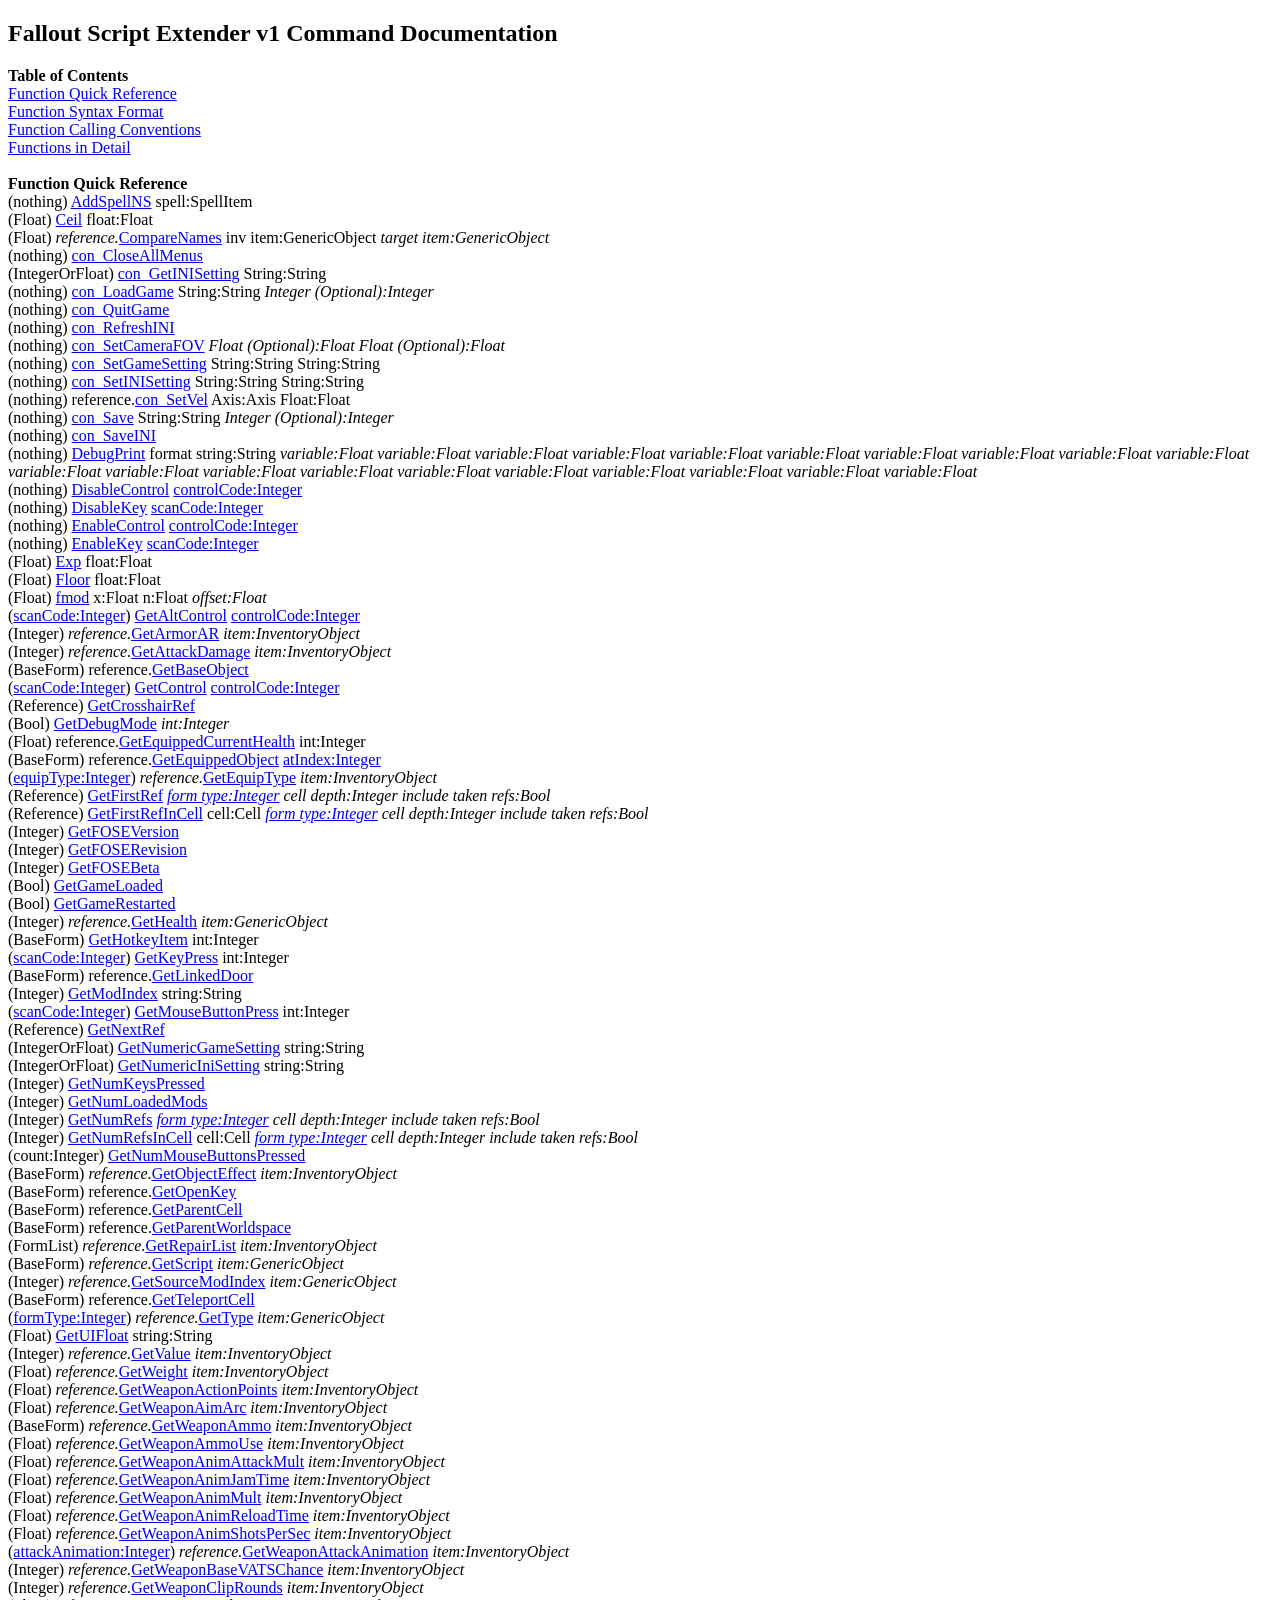
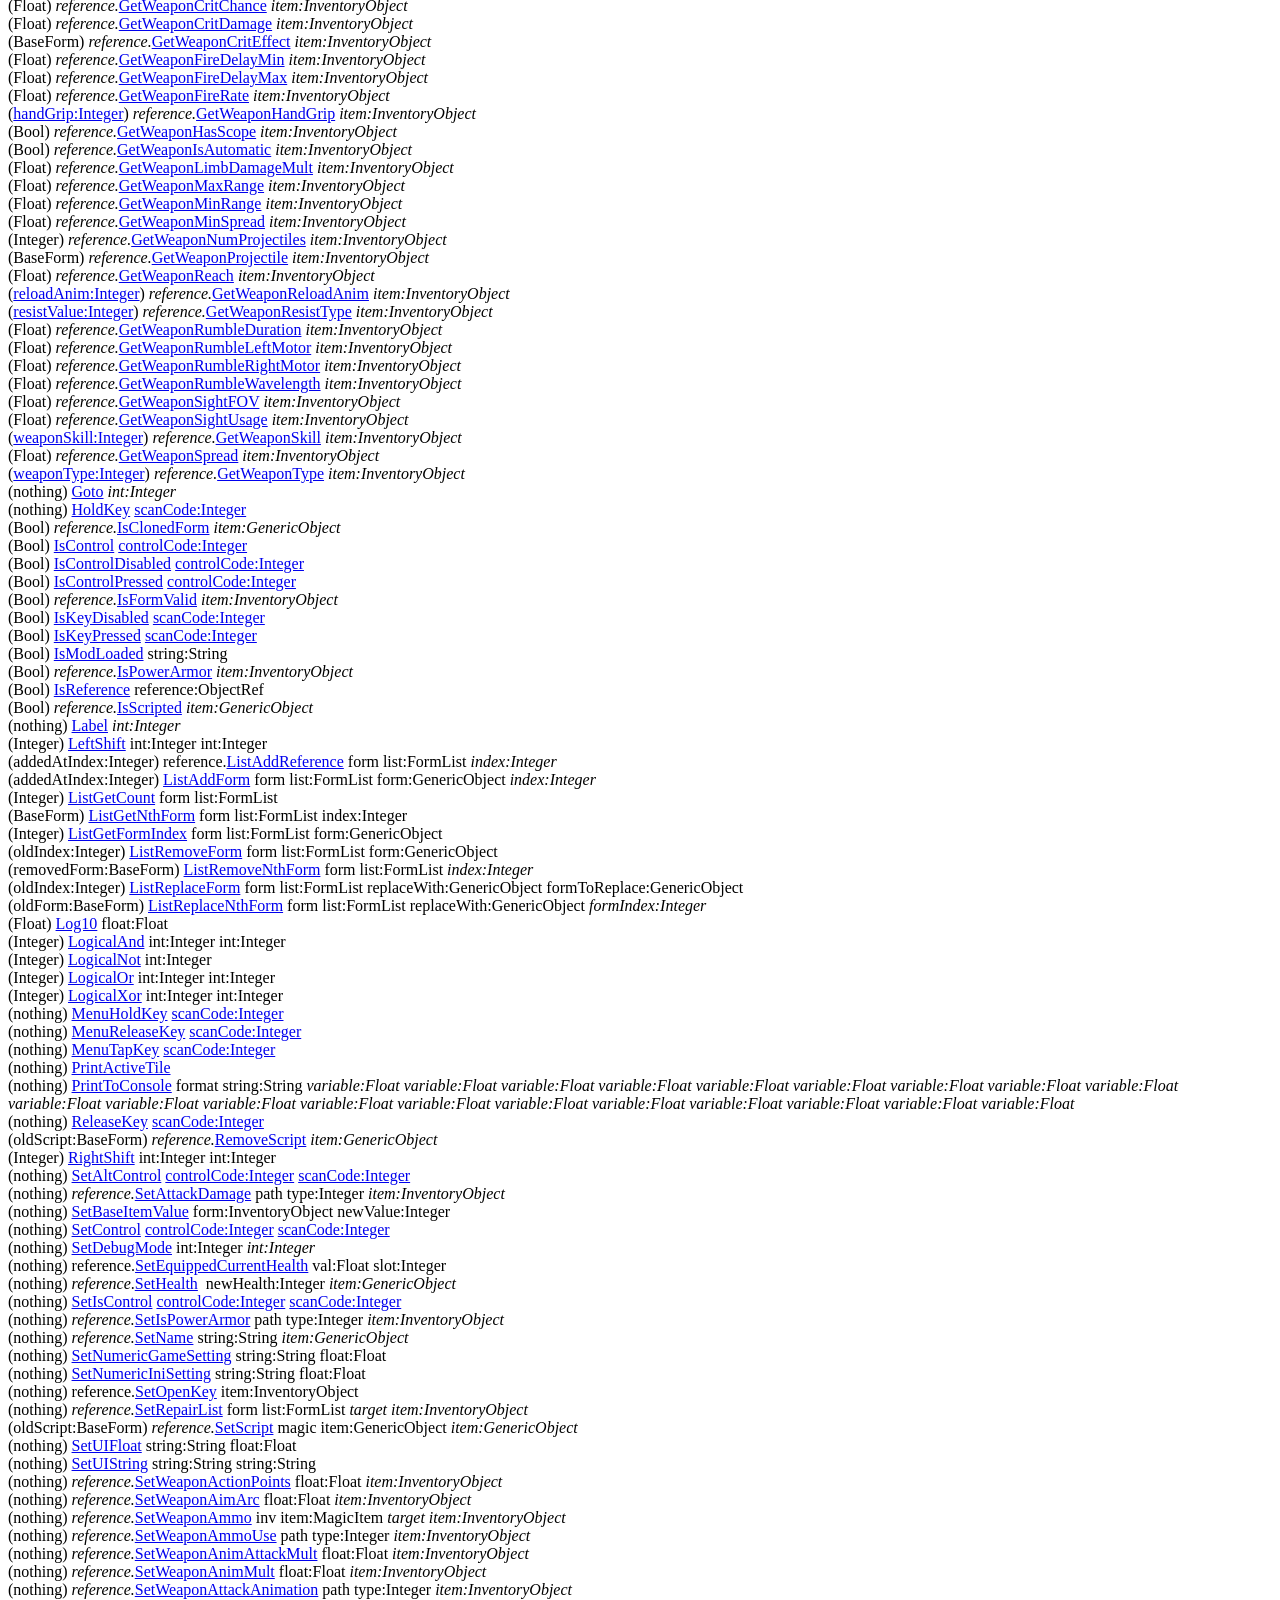
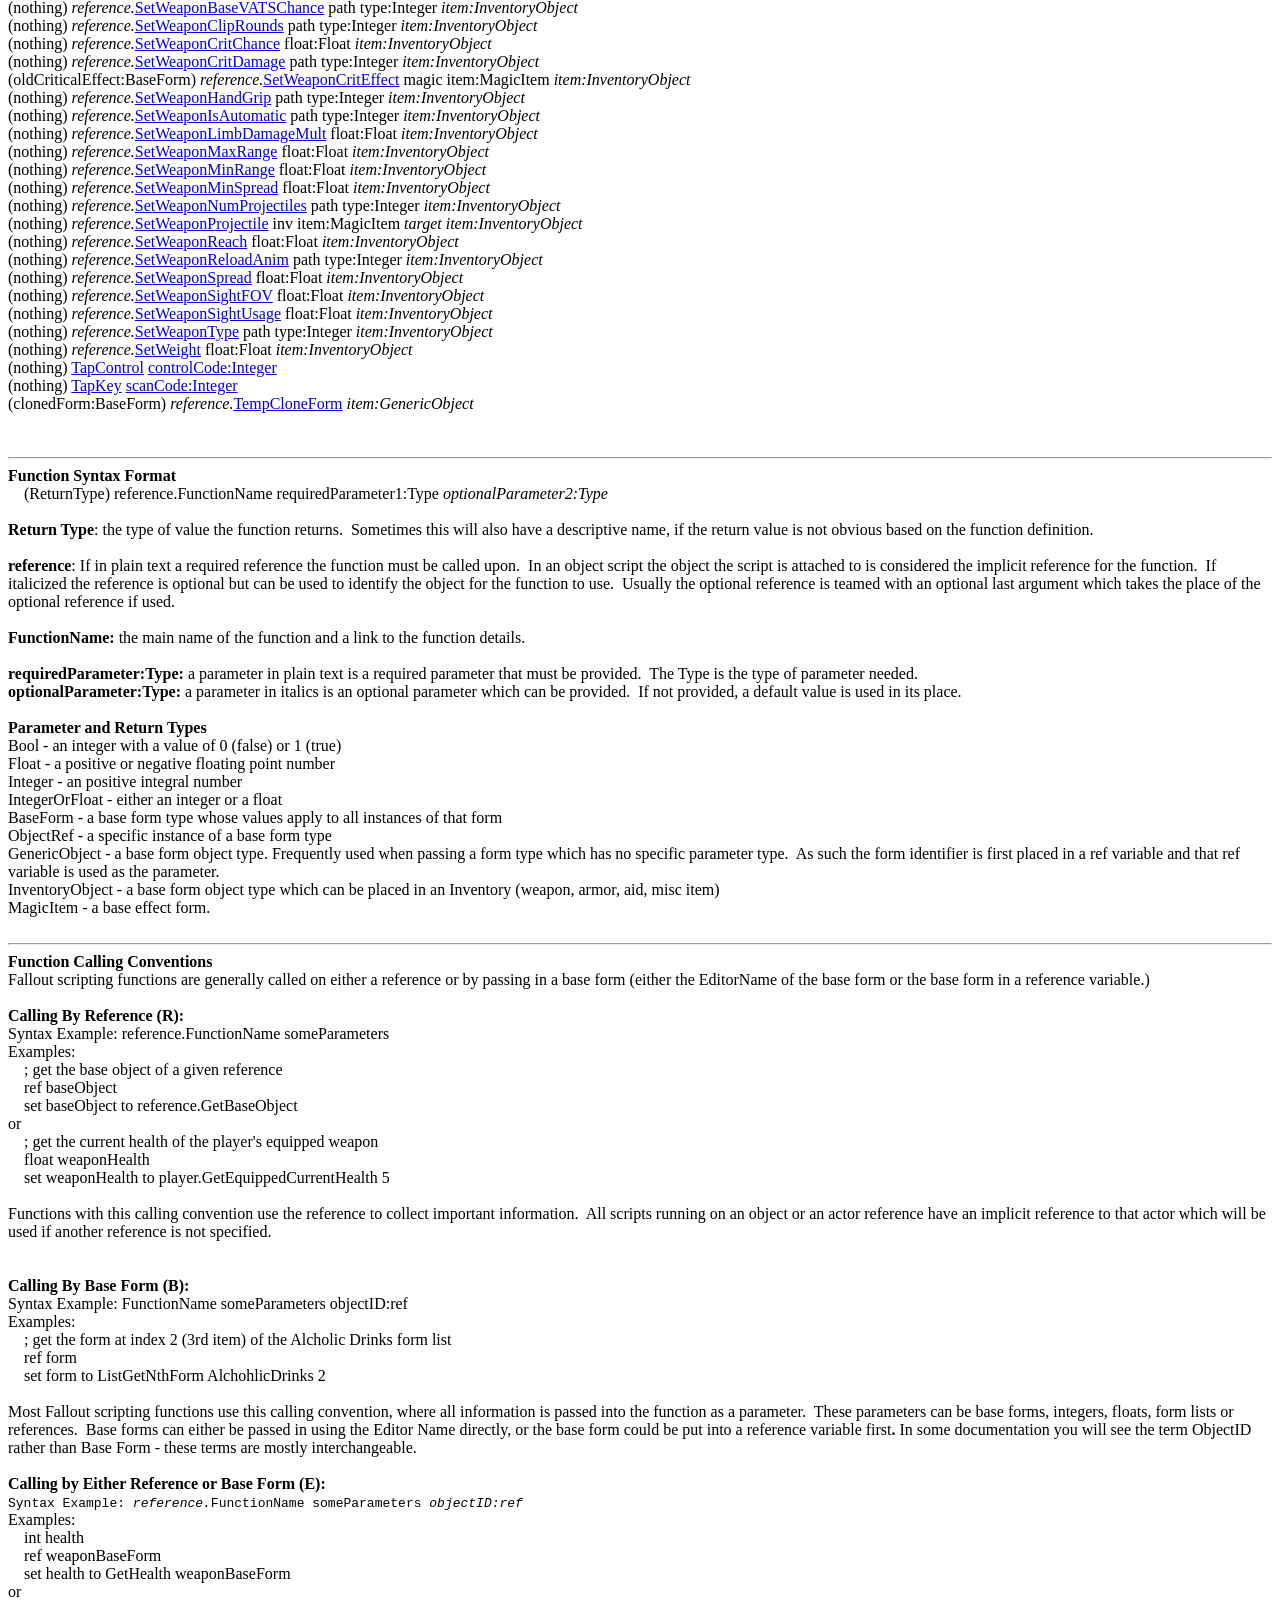
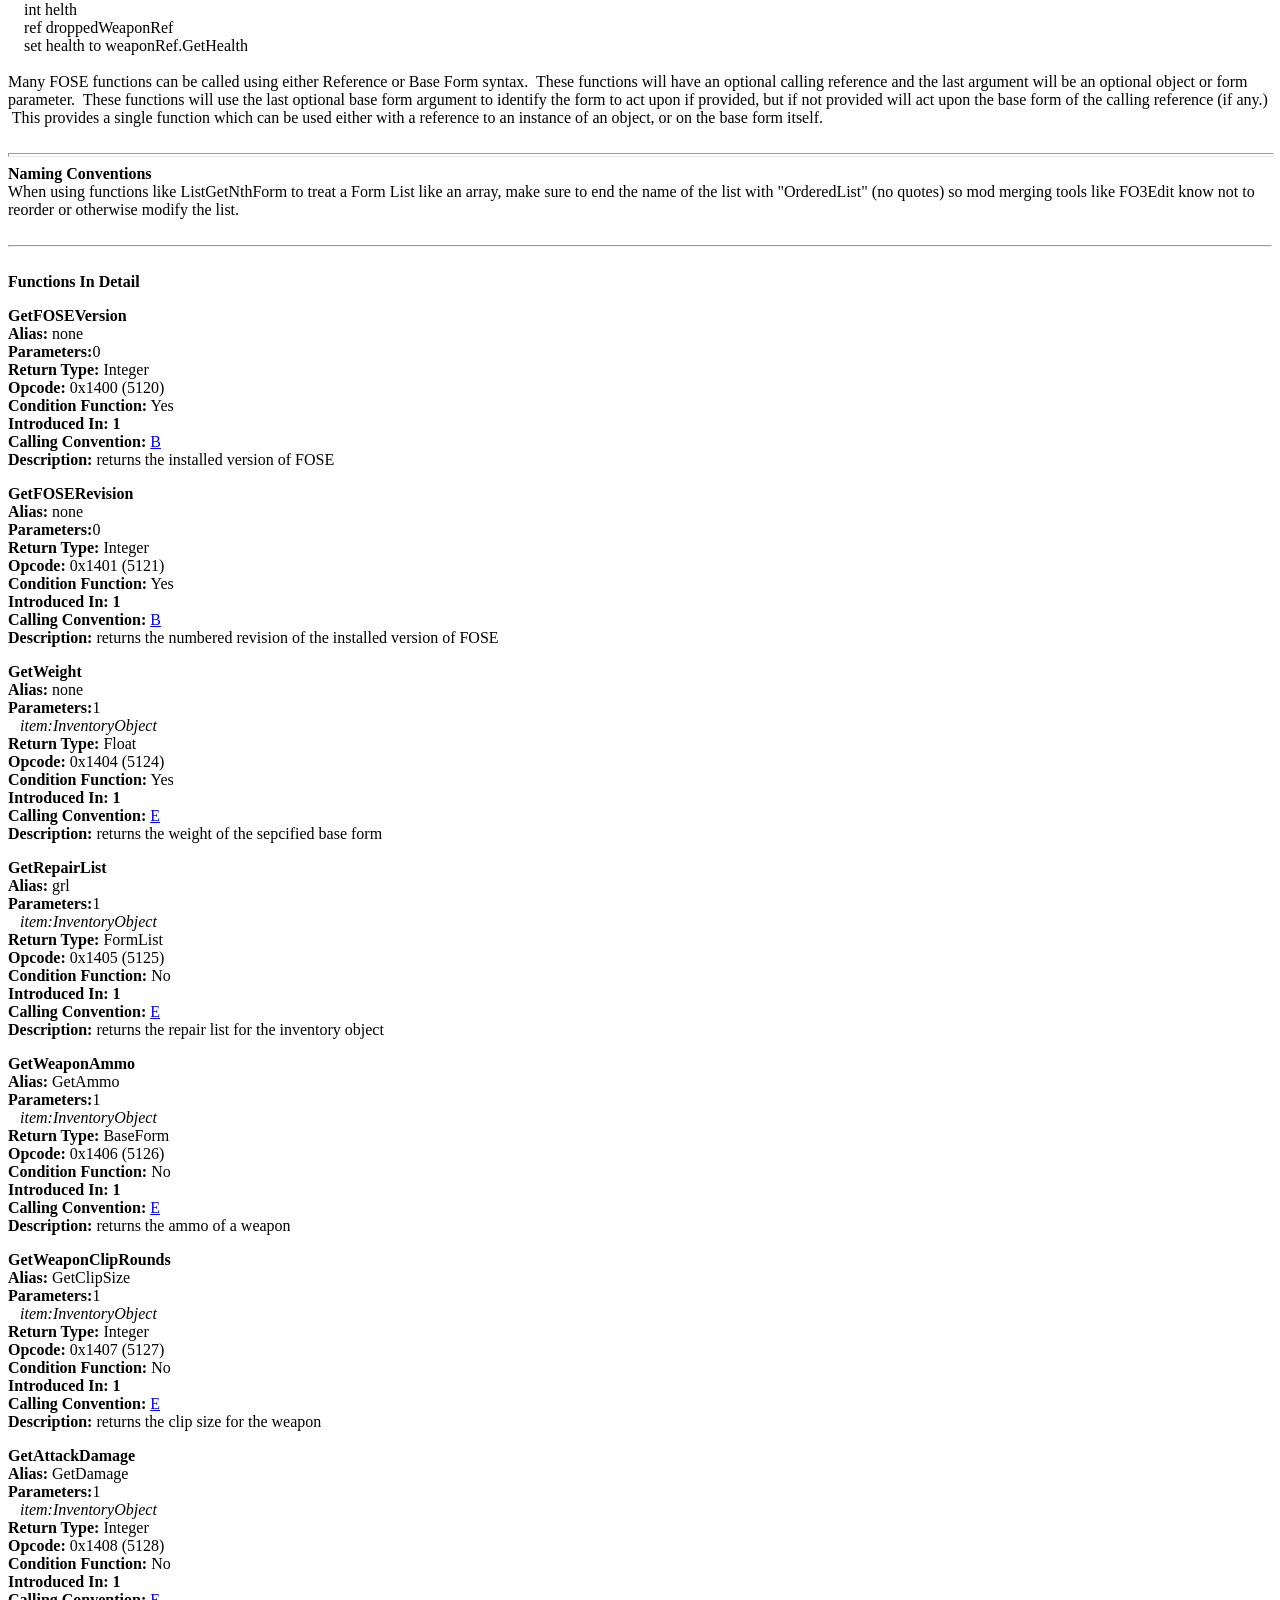
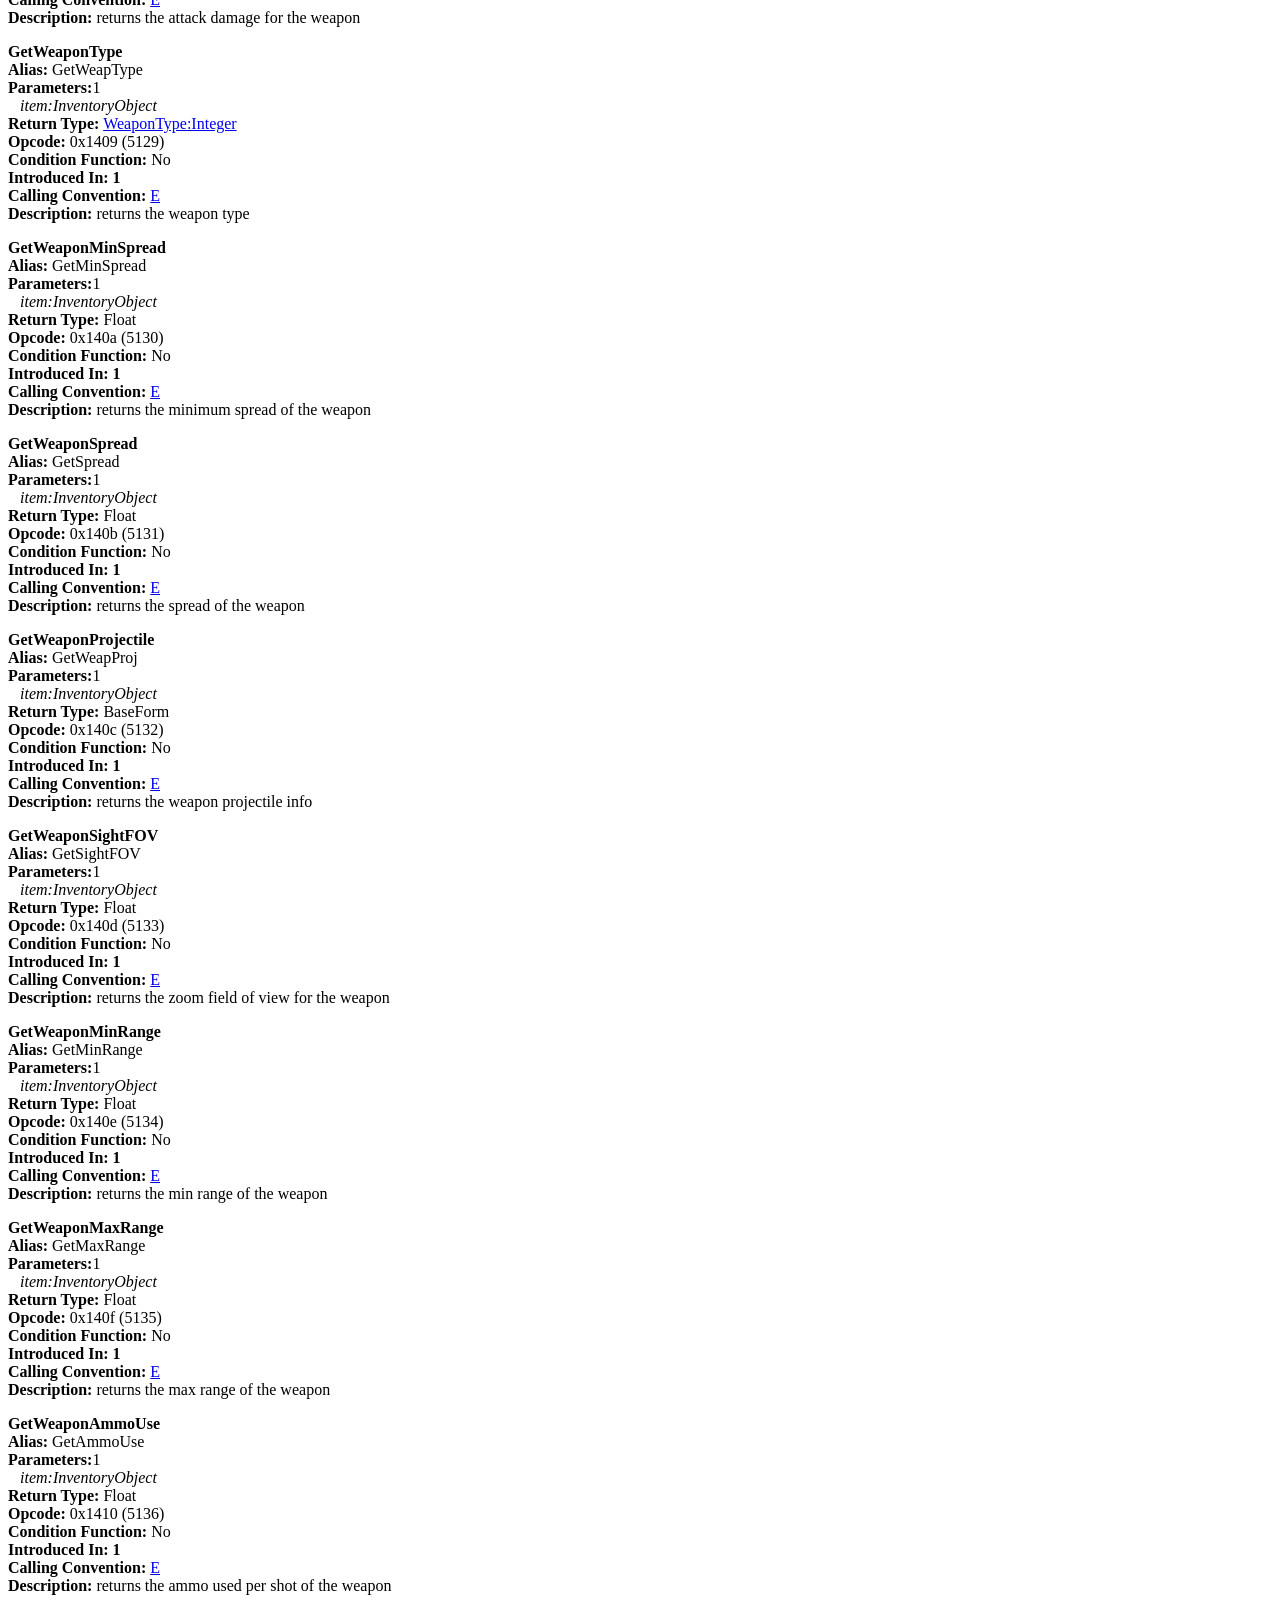
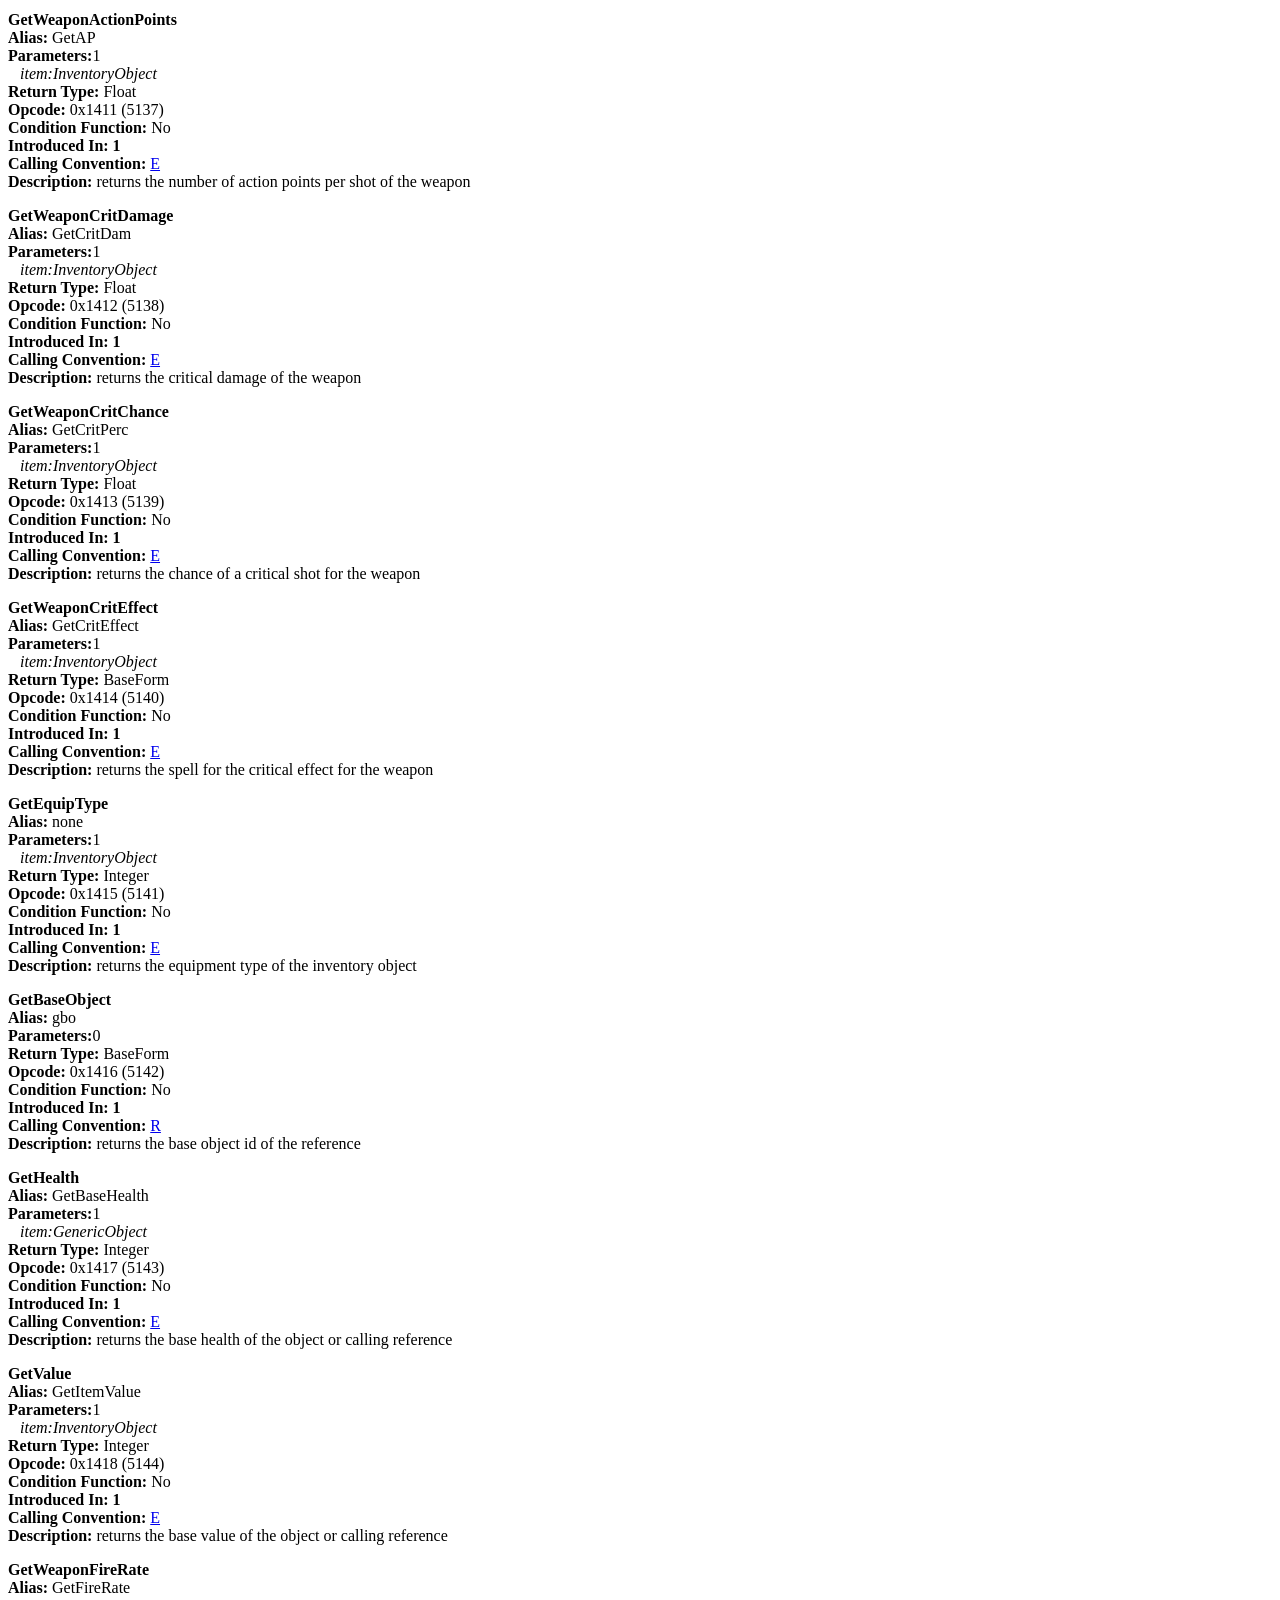
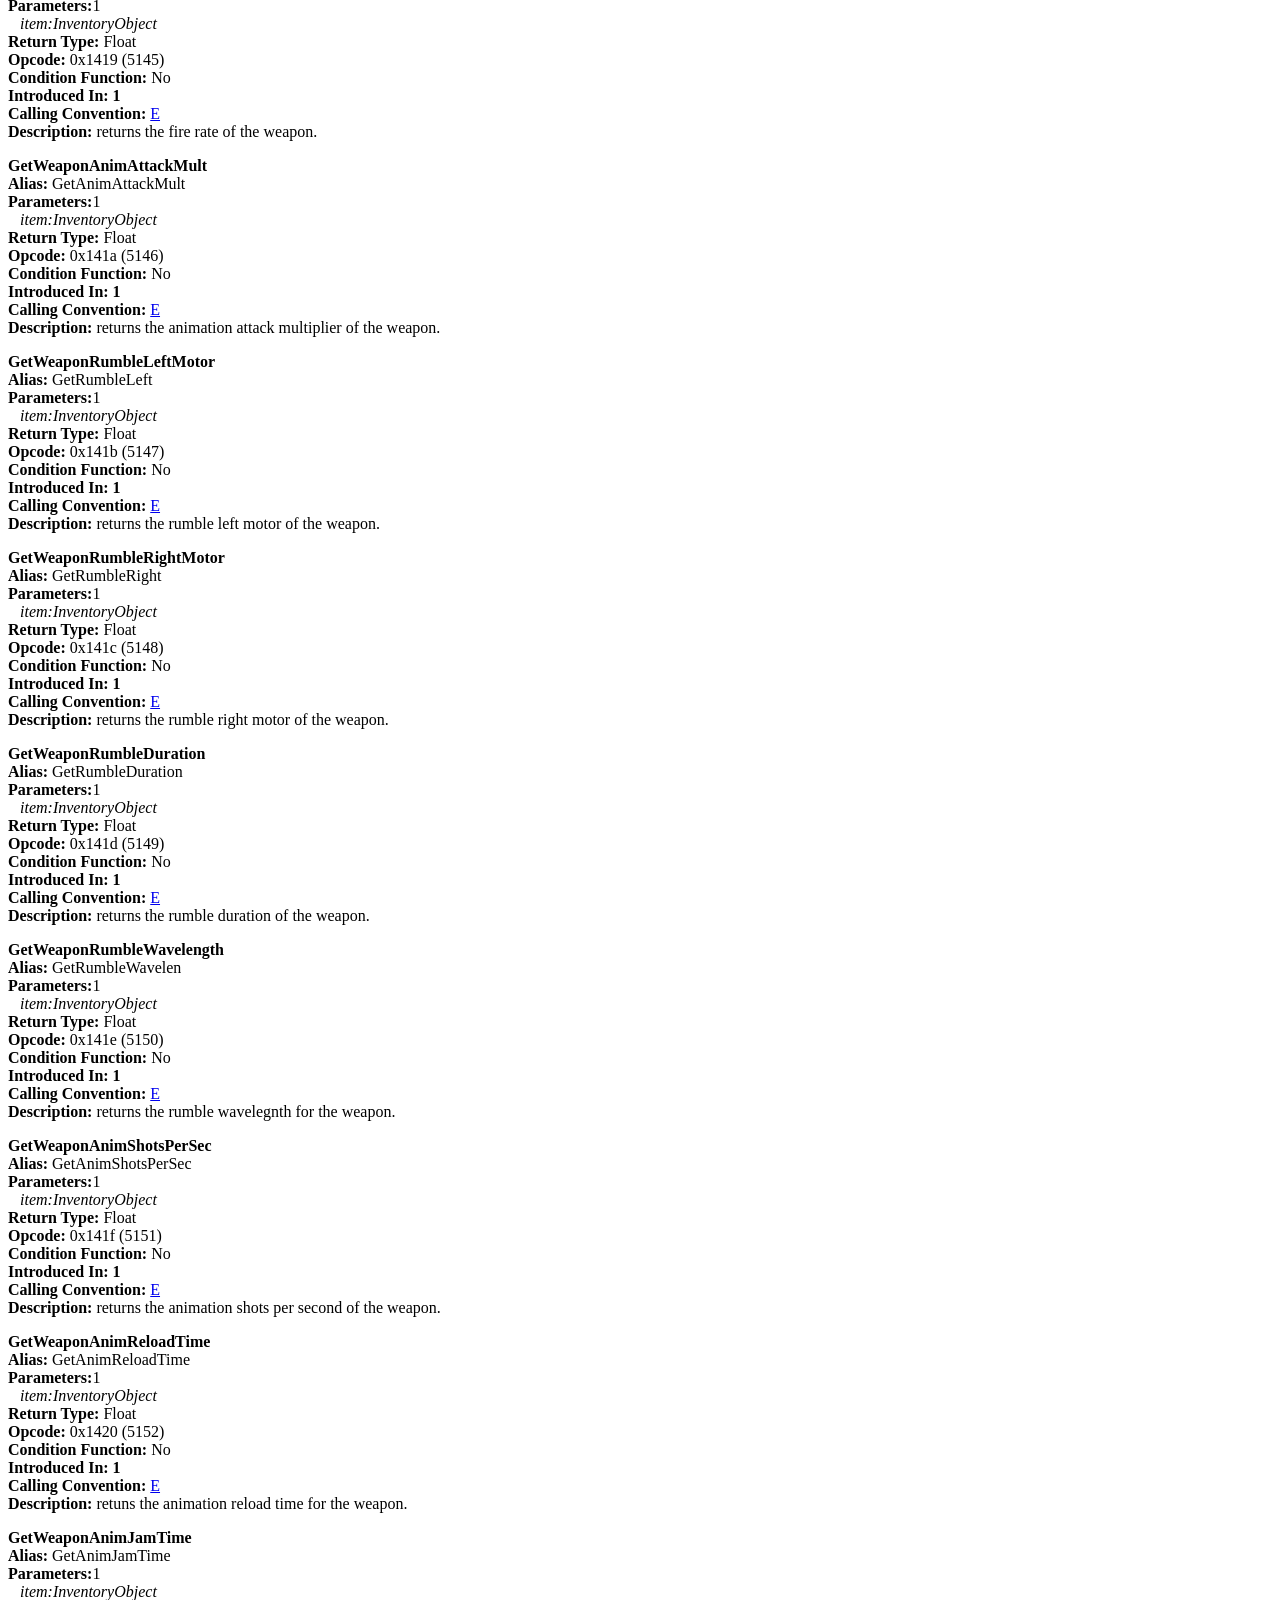
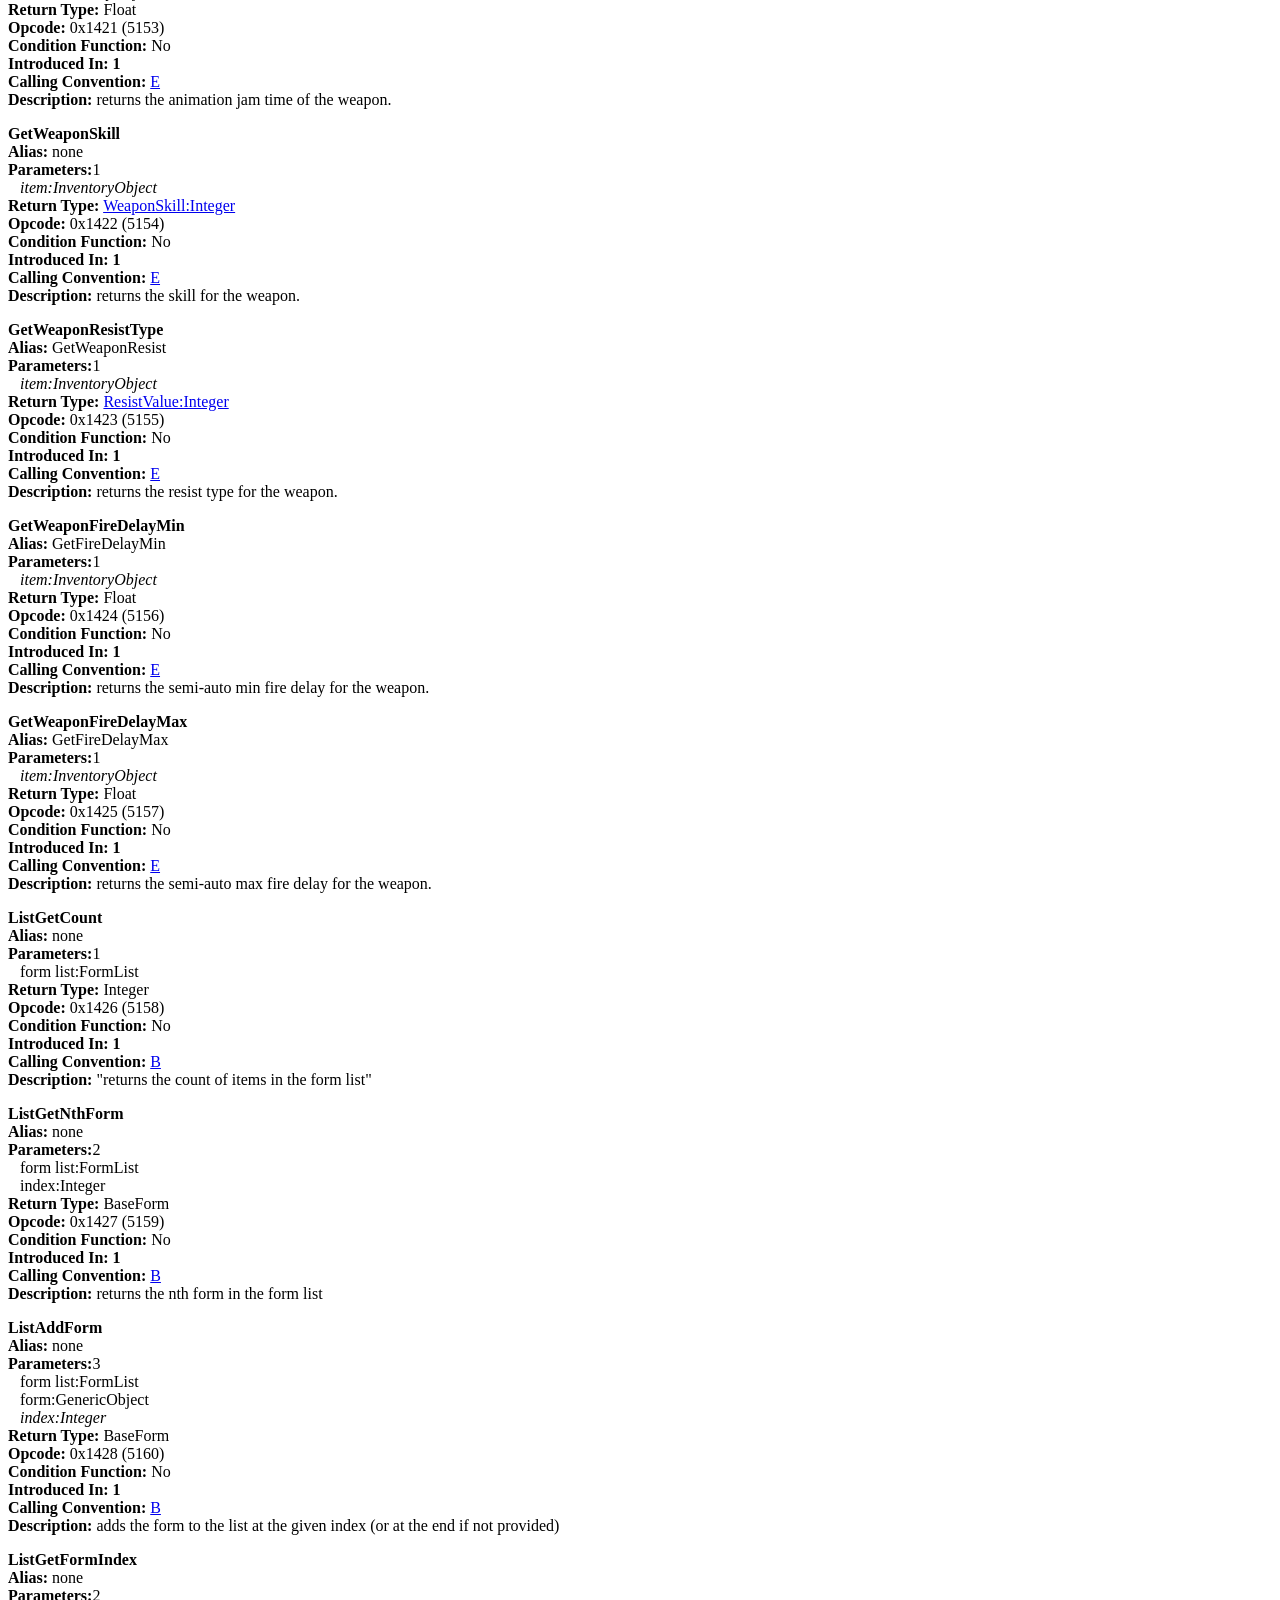
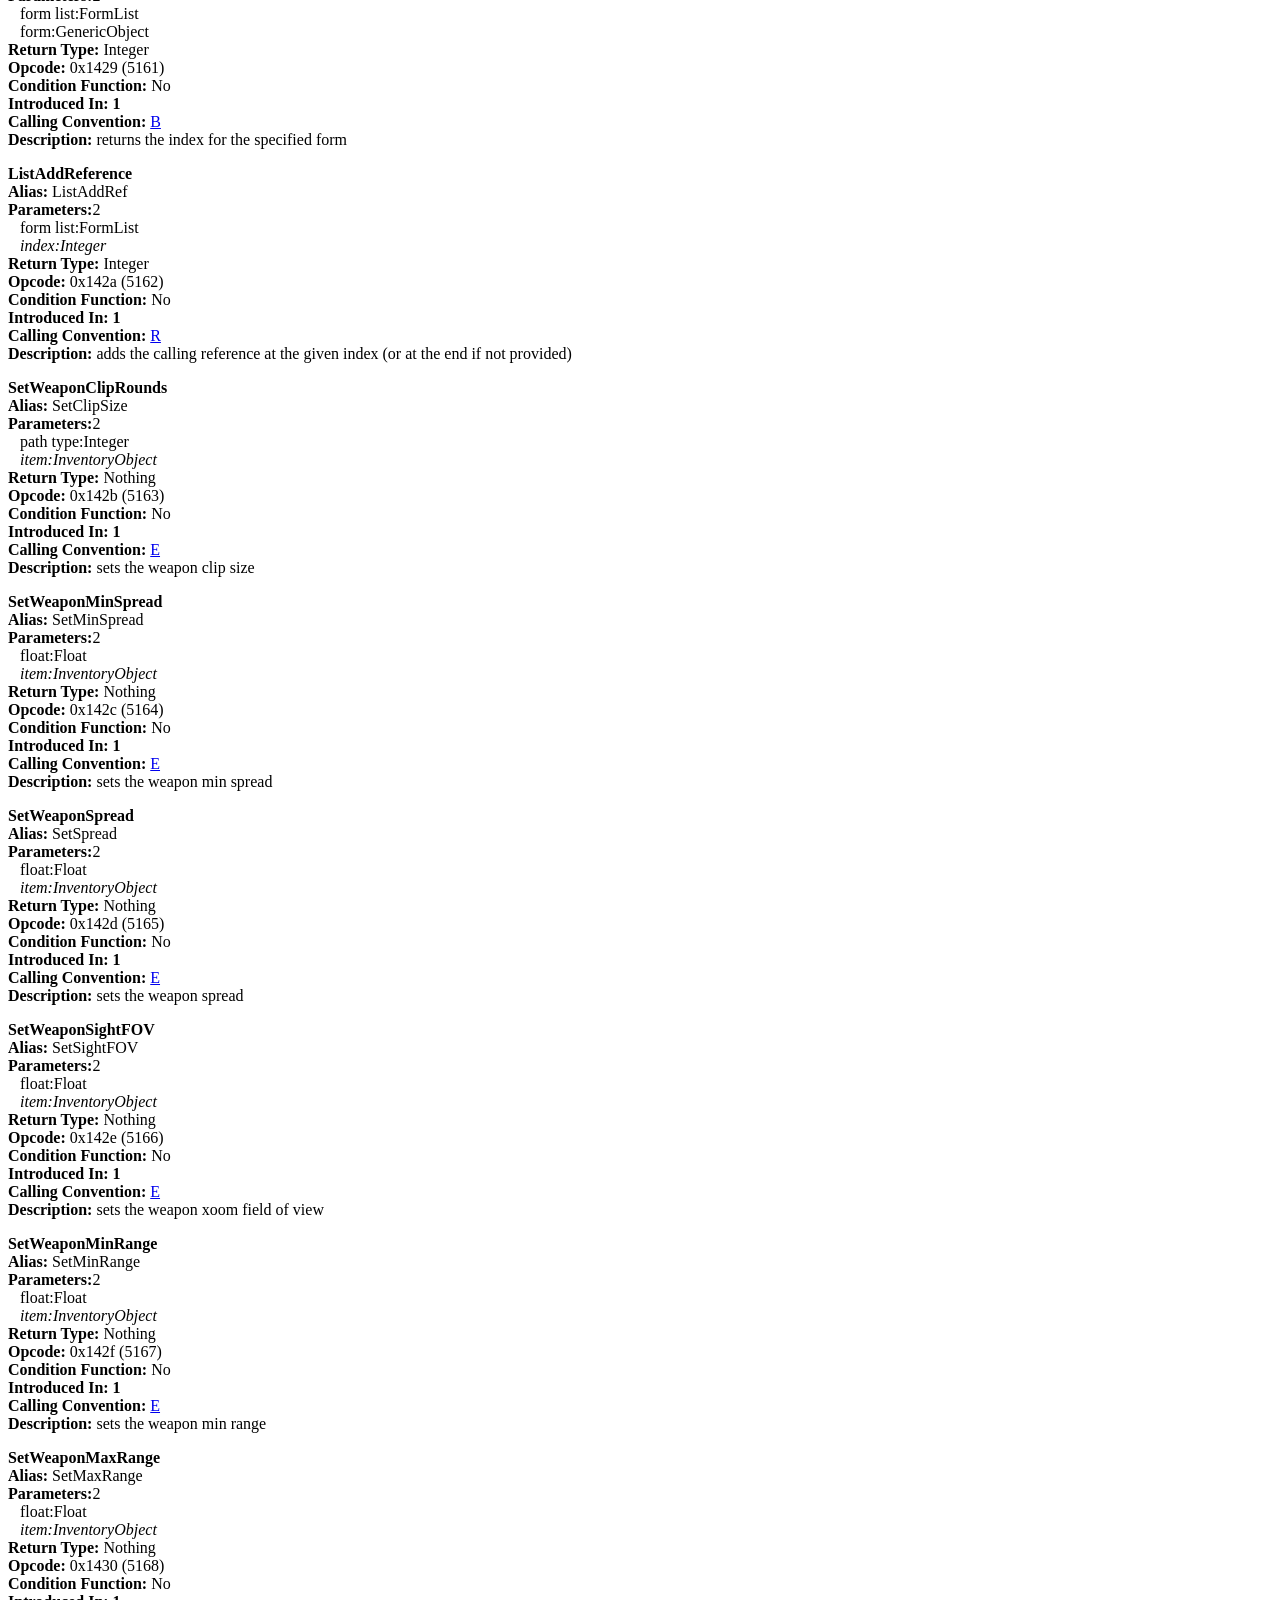
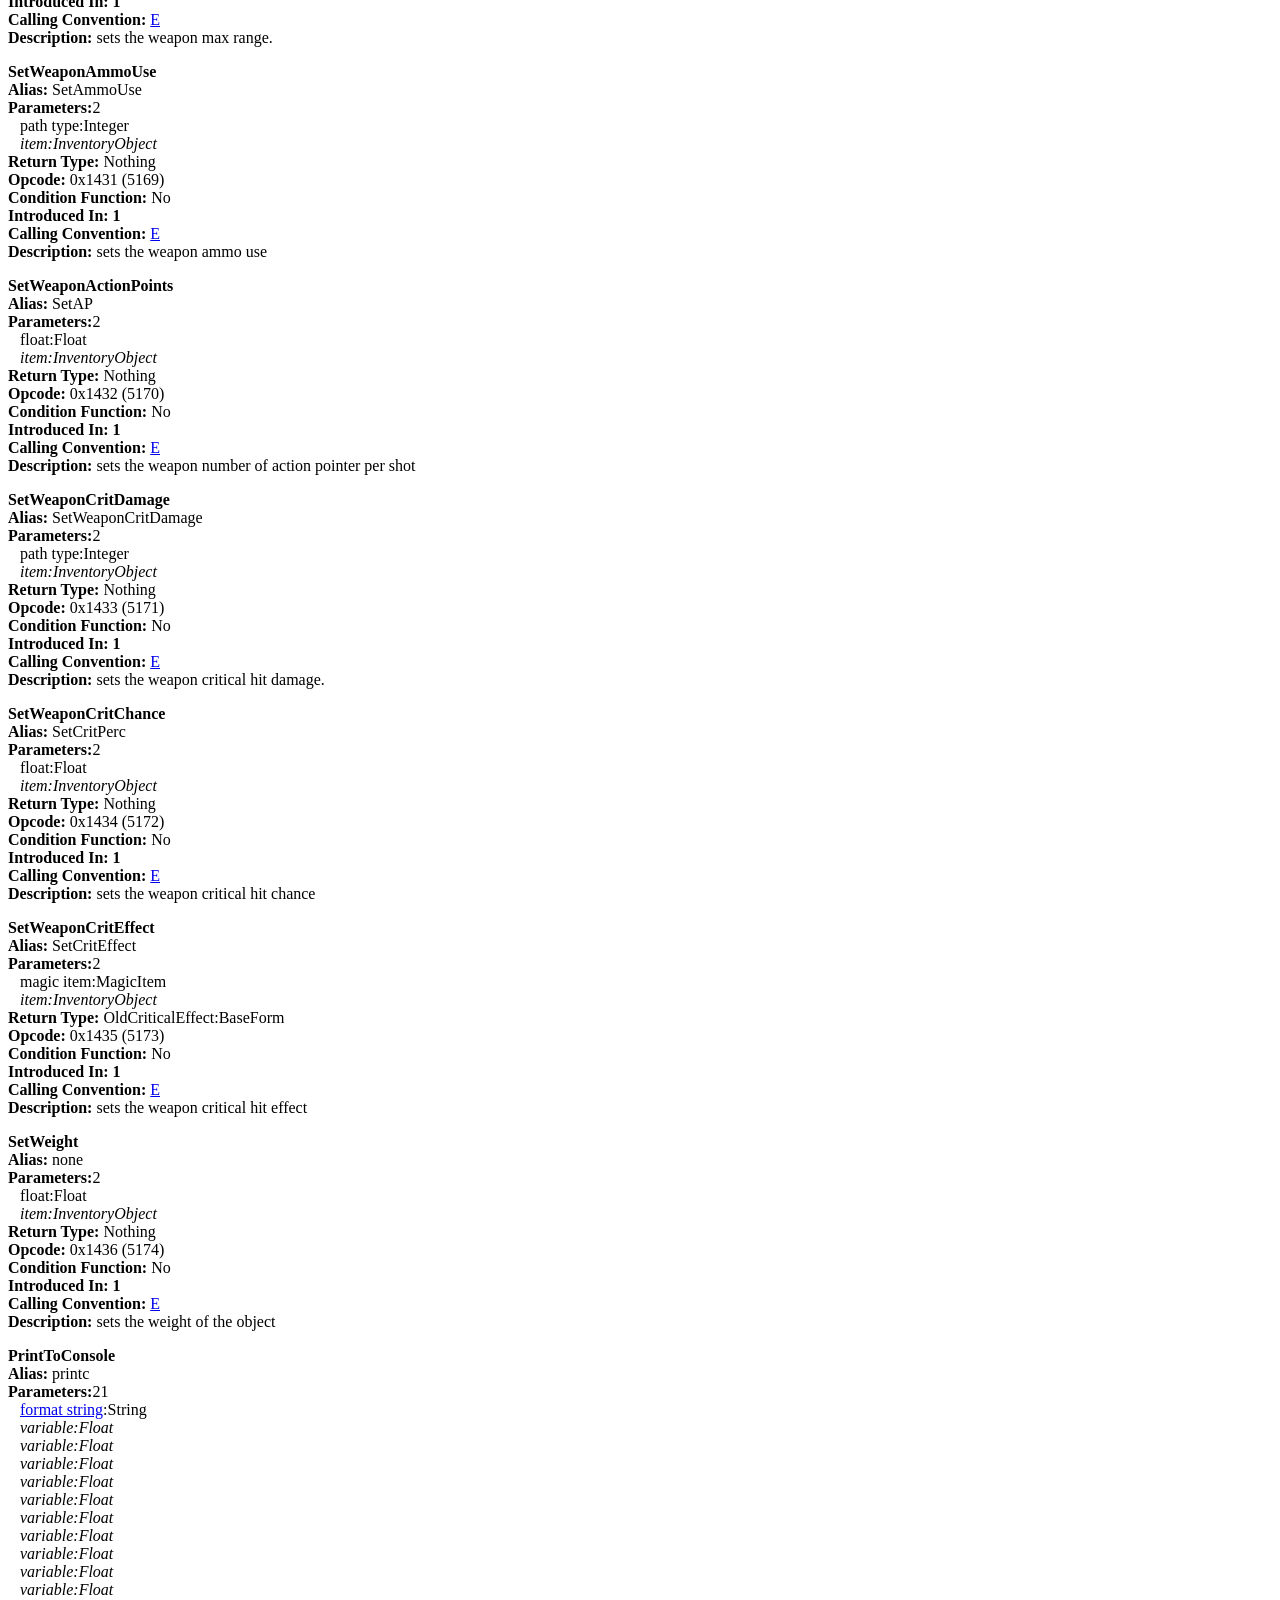
<file: fose_v1_2_beta2/fose_command_doc.html>
<!DOCTYPE html PUBLIC "-//W3C//DTD HTML 4.01//EN" "http://www.w3.org/TR/html4/strict.dtd">
<html><head><meta content="text/html; charset=ISO-8859-1" http-equiv="content-type"><title>FOSE Command Docs</title></head>
<body><h2>Fallout Script Extender v1 Command Documentation</h2><span style="font-weight: bold;">Table of Contents<span style="font-weight: bold;"><br></span></span><a href="#Function_Quick_Reference">Function Quick Reference</a><br><a href="#Function_Syntax_Format">Function Syntax Format</a><br><a href="#Function_Calling_Conventions">Function Calling
Conventions</a><br><a href="#Functions_In_Detail">Functions
in Detail</a><br><br><b><a name="Function_Quick_Reference"></a>Function Quick
Reference</b>
<br>(nothing) <a href="#AddSpellNS">AddSpellNS</a>
spell:SpellItem <br>(Float) <a href="#Ceil">Ceil</a>
float:Float <br>(Float) <span style="font-style: italic;">reference.</span><a href="#CompareNames">CompareNames</a>
inv item:GenericObject <i>target item:</i><i>GenericObject</i>
<br>(nothing) <a href="#con_CloseAllMenus">con_CloseAllMenus</a>
<br>(IntegerOrFloat) <a href="#con_GetINISetting">con_GetINISetting</a>
String:String <br>(nothing) <a href="#con_LoadGame">con_LoadGame</a>
String:String <i>Integer (Optional):Integer</i> <br>(nothing)
<a href="#con_QuitGame">con_QuitGame</a>
<br>(nothing) <a href="#con_RefreshINI">con_RefreshINI</a>
<br>(nothing) <a href="#con_SetCameraFOV">con_SetCameraFOV</a>
<i>Float (Optional):Float</i> <i>Float
(Optional):Float</i> <br>(nothing) <a href="#con_SetGameSetting">con_SetGameSetting</a>
String:String String:String <br>(nothing) <a href="#con_SetINISetting">con_SetINISetting</a>
String:String String:String <br>(nothing) reference.<a href="#con_SetVel">con_SetVel</a>
Axis:Axis Float:Float <br>(nothing) <a href="#con_Save">con_Save</a>
String:String <i>Integer (Optional):Integer</i> <br>(nothing)
<a href="#con_SaveINI">con_SaveINI</a>
<br>(nothing) <a href="#DebugPrint">DebugPrint</a>
format string:String <i>variable:Float</i> <i>variable:Float</i>
<i>variable:Float</i> <i>variable:Float</i> <i>variable:Float</i>
<i>variable:Float</i> <i>variable:Float</i> <i>variable:Float</i>
<i>variable:Float</i> <i>variable:Float</i> <i>variable:Float</i>
<i>variable:Float</i> <i>variable:Float</i> <i>variable:Float</i>
<i>variable:Float</i> <i>variable:Float</i> <i>variable:Float</i>
<i>variable:Float</i> <i>variable:Float</i> <i>variable:Float</i>
<br>(nothing) <a href="#DisableControl">DisableControl</a>
<a href="#ControlCodes">controlCode:Integer</a>
<br>(nothing) <a href="#DisableKey">DisableKey</a>
<a href="#DirectX_Scancodes">scanCode:Integer</a>
<br>(nothing) <a href="#EnableControl">EnableControl</a>&nbsp;<a href="#ControlCodes">controlCode:Integer</a>
<br>(nothing) <a href="#EnableKey">EnableKey</a>
<a href="#DirectX_Scancodes">scanCode:Integer</a>
<br>(Float) <a href="#Exp">Exp</a>
float:Float <br>(Float) <a href="#Floor">Floor</a>
float:Float <br>(Float) <a href="#fmod">fmod</a>
x:Float n:Float <i>offset:Float</i> <br>(<a href="#DirectX_Scancodes">scanCode:Integer</a>)
<a href="#GetAltControl">GetAltControl</a>&nbsp;<a href="#ControlCodes">controlCode:Integer</a>
<br>(Integer) <span style="font-style: italic;">reference.</span><a href="#GetArmorAR">GetArmorAR</a>
<i>item:InventoryObject</i> <br>(Integer) <span style="font-style: italic;">reference.</span><a href="#GetAttackDamage">GetAttackDamage</a>
<i>item:InventoryObject</i> <br>(BaseForm) reference.<a href="#GetBaseObject">GetBaseObject</a>
<br>(<a href="#DirectX_Scancodes">scanCode:Integer</a>)
<a href="#GetControl">GetControl</a>&nbsp;<a href="#ControlCodes">controlCode:Integer</a>
<br>(Reference) <a href="#GetCrosshairRef">GetCrosshairRef</a>
<br>(Bool) <a href="#GetDebugMode">GetDebugMode</a>
<i>int:Integer</i> <br>(Float) reference.<a href="#GetEquippedCurrentHealth">GetEquippedCurrentHealth</a>
int:Integer <br>(BaseForm) reference.<a href="#GetEquippedObject">GetEquippedObject</a>
<a href="#Equipment_Slot_IDs">atIndex:Integer</a> <br>(<a href="#Equip_Type">equipType:Integer</a>)
<span style="font-style: italic;">reference.</span><a href="#GetEquipType">GetEquipType</a>
<i>item:InventoryObject</i> <br>(Reference) <a href="#GetFirstRef">GetFirstRef</a>&nbsp;<i><a href="#Form_Type_IDs"><i>form
type:Integer</i></a></i> <i>cell depth:Integer</i>
<i>include taken refs:Bool</i> <br>(Reference) <a href="#GetFirstRefInCell">GetFirstRefInCell</a>
cell:Cell&nbsp;<i><a href="#Form_Type_IDs"><i>form
type:Integer</i></a></i> <i>cell depth:Integer</i>
<i>include taken refs:Bool</i> <br>(Integer) <a href="#GetFOSEVersion">GetFOSEVersion</a> <br>(Integer)
<a href="#GetFOSERevision">GetFOSERevision</a> <br>(Integer)
<a href="#GetFOSEBeta">GetFOSEBeta</a>
<br>(Bool) <a href="#GetGameLoaded">GetGameLoaded</a>
<br>(Bool) <a href="#GetGameRestarted">GetGameRestarted</a>
<br>(Integer) <span style="font-style: italic;">reference.</span><a href="#GetHealth">GetHealth</a>
<i>item:GenericObject</i> <br>(BaseForm) <a href="#GetHotkeyItem">GetHotkeyItem</a>
int:Integer <br>(<a href="#DirectX_Scancodes">scanCode:Integer</a>)
<a href="#GetKeyPress">GetKeyPress</a>
int:Integer <br>(BaseForm) reference.<a href="#GetLinkedDoor">GetLinkedDoor</a>
<br>(Integer) <a href="#GetModIndex">GetModIndex</a>
string:String <br>(<a href="#DirectX_Scancodes">scanCode:Integer</a>)
<a href="#GetMouseButtonPress">GetMouseButtonPress</a>
int:Integer <br>(Reference) <a href="#GetNextRef">GetNextRef</a>
<br>(IntegerOrFloat) <a href="#GetNumericGameSetting">GetNumericGameSetting</a>
string:String <br>(IntegerOrFloat)&nbsp;<span style="font-style: italic;"></span><a href="#GetNumericIniSetting">GetNumericIniSetting</a>
string:String <br>(Integer) <a href="#GetNumKeysPressed">GetNumKeysPressed</a>
<br>(Integer) <a href="#GetNumLoadedMods">GetNumLoadedMods</a>
<br>(Integer) <a href="#GetNumRefs">GetNumRefs</a>&nbsp;<i><a href="#Form_Type_IDs"><i>form
type:Integer</i></a></i> <i>cell depth:Integer</i>
<i>include taken refs:Bool</i> <br>(Integer) <a href="#GetNumRefsInCell">GetNumRefsInCell</a>
cell:Cell&nbsp;<i><a href="#Form_Type_IDs"><i>form
type:Integer</i></a></i> <i>cell depth:Integer</i>
<i>include taken refs:Bool</i> <br>(count:Integer) <a href="#GetNumMouseButtonsPressed">GetNumMouseButtonsPressed</a>
<br>(BaseForm) <span style="font-style: italic;">reference.</span><a href="#GetObjectEffect">GetObjectEffect</a>
<i>item:InventoryObject</i> <br>(BaseForm) reference.<a href="#GetOpenKey">GetOpenKey</a>
<br>(BaseForm) reference.<a href="#GetParentCell">GetParentCell</a>
<br>(BaseForm) reference.<a href="#GetParentWorldspace">GetParentWorldspace</a>
<br>(FormList) <span style="font-style: italic;">reference.</span><a href="#GetRepairList">GetRepairList</a>
<i>item:InventoryObject</i> <br>(BaseForm) <span style="font-style: italic;">reference.</span><a href="#GetScript">GetScript</a>
<i>item:</i><i>GenericObject</i> <br>(Integer)
<span style="font-style: italic;">reference.</span><a href="#GetSourceModIndex">GetSourceModIndex</a>
<i>item:</i><i>GenericObject</i> <br>(BaseForm)
reference.<a href="#GetTeleportCell">GetTeleportCell</a>
<br>(<a href="#Form_Type_IDs">formType:Integer</a>)
<span style="font-style: italic;">reference.</span><a href="#GetType">GetType</a>
<i>item:</i><i>GenericObject</i> <br>(Float)
<a href="#GetUIFloat">GetUIFloat</a>
string:String <br>(Integer) <span style="font-style: italic;">reference.</span><a href="#GetValue">GetValue</a>
<i>item:InventoryObject</i> <br>(Float) <span style="font-style: italic;">reference.</span><a href="#GetWeight">GetWeight</a> <i>item:InventoryObject</i>
<br>(Float) <span style="font-style: italic;">reference.</span><a href="#GetWeaponActionPoints">GetWeaponActionPoints</a>
<i>item:InventoryObject</i> <br>(Float) <span style="font-style: italic;">reference.</span><a href="#GetWeaponAimArc">GetWeaponAimArc</a>
<i>item:InventoryObject</i> <br>(BaseForm) <span style="font-style: italic;">reference.</span><a href="#GetWeaponAmmo">GetWeaponAmmo</a> <i>item:InventoryObject</i>
<br>(Float) <span style="font-style: italic;">reference.</span><a href="#GetWeaponAmmoUse">GetWeaponAmmoUse</a>
<i>item:InventoryObject</i> <br>(Float) <span style="font-style: italic;">reference.</span><a href="#GetWeaponAnimAttackMult">GetWeaponAnimAttackMult</a>
<i>item:InventoryObject</i> <br>(Float) <span style="font-style: italic;">reference.</span><a href="#GetWeaponAnimJamTime">GetWeaponAnimJamTime</a>
<i>item:InventoryObject</i> <br>(Float) <span style="font-style: italic;">reference.</span><a href="#GetWeaponAnimMult">GetWeaponAnimMult</a>
<i>item:InventoryObject</i> <br>(Float) <span style="font-style: italic;">reference.</span><a href="#GetWeaponAnimReloadTime">GetWeaponAnimReloadTime</a>
<i>item:InventoryObject</i> <br>(Float) <span style="font-style: italic;">reference.</span><a href="#GetWeaponAnimShotsPerSec">GetWeaponAnimShotsPerSec</a>
<i>item:InventoryObject</i> <br>(<a href="#Attack_Animations">attackAnimation:Integer</a>)
<span style="font-style: italic;">reference.</span><a href="#GetWeaponAttackAnimation">GetWeaponAttackAnimation</a>
<i>item:InventoryObject</i> <br>(Integer) <span style="font-style: italic;">reference.</span><a href="#GetWeaponBaseVATSChance">GetWeaponBaseVATSChance</a>
<i>item:InventoryObject</i> <br>(Integer) <span style="font-style: italic;">reference.</span><a href="#GetWeaponClipRounds">GetWeaponClipRounds</a>
<i>item:InventoryObject</i> <br>(Float) <span style="font-style: italic;">reference.</span><a href="#GetWeaponCritChance">GetWeaponCritChance</a>
<i>item:InventoryObject</i> <br>(Float) <span style="font-style: italic;">reference.</span><a href="#GetWeaponCritDamage">GetWeaponCritDamage</a>
<i>item:InventoryObject</i> <br>(BaseForm) <span style="font-style: italic;">reference.</span><a href="#GetWeaponCritEffect">GetWeaponCritEffect</a>
<i>item:InventoryObject</i> <br>(Float) <span style="font-style: italic;">reference.</span><a href="#GetWeaponFireDelayMin">GetWeaponFireDelayMin</a>
<i>item:InventoryObject</i> <br>(Float) <span style="font-style: italic;">reference.</span><a href="#GetWeaponFireDelayMax">GetWeaponFireDelayMax</a>
<i>item:InventoryObject</i> <br>(Float) <span style="font-style: italic;">reference.</span><a href="#GetWeaponFireRate">GetWeaponFireRate</a>
<i>item:InventoryObject</i> <br>(<a href="#Weapon_Hand_Grips">handGrip:Integer</a>)
<span style="font-style: italic;">reference.</span><a href="#GetWeaponHandGrip">GetWeaponHandGrip</a>
<i>item:InventoryObject</i> <br>(Bool) <span style="font-style: italic;">reference.</span><a href="#GetWeaponHasScope">GetWeaponHasScope</a>
<i>item:InventoryObject</i> <br>(Bool) <span style="font-style: italic;">reference.</span><a href="#GetWeaponIsAutomatic">GetWeaponIsAutomatic</a>
<i>item:InventoryObject</i> <br>(Float) <span style="font-style: italic;">reference.</span><a href="#GetWeaponLimbDamageMult">GetWeaponLimbDamageMult</a>
<i>item:InventoryObject</i> <br>(Float) <span style="font-style: italic;">reference.</span><a href="#GetWeaponMaxRange">GetWeaponMaxRange</a>
<i>item:InventoryObject</i> <br>(Float) <span style="font-style: italic;">reference.</span><a href="#GetWeaponMinRange">GetWeaponMinRange</a>
<i>item:InventoryObject</i> <br>(Float) <span style="font-style: italic;">reference.</span><a href="#GetWeaponMinSpread">GetWeaponMinSpread</a>
<i>item:InventoryObject</i> <br>(Integer) <span style="font-style: italic;">reference.</span><a href="#GetWeaponNumProjectiles">GetWeaponNumProjectiles</a>
<i>item:InventoryObject</i> <br>(BaseForm) <span style="font-style: italic;">reference.</span><a href="#GetWeaponProjectile">GetWeaponProjectile</a>
<i>item:InventoryObject</i> <br>(Float) <span style="font-style: italic;">reference.</span><a href="#GetWeaponReach">GetWeaponReach</a>
<i>item:InventoryObject</i> <br>(<a href="#Reload_Animations">reloadAnim:Integer</a>)
<span style="font-style: italic;">reference.</span><a href="#GetWeaponReloadAnim">GetWeaponReloadAnim</a>
<i>item:InventoryObject</i> <br>(<a href="#Actor_Value_Codes">resistValue:Integer</a>)
<span style="font-style: italic;">reference.</span><a href="#GetWeaponResistType">GetWeaponResistType</a>
<i>item:InventoryObject</i> <br>(Float) <span style="font-style: italic;">reference.</span><a href="#GetWeaponRumbleDuration">GetWeaponRumbleDuration</a>
<i>item:InventoryObject</i> <br>(Float) <span style="font-style: italic;">reference.</span><a href="#GetWeaponRumbleLeftMotor">GetWeaponRumbleLeftMotor</a>
<i>item:InventoryObject</i> <br>(Float) <span style="font-style: italic;">reference.</span><a href="#GetWeaponRumbleRightMotor">GetWeaponRumbleRightMotor</a>
<i>item:InventoryObject</i> <br>(Float) <span style="font-style: italic;">reference.</span><a href="#GetWeaponRumbleWavelength">GetWeaponRumbleWavelength</a>
<i>item:InventoryObject</i> <br>(Float) <span style="font-style: italic;">reference.</span><a href="#GetWeaponSightFOV">GetWeaponSightFOV</a>
<i>item:InventoryObject</i> <br>(Float) <span style="font-style: italic;">reference.</span><a href="#GetWeaponSightUsage">GetWeaponSightUsage</a>
<i>item:InventoryObject</i> <br>(<a href="#Actor_Value_Codes">weaponSkill:Integer</a>)
<span style="font-style: italic;">reference.</span><a href="#GetWeaponSkill">GetWeaponSkill</a>
<i>item:InventoryObject</i> <br>(Float) <span style="font-style: italic;">reference.</span><a href="#GetWeaponSpread">GetWeaponSpread</a>
<i>item:InventoryObject</i> <br>(<a href="#Weapon_Type">weaponType:Integer</a>)
<span style="font-style: italic;">reference.</span><a href="#GetWeaponType">GetWeaponType</a>
<i>item:InventoryObject</i> <br>(nothing) <a href="#Goto">Goto</a> <i>int:Integer</i>
<br>(nothing) <a href="#HoldKey">HoldKey</a>
<a href="#DirectX_Scancodes">scanCode:Integer</a>
<br>(Bool) <span style="font-style: italic;">reference.</span><a href="#IsClonedForm">IsClonedForm</a>
<i>item:</i><i>GenericObject</i> <br>(Bool)
<a href="#IsControl">IsControl</a>&nbsp;<a href="#ControlCodes">controlCode:Integer</a>
<br>(Bool) <a href="#IsControlDisabled">IsControlDisabled</a>&nbsp;<a href="#ControlCodes">controlCode:Integer</a>
<br>(Bool) <a href="#IsControlPressed">IsControlPressed</a>&nbsp;<a href="#ControlCodes">controlCode:Integer</a>
<br>(Bool) <span style="font-style: italic;">reference.</span><a href="#IsFormValid">IsFormValid</a>
<i>item:InventoryObject</i> <br>(Bool) <a href="#IsKeyDisabled">IsKeyDisabled</a>&nbsp;<a href="#DirectX_Scancodes">scanCode:Integer</a>
<br>(Bool) <a href="#IsKeyPressed">IsKeyPressed</a>
<a href="#DirectX_Scancodes">scanCode:Integer</a>
<br>(Bool) <a href="#IsModLoaded">IsModLoaded</a>
string:String <br>(Bool) <span style="font-style: italic;">reference.</span><a href="#IsPowerArmor">IsPowerArmor</a>
<i>item:InventoryObject</i> <br>(Bool) <a href="#IsReference">IsReference</a>
reference:ObjectRef <br>(Bool) <span style="font-style: italic;">reference.</span><a href="#IsScripted">IsScripted</a>
<i>item:</i><i>GenericObject</i> <br>(nothing)
<a href="#Label">Label</a>
<i>int:Integer</i> <br>(Integer) <a href="#LeftShift">LeftShift</a>
int:Integer int:Integer <br>(addedAtIndex:Integer) reference.<a href="#ListAddReference">ListAddReference</a>
form list:FormList <i>index:Integer</i> <br>(addedAtIndex:Integer)
<span style="font-style: italic;"></span><a href="#ListAddForm">ListAddForm</a>
form list:FormList form:GenericObject <i>index:Integer</i><br>(Integer)&nbsp;<span style="font-style: italic;"></span><a href="#ListGetCount">ListGetCount</a> form
list:FormList <br>(BaseForm)&nbsp;<span style="font-style: italic;"></span><a href="#ListGetNthForm">ListGetNthForm</a> form
list:FormList index:Integer <br>(Integer)&nbsp;<span style="font-style: italic;"></span><a href="#ListGetFormIndex">ListGetFormIndex</a> form
list:FormList form:GenericObject <br>(oldIndex:Integer) <a href="#ListRemoveForm">ListRemoveForm</a>
form list:FormList form:GenericObject <br>(removedForm:BaseForm)
<a href="#ListRemoveNthForm">ListRemoveNthForm</a>
form list:FormList <i>index:Integer</i> <br>(oldIndex:Integer)
<a href="#ListReplaceForm">ListReplaceForm</a>
form list:FormList replaceWith:GenericObject
formToReplace:GenericObject <br>(oldForm:BaseForm) <a href="#ListReplaceNthForm">ListReplaceNthForm</a>
form list:FormList replaceWith:GenericObject <i>formIndex:Integer</i>
<br>(Float) <a href="#Log10">Log10</a>
float:Float <br>(Integer) <a href="#LogicalAnd">LogicalAnd</a>
int:Integer int:Integer <br>(Integer) <a href="#LogicalNot">LogicalNot</a>
int:Integer <br>(Integer) <a href="#LogicalOr">LogicalOr</a>
int:Integer int:Integer <br>(Integer) <a href="#LogicalXor">LogicalXor</a>
int:Integer int:Integer <br>(nothing) <a href="#MenuHoldKey">MenuHoldKey</a>&nbsp;<a href="#DirectX_Scancodes">scanCode:Integer</a>
<br>(nothing) <a href="#MenuReleaseKey">MenuReleaseKey</a>&nbsp;<a href="#DirectX_Scancodes">scanCode:Integer</a>
<br>(nothing) <a href="#MenuTapKey">MenuTapKey</a>&nbsp;<a href="#DirectX_Scancodes">scanCode:Integer</a>
<br>(nothing) <a href="#PrintActiveTile">PrintActiveTile</a><br>(nothing)
<a href="#PrintToConsole">PrintToConsole</a>
format string:String <i>variable:Float</i> <i>variable:Float</i>
<i>variable:Float</i> <i>variable:Float</i> <i>variable:Float</i>
<i>variable:Float</i> <i>variable:Float</i> <i>variable:Float</i>
<i>variable:Float</i> <i>variable:Float</i> <i>variable:Float</i>
<i>variable:Float</i> <i>variable:Float</i> <i>variable:Float</i>
<i>variable:Float</i> <i>variable:Float</i> <i>variable:Float</i>
<i>variable:Float</i> <i>variable:Float</i> <i>variable:Float</i>
<br>(nothing) <a href="#ReleaseKey">ReleaseKey</a>
<a href="#DirectX_Scancodes">scanCode:Integer</a>
<br>(oldScript:BaseForm) <span style="font-style: italic;">reference.</span><a href="#RemoveScript">RemoveScript</a>
<i>item:</i><i>GenericObject</i> <br>(Integer)
<a href="#RightShift">RightShift</a>
int:Integer int:Integer <br>(nothing) <a href="#SetAltControl">SetAltControl</a>&nbsp;<a href="#ControlCodes">controlCode:Integer</a>&nbsp;<a href="#DirectX_Scancodes">scanCode:Integer</a>
<br>(nothing) <span style="font-style: italic;">reference.</span><a href="#SetAttackDamage">SetAttackDamage</a>
path type:Integer <i>item:InventoryObject</i> <br>(nothing)
<a href="#SetBaseItemValue">SetBaseItemValue</a>
form:InventoryObject newValue:Integer<br>(nothing) <a href="#SetControl">SetControl</a>&nbsp;<a href="#ControlCodes">controlCode:Integer</a>&nbsp;<a href="#DirectX_Scancodes">scanCode:Integer</a>
<br>(nothing) <a href="#SetDebugMode">SetDebugMode</a>
int:Integer <i>int:Integer</i> <br>(nothing)
reference.<a href="#SetEquippedCurrentHealth">SetEquippedCurrentHealth</a>
val:Float slot:Integer<br>(nothing) <span style="font-style: italic;">reference</span>.<a href="#SetHealth">SetHealth</a>&nbsp;
newHealth:Integer <i>item:GenericObject</i><br>(nothing)
<a href="#SetIsControl">SetIsControl</a>&nbsp;<a href="#ControlCodes">controlCode:Integer</a>&nbsp;<a href="#DirectX_Scancodes">scanCode:Integer</a>
<br>(nothing) <span style="font-style: italic;">reference.</span><a href="#SetIsPowerArmor">SetIsPowerArmor</a>
path type:Integer <i>item:InventoryObject</i> <br>(nothing)
<span style="font-style: italic;">reference.</span><a href="#SetName">SetName</a>
string:String <i>item:</i><i>GenericObject</i>
<br>(nothing) <a href="#SetNumericGameSetting">SetNumericGameSetting</a>
string:String float:Float <br>(nothing)&nbsp;<span style="font-style: italic;"></span><a href="#SetNumericIniSetting">SetNumericIniSetting</a>
string:String float:Float <br>(nothing) reference.<a href="#SetOpenKey">SetOpenKey</a>
item:InventoryObject <br>(nothing) <span style="font-style: italic;">reference.</span><a href="#SetRepairList">SetRepairList</a>
form list:FormList <i>target item:InventoryObject</i> <br>(oldScript:BaseForm)
<span style="font-style: italic;">reference.</span><a href="#SetScript">SetScript</a>
magic item:GenericObject <i>item:</i><i>GenericObject</i>
<br>(nothing) <a href="#SetUIFloat">SetUIFloat</a>
string:String float:Float <br>(nothing) <a href="#SetUIString">SetUIString</a>
string:String string:String <br>(nothing) <span style="font-style: italic;">reference.</span><a href="#SetWeaponActionPoints">SetWeaponActionPoints</a>
float:Float <i>item:InventoryObject</i> <br>(nothing)
<span style="font-style: italic;">reference.</span><a href="#SetWeaponAimArc">SetWeaponAimArc</a>
float:Float <i>item:InventoryObject</i> <br>(nothing)
<span style="font-style: italic;">reference.</span><a href="#SetWeaponAmmo">SetWeaponAmmo</a>
inv item:MagicItem <i>target item:InventoryObject</i> <br>(nothing)
<span style="font-style: italic;">reference.</span><a href="#SetWeaponAmmoUse">SetWeaponAmmoUse</a>
path type:Integer <i>item:InventoryObject</i> <br>(nothing)
<span style="font-style: italic;">reference.</span><a href="#SetWeaponAnimAttackMult">SetWeaponAnimAttackMult</a>
float:Float <i>item:InventoryObject</i> <br>(nothing)
<span style="font-style: italic;">reference.</span><a href="#SetWeaponAnimMult">SetWeaponAnimMult</a>
float:Float <i>item:InventoryObject</i> <br>(nothing)
<span style="font-style: italic;">reference.</span><a href="#SetWeaponAttackAnimation">SetWeaponAttackAnimation</a>
path type:Integer <i>item:InventoryObject</i> <br>(nothing)
<span style="font-style: italic;">reference.</span><a href="#SetWeaponBaseVATSChance">SetWeaponBaseVATSChance</a>
path type:Integer <i>item:InventoryObject</i> <br>(nothing)
<span style="font-style: italic;">reference.</span><a href="#SetWeaponClipRounds">SetWeaponClipRounds</a>
path type:Integer <i>item:InventoryObject</i> <br>(nothing)
<span style="font-style: italic;">reference.</span><a href="#SetWeaponCritChance">SetWeaponCritChance</a>
float:Float <i>item:InventoryObject</i> <br>(nothing)
<span style="font-style: italic;">reference.</span><a href="#SetWeaponCritDamage">SetWeaponCritDamage</a>
path type:Integer <i>item:InventoryObject</i> <br>(oldCriticalEffect:BaseForm)
<span style="font-style: italic;">reference.</span><a href="#SetWeaponCritEffect">SetWeaponCritEffect</a>
magic item:MagicItem <i>item:InventoryObject</i> <br>(nothing)
<span style="font-style: italic;">reference.</span><a href="#SetWeaponHandGrip">SetWeaponHandGrip</a>
path type:Integer <i>item:InventoryObject</i> <br>(nothing)
<span style="font-style: italic;">reference.</span><a href="#SetWeaponIsAutomatic">SetWeaponIsAutomatic</a>
path type:Integer <i>item:InventoryObject</i> <br>(nothing)
<span style="font-style: italic;">reference.</span><a href="#SetWeaponLimbDamageMult">SetWeaponLimbDamageMult</a>
float:Float <i>item:InventoryObject</i> <br>(nothing)
<span style="font-style: italic;">reference.</span><a href="#SetWeaponMaxRange">SetWeaponMaxRange</a>
float:Float <i>item:InventoryObject</i> <br>(nothing)
<span style="font-style: italic;">reference.</span><a href="#SetWeaponMinRange">SetWeaponMinRange</a>
float:Float <i>item:InventoryObject</i> <br>(nothing)
<span style="font-style: italic;">reference.</span><a href="#SetWeaponMinSpread">SetWeaponMinSpread</a>
float:Float <i>item:InventoryObject</i> <br>(nothing)
<span style="font-style: italic;">reference.</span><a href="#SetWeaponNumProjectiles">SetWeaponNumProjectiles</a>
path type:Integer <i>item:InventoryObject</i> <br>(nothing)
<span style="font-style: italic;">reference.</span><a href="#SetWeaponProjectile">SetWeaponProjectile</a>
inv item:MagicItem <i>target item:InventoryObject</i> <br>(nothing)
<span style="font-style: italic;">reference.</span><a href="#SetWeaponReach">SetWeaponReach</a>
float:Float <i>item:InventoryObject</i> <br>(nothing)
<span style="font-style: italic;">reference.</span><a href="#SetWeaponReloadAnim">SetWeaponReloadAnim</a>
path type:Integer <i>item:InventoryObject</i> <br>(nothing)
<span style="font-style: italic;">reference.</span><a href="#SetWeaponSpread">SetWeaponSpread</a>
float:Float <i>item:InventoryObject</i> <br>(nothing)
<span style="font-style: italic;">reference.</span><a href="#SetWeaponSightFOV">SetWeaponSightFOV</a>
float:Float <i>item:InventoryObject</i> <br>(nothing)
<span style="font-style: italic;">reference.</span><a href="#SetWeaponSightUsage">SetWeaponSightUsage</a>
float:Float <i>item:InventoryObject</i> <br>(nothing)
<span style="font-style: italic;">reference.</span><a href="#SetWeaponType">SetWeaponType</a>
path type:Integer <i>item:InventoryObject</i> <br>(nothing)
<span style="font-style: italic;">reference.</span><a href="#SetWeight">SetWeight</a> float:Float <i>item:InventoryObject</i>
<br>(nothing) <a href="#TapControl">TapControl</a>&nbsp;<a href="#ControlCodes">controlCode:Integer</a>
<br>(nothing) <a href="#TapKey">TapKey</a> <a href="#DirectX_Scancodes">scanCode:Integer</a>
<br>(clonedForm:BaseForm) <span style="font-style: italic;">reference.</span><a href="#TempCloneForm">TempCloneForm</a>
<i>item:</i><i>GenericObject</i> <br><br><br><hr><span style="font-weight: bold;"><a name="Function_Syntax_Format"></a>Function Syntax
Format</span><br>&nbsp;&nbsp;&nbsp;
(ReturnType) reference.FunctionName requiredParameter1:Type <span style="font-style: italic;">optionalParameter2:Type</span><br><br><span style="font-weight: bold;">Return Type</span>:
the type of value the function returns. &nbsp;Sometimes this will
also
have a descriptive name, if the return value is not obvious based on
the function definition.<br><br><span style="font-weight: bold;">reference</span>:
If in plain text a required reference the function must be called upon.
&nbsp;In an object script the object the script is attached to is
considered the implicit reference for the function. &nbsp;If
italicized
the reference is optional but can be used to identify the object for
the function to use. &nbsp;Usually the optional reference is teamed
with an optional last argument which takes the place of the optional
reference if used.<br><br><span style="font-weight: bold;">FunctionName: </span>the
main name of the function and a link to the function details.<br><br><span style="font-weight: bold;">requiredParameter:Type:</span>
a parameter in plain text is a required parameter that must be
provided. &nbsp;The Type is the type of parameter needed.<br><span style="font-weight: bold;">optionalParameter:Type:</span>
a parameter in italics is an optional parameter which can be provided.
&nbsp;If not provided, a default value is used in its place.<br><br><span style="font-weight: bold;">Parameter and Return Types<br></span>Bool
- an integer with a value of 0 (false) or 1 (true)<br>Float - a
positive or negative floating point number<br>Integer - an
positive integral number<br>IntegerOrFloat - either an integer or
a float<br>BaseForm - a base form type whose values apply to all
instances of that form<br>ObjectRef - a specific instance of a
base form type<br>GenericObject - a base form object type.
Frequently used when passing a form type
which has no specific parameter type. &nbsp;As such the form
identifier
is first placed in a ref variable and that ref variable is used as the
parameter.<br>InventoryObject - a base form object type which can
be placed in an Inventory (weapon, armor, aid, misc item)<br>MagicItem
- a base effect form. &nbsp;<br><span style="font-weight: bold;"></span><br><hr><span style="font-weight: bold;"><a name="Function_Calling_Conventions"></a>Function
Calling Conventions</span><br>Fallout
scripting functions are generally called on either a reference or by
passing in a base form (either the EditorName of the base form or the
base form in a reference variable.)<br><br><span style="font-weight: bold;"><a name="ByReference"></a>Calling
By Reference (R):</span><br style="font-weight: bold;">Syntax
Example: reference.FunctionName someParameters<br>
Examples:<br>&nbsp;&nbsp;&nbsp; ; get the base object
of a given reference<br>
<span style="font-family: monospace;"></span>&nbsp;&nbsp;&nbsp;
ref baseObject<br>&nbsp;&nbsp;&nbsp; set baseObject
to reference.GetBaseObject<br>or<br>&nbsp;&nbsp;&nbsp;
; get the current health of the player's equipped weapon<br>&nbsp;&nbsp;&nbsp;
float weaponHealth<br>&nbsp;&nbsp;&nbsp; set
weaponHealth to player.GetEquippedCurrentHealth 5<br><br>Functions
with this calling convention use the reference to collect important
information. &nbsp;All scripts running on an object or an actor
reference have an implicit reference to that actor which will be used
if another reference is not specified.<br><br><br><span style="font-weight: bold;"><a name="ByBaseForm"></a>Calling
By Base Form (B):<br></span>Syntax Example: FunctionName
someParameters objectID:ref<span style="font-weight: bold;"><br></span>Examples:<br>&nbsp;&nbsp;&nbsp;
; get the form at index 2 (3rd item) of the Alcholic Drinks form list<br>&nbsp;&nbsp;&nbsp;
ref form<br>&nbsp;&nbsp;&nbsp; set form to
ListGetNthForm AlchohlicDrinks 2<br><span style="font-weight: bold;"><br></span>Most
Fallout scripting functions use this calling convention, where all
information is passed into the function as a parameter. &nbsp;These
parameters can be base forms, integers, floats, form lists or
references. &nbsp;Base forms can either be passed in using the
Editor
Name directly, or the base form could be put into a reference variable
first<span style="font-weight: bold;">. </span>In
some documentation you will see the term ObjectID rather than Base Form
- these terms are mostly interchangeable.<br><span style="font-weight: bold;"><br><a name="ByEither"></a>Calling
by Either Reference or Base Form (E):<br></span><span style="font-family: monospace;">Syntax Example: </span><span style="font-style: italic; font-family: monospace;">reference.</span><span style="font-family: monospace;">FunctionName
someParameters </span><span style="font-style: italic; font-family: monospace;">objectID:ref<span style="font-style: italic;"><br>
<span style="font-style: italic;"></span></span></span>Examples:<br>&nbsp;&nbsp;&nbsp;
int health<br>&nbsp;&nbsp;&nbsp; ref weaponBaseForm<br>&nbsp;&nbsp;&nbsp;
set health to GetHealth weaponBaseForm<br>or<br>&nbsp;&nbsp;&nbsp;
int helth<br>&nbsp;&nbsp;&nbsp; ref droppedWeaponRef<br>&nbsp;&nbsp;&nbsp;
set health to weaponRef.GetHealth<br><br>Many
FOSE functions can be called using either Reference or Base Form
syntax. &nbsp;These functions will have an optional calling
reference
and the last argument will be an optional object or form parameter.
&nbsp;These functions will use the last optional base form argument
to
identify the form to act upon if provided, but if not provided will act
upon the base form of the calling reference (if any.) &nbsp;This
provides a single function which can be used either with a reference to
an instance of an object, or on the base form itself.<br><br><hr style="width: 100%; height: 2px;"><span style="font-weight: bold;"><a name="NamingConventions"></a>Naming Conventions</span><br><span style="font-weight: bold;"></span><span style="font-weight: bold;"></span>When
using functions like ListGetNthForm to treat a Form List like an array,
make sure to end the name of the list with "OrderedList" (no quotes) so
mod merging tools like FO3Edit know not to reorder or otherwise modify
the list.<br><br> <hr><br><b><a name="Functions_In_Detail"></a>Functions In Detail</b>
<p><a name="GetFOSEVersion"></a><b>GetFOSEVersion</b>
<br><b>Alias:</b> none<br><b>Parameters:</b>0
<br><b>Return Type:</b> Integer<br><b>Opcode:</b>
0x1400 (5120)<br><b>Condition Function:</b> Yes<br><span style="font-weight: bold;">Introduced In: 1</span><br><span style="font-weight: bold;">Calling Convention: </span><a href="#ByBaseForm">B</a><br><b>Description:</b>
returns the installed version of FOSE</p>
<p><a name="GetFOSERevision"></a><b>GetFOSERevision</b>
<br><b>Alias:</b> none<br><b>Parameters:</b>0
<br><b>Return Type:</b> Integer<br><b>Opcode:</b>
0x1401 (5121)<br><b>Condition Function:</b> Yes<br><span style="font-weight: bold;">Introduced In: 1</span> <br><span style="font-weight: bold;">Calling Convention: </span><a href="#ByBaseForm">B</a><br><b>Description:</b>
returns the numbered revision of the installed version of FOSE</p><p><a name="GetWeight"></a><b>GetWeight</b> <br><b>Alias:</b>
none<br><b>Parameters:</b>1
<br>&nbsp;&nbsp;&nbsp;<i>item:InventoryObject</i>
<br><b>Return Type:</b> Float<br><b>Opcode:</b>
0x1404 (5124)<br><b>Condition Function:</b> Yes<br><span style="font-weight: bold;"></span><span style="font-weight: bold;">Introduced In: 1</span> <br><span style="font-weight: bold;">Calling Convention: </span><a href="#ByEither">E</a><br><span style="font-weight: bold;"></span><b>Description:</b>
returns the weight of the sepcified base form</p>
<p><a name="GetRepairList"></a><b>GetRepairList</b>
<br><b>Alias:</b> grl<br><b>Parameters:</b>1
<br>&nbsp;&nbsp;&nbsp;<i>item:InventoryObject</i>
<br><b>Return Type:</b> FormList<br><b>Opcode:</b>
0x1405 (5125)<br><b>Condition Function:</b> No<br><span style="font-weight: bold;">Introduced In: 1</span> <br><span style="font-weight: bold;">Calling Convention: </span><a href="#ByEither">E</a><br><span style="font-weight: bold;"></span><b>Description:</b>
returns the repair list for the inventory object</p>
<p><a name="GetWeaponAmmo"></a><b>GetWeaponAmmo</b>
<br><b>Alias:</b> GetAmmo<br><b>Parameters:</b>1
<br>&nbsp;&nbsp;&nbsp;<i>item:InventoryObject</i>
<br><b>Return Type:</b> BaseForm<br><b>Opcode:</b>
0x1406 (5126)<br><b>Condition Function:</b> No<br><span style="font-weight: bold;">Introduced In: 1</span> <br><span style="font-weight: bold;">Calling Convention: </span><a href="#ByEither">E</a><br><span style="font-weight: bold;"></span><b>Description:</b>
returns the ammo of a weapon</p>
<p><a name="GetWeaponClipRounds"></a><b>GetWeaponClipRounds</b>
<br><b>Alias:</b> GetClipSize<br><b>Parameters:</b>1
<br>&nbsp;&nbsp;&nbsp;<i>item:InventoryObject</i>
<br><b>Return Type:</b> Integer<br><b>Opcode:</b>
0x1407 (5127)<br><b>Condition Function:</b> No<br><span style="font-weight: bold;">Introduced In: 1</span> <br><span style="font-weight: bold;">Calling Convention: </span><a href="#ByEither">E</a><br><span style="font-weight: bold;"></span><b>Description:</b>
returns the clip size for the weapon</p>
<p><a name="GetAttackDamage"></a><b>GetAttackDamage</b>
<br><b>Alias:</b> GetDamage<br><b>Parameters:</b>1
<br>&nbsp;&nbsp;&nbsp;<i>item:InventoryObject</i>
<br><b>Return Type:</b> Integer<br><b>Opcode:</b>
0x1408 (5128)<br><b>Condition Function:</b> No<br><span style="font-weight: bold;">Introduced In: 1</span> <br><span style="font-weight: bold;">Calling Convention: </span><a href="#ByEither">E</a><br><span style="font-weight: bold;"></span><b>Description:</b>
returns the attack damage for the weapon</p>
<p><a name="GetWeaponType"></a><b>GetWeaponType</b>
<br><b>Alias:</b> GetWeapType<br><b>Parameters:</b>1
<br>&nbsp;&nbsp;&nbsp;<i>item:InventoryObject</i>
<br><b>Return Type:</b> <a href="#Weapon_Type">WeaponType:Integer</a><br><b>Opcode:</b>
0x1409 (5129)<br><b>Condition Function:</b> No<br><span style="font-weight: bold;">Introduced In: 1</span> <br><span style="font-weight: bold;">Calling Convention: </span><a href="#ByEither">E</a><br><span style="font-weight: bold;"></span><b>Description:</b>
returns the weapon type</p>
<p><a name="GetWeaponMinSpread"></a><b>GetWeaponMinSpread</b>
<br><b>Alias:</b> GetMinSpread<br><b>Parameters:</b>1
<br>&nbsp;&nbsp;&nbsp;<i>item:InventoryObject</i>
<br><b>Return Type:</b> Float<br><b>Opcode:</b>
0x140a (5130)<br><b>Condition Function:</b> No<br><span style="font-weight: bold;">Introduced In: 1</span> <br><span style="font-weight: bold;">Calling Convention: </span><a href="#ByEither">E</a><br><span style="font-weight: bold;"></span><b>Description:</b>
returns the minimum spread of the weapon</p>
<p><a name="GetWeaponSpread"></a><b>GetWeaponSpread</b>
<br><b>Alias:</b> GetSpread<br><b>Parameters:</b>1
<br>&nbsp;&nbsp;&nbsp;<i>item:InventoryObject</i>
<br><b>Return Type:</b> Float<br><b>Opcode:</b>
0x140b (5131)<br><b>Condition Function:</b> No<br><span style="font-weight: bold;">Introduced In: 1</span> <br><span style="font-weight: bold;">Calling Convention: </span><a href="#ByEither">E</a><br><span style="font-weight: bold;"></span><b>Description:</b>
returns the spread of the weapon</p>
<p><a name="GetWeaponProjectile"></a><b>GetWeaponProjectile</b>
<br><b>Alias:</b> GetWeapProj<br><b>Parameters:</b>1
<br>&nbsp;&nbsp;&nbsp;<i>item:InventoryObject</i>
<br><b>Return Type:</b> BaseForm<br><b>Opcode:</b>
0x140c (5132)<br><b>Condition Function:</b> No<br><span style="font-weight: bold;">Introduced In: 1</span> <br><span style="font-weight: bold;">Calling Convention: </span><a href="#ByEither">E</a><br><span style="font-weight: bold;"></span><b>Description:</b>
returns the weapon projectile info</p>
<p><a name="GetWeaponSightFOV"></a><b>GetWeaponSightFOV</b>
<br><b>Alias:</b> GetSightFOV<br><b>Parameters:</b>1
<br>&nbsp;&nbsp;&nbsp;<i>item:InventoryObject</i>
<br><b>Return Type:</b> Float<br><b>Opcode:</b>
0x140d (5133)<br><b>Condition Function:</b> No<br><span style="font-weight: bold;">Introduced In: 1</span> <br><span style="font-weight: bold;">Calling Convention: </span><a href="#ByEither">E</a><br><span style="font-weight: bold;"></span><b>Description:</b>
returns the zoom field of view for the weapon</p>
<p><a name="GetWeaponMinRange"></a><b>GetWeaponMinRange</b>
<br><b>Alias:</b> GetMinRange<br><b>Parameters:</b>1
<br>&nbsp;&nbsp;&nbsp;<i>item:InventoryObject</i>
<br><b>Return Type:</b> Float<br><b>Opcode:</b>
0x140e (5134)<br><b>Condition Function:</b> No<br><span style="font-weight: bold;">Introduced In: 1</span> <br><span style="font-weight: bold;">Calling Convention: </span><a href="#ByEither">E</a><br><span style="font-weight: bold;"></span><b>Description:</b>
returns the min range of the weapon</p>
<p><a name="GetWeaponMaxRange"></a><b>GetWeaponMaxRange</b>
<br><b>Alias:</b> GetMaxRange<br><b>Parameters:</b>1
<br>&nbsp;&nbsp;&nbsp;<i>item:InventoryObject</i>
<br><b>Return Type:</b> Float<br><b>Opcode:</b>
0x140f (5135)<br><b>Condition Function:</b> No<br><span style="font-weight: bold;">Introduced In: 1</span> <br><span style="font-weight: bold;">Calling Convention: </span><a href="#ByEither">E</a><br><span style="font-weight: bold;"></span><b>Description:</b>
returns the max range of the weapon</p>
<p><a name="GetWeaponAmmoUse"></a><b>GetWeaponAmmoUse</b>
<br><b>Alias:</b> GetAmmoUse<br><b>Parameters:</b>1
<br>&nbsp;&nbsp;&nbsp;<i>item:InventoryObject</i>
<br><b>Return Type:</b> Float<br><b>Opcode:</b>
0x1410 (5136)<br><b>Condition Function:</b> No<br><span style="font-weight: bold;">Introduced In: 1</span> <br><span style="font-weight: bold;">Calling Convention: </span><a href="#ByEither">E</a><br><span style="font-weight: bold;"></span><b>Description:</b>
returns the ammo used per shot of the weapon</p>
<p><a name="GetWeaponActionPoints"></a><b>GetWeaponActionPoints</b>
<br><b>Alias:</b> GetAP<br><b>Parameters:</b>1
<br>&nbsp;&nbsp;&nbsp;<i>item:InventoryObject</i>
<br><b>Return Type:</b> Float<br><b>Opcode:</b>
0x1411 (5137)<br><b>Condition Function:</b> No<br><span style="font-weight: bold;">Introduced In: 1</span> <br><span style="font-weight: bold;">Calling Convention: </span><a href="#ByEither">E</a><br><span style="font-weight: bold;"></span><b>Description:</b>
returns the number of action points per shot of the weapon</p>
<p><a name="GetWeaponCritDamage"></a><b>GetWeaponCritDamage</b>
<br><b>Alias:</b> GetCritDam<br><b>Parameters:</b>1
<br>&nbsp;&nbsp;&nbsp;<i>item:InventoryObject</i>
<br><b>Return Type:</b> Float<br><b>Opcode:</b>
0x1412 (5138)<br><b>Condition Function:</b> No<br><span style="font-weight: bold;">Introduced In: 1</span> <br><span style="font-weight: bold;">Calling Convention: </span><a href="#ByEither">E</a><br><span style="font-weight: bold;"></span><b>Description:</b>
returns the critical damage of the weapon</p>
<p><a name="GetWeaponCritChance"></a><b>GetWeaponCritChance</b>
<br><b>Alias:</b> GetCritPerc<br><b>Parameters:</b>1
<br>&nbsp;&nbsp;&nbsp;<i>item:InventoryObject</i>
<br><b>Return Type:</b> Float<br><b>Opcode:</b>
0x1413 (5139)<br><b>Condition Function:</b> No<br><span style="font-weight: bold;">Introduced In: 1</span> <br><span style="font-weight: bold;">Calling Convention: </span><a href="#ByEither">E</a><br><span style="font-weight: bold;"></span><b>Description:</b>
returns the chance of a critical shot for the weapon</p>
<p><a name="GetWeaponCritEffect"></a><b>GetWeaponCritEffect</b>
<br><b>Alias:</b> GetCritEffect<br><b>Parameters:</b>1
<br>&nbsp;&nbsp;&nbsp;<i>item:InventoryObject</i>
<br><b>Return Type:</b> BaseForm<br><b>Opcode:</b>
0x1414 (5140)<br><b>Condition Function:</b> No<br><span style="font-weight: bold;">Introduced In: 1</span> <br><span style="font-weight: bold;">Calling Convention: </span><a href="#ByEither">E</a><br><span style="font-weight: bold;"></span><b>Description:</b>
returns the spell for the critical effect for the weapon</p>
<p><a name="GetEquipType"></a><b>GetEquipType</b>
<br><b>Alias:</b> none<br><b>Parameters:</b>1
<br>&nbsp;&nbsp;&nbsp;<i>item:InventoryObject</i>
<br><b>Return Type:</b> Integer<br><b>Opcode:</b>
0x1415 (5141)<br><b>Condition Function:</b> No<br><span style="font-weight: bold;">Introduced In: 1</span> <br><span style="font-weight: bold;">Calling Convention: </span><a href="#ByEither">E</a><br><span style="font-weight: bold;"></span><b>Description:</b>
returns the equipment type of the inventory object</p>
<p><a name="GetBaseObject"></a><b>GetBaseObject</b>
<br><b>Alias:</b> gbo<br><b>Parameters:</b>0
<br><b>Return Type:</b> BaseForm<br><b>Opcode:</b>
0x1416 (5142)<br><b>Condition Function:</b> No<br><span style="font-weight: bold;">Introduced In: 1</span> <br><span style="font-weight: bold;">Calling Convention: </span><a href="#ByReference">R</a><br><span style="font-weight: bold;"></span><b>Description:</b>
returns the base object id of the reference</p>
<p><a name="GetHealth"></a><b>GetHealth</b>
<br><b>Alias:</b> GetBaseHealth<br><b>Parameters:</b>1
<br>&nbsp;&nbsp;&nbsp;<i>item:</i><i>GenericObject</i>
<br><b>Return Type:</b> Integer<br><b>Opcode:</b>
0x1417 (5143)<br><b>Condition Function:</b> No<br><span style="font-weight: bold;">Introduced In: 1</span> <br><span style="font-weight: bold;">Calling Convention: </span><a href="#ByEither">E</a><br><span style="font-weight: bold;"></span><b>Description:</b>
returns the base health of the object or calling reference</p>
<p><a name="GetValue"></a><b>GetValue</b>
<br><b>Alias:</b> GetItemValue<br><b>Parameters:</b>1
<br>&nbsp;&nbsp;&nbsp;<i>item:InventoryObject</i>
<br><b>Return Type:</b> Integer<br><b>Opcode:</b>
0x1418 (5144)<br><b>Condition Function:</b> No<br><span style="font-weight: bold;">Introduced In: 1</span> <br><span style="font-weight: bold;">Calling Convention: </span><a href="#ByEither">E</a><br><span style="font-weight: bold;"></span><b>Description:</b>
returns the base value of the object or calling reference</p>
<p><a name="GetWeaponFireRate"></a><b>GetWeaponFireRate</b>
<br><b>Alias:</b> GetFireRate<br><b>Parameters:</b>1
<br>&nbsp;&nbsp;&nbsp;<i>item:InventoryObject</i>
<br><b>Return Type:</b> Float<br><b>Opcode:</b>
0x1419 (5145)<br><b>Condition Function:</b> No<br><span style="font-weight: bold;">Introduced In: 1</span> <br><span style="font-weight: bold;">Calling Convention: </span><a href="#ByEither">E</a><br><span style="font-weight: bold;"></span><b>Description:</b>
returns the fire rate of the weapon.</p>
<p><a name="GetWeaponAnimAttackMult"></a><b>GetWeaponAnimAttackMult</b>
<br><b>Alias:</b> GetAnimAttackMult<br><b>Parameters:</b>1
<br>&nbsp;&nbsp;&nbsp;<i>item:InventoryObject</i>
<br><b>Return Type:</b> Float<br><b>Opcode:</b>
0x141a (5146)<br><b>Condition Function:</b> No<br><span style="font-weight: bold;">Introduced In: 1</span> <br><span style="font-weight: bold;">Calling Convention: </span><a href="#ByEither">E</a><br><span style="font-weight: bold;"></span><b>Description:</b>
returns the animation attack multiplier of the weapon.</p>
<p><a name="GetWeaponRumbleLeftMotor"></a><b>GetWeaponRumbleLeftMotor</b>
<br><b>Alias:</b> GetRumbleLeft<br><b>Parameters:</b>1
<br>&nbsp;&nbsp;&nbsp;<i>item:InventoryObject</i>
<br><b>Return Type:</b> Float<br><b>Opcode:</b>
0x141b (5147)<br><b>Condition Function:</b> No<br><span style="font-weight: bold;">Introduced In: 1</span> <br><span style="font-weight: bold;">Calling Convention: </span><a href="#ByEither">E</a><br><span style="font-weight: bold;"></span><b>Description:</b>
returns the rumble left motor of the weapon.</p>
<p><a name="GetWeaponRumbleRightMotor"></a><b>GetWeaponRumbleRightMotor</b>
<br><b>Alias:</b> GetRumbleRight<br><b>Parameters:</b>1
<br>&nbsp;&nbsp;&nbsp;<i>item:InventoryObject</i>
<br><b>Return Type:</b> Float<br><b>Opcode:</b>
0x141c (5148)<br><b>Condition Function:</b> No<br><span style="font-weight: bold;">Introduced In: 1</span> <br><span style="font-weight: bold;">Calling Convention: </span><a href="#ByEither">E</a><br><span style="font-weight: bold;"></span><b>Description:</b>
returns the rumble right motor of the weapon.</p>
<p><a name="GetWeaponRumbleDuration"></a><b>GetWeaponRumbleDuration</b>
<br><b>Alias:</b> GetRumbleDuration<br><b>Parameters:</b>1
<br>&nbsp;&nbsp;&nbsp;<i>item:InventoryObject</i>
<br><b>Return Type:</b> Float<br><b>Opcode:</b>
0x141d (5149)<br><b>Condition Function:</b> No<br><span style="font-weight: bold;">Introduced In: 1</span> <br><span style="font-weight: bold;">Calling Convention: </span><a href="#ByEither">E</a><br><span style="font-weight: bold;"></span><b>Description:</b>
returns the rumble duration of the weapon.</p>
<p><a name="GetWeaponRumbleWavelength"></a><b>GetWeaponRumbleWavelength</b>
<br><b>Alias:</b> GetRumbleWavelen<br><b>Parameters:</b>1
<br>&nbsp;&nbsp;&nbsp;<i>item:InventoryObject</i>
<br><b>Return Type:</b> Float<br><b>Opcode:</b>
0x141e (5150)<br><b>Condition Function:</b> No<br><span style="font-weight: bold;">Introduced In: 1</span> <br><span style="font-weight: bold;">Calling Convention: </span><a href="#ByEither">E</a><br><span style="font-weight: bold;"></span><b>Description:</b>
returns the rumble wavelegnth for the weapon.</p>
<p><a name="GetWeaponAnimShotsPerSec"></a><b>GetWeaponAnimShotsPerSec</b>
<br><b>Alias:</b> GetAnimShotsPerSec<br><b>Parameters:</b>1
<br>&nbsp;&nbsp;&nbsp;<i>item:InventoryObject</i>
<br><b>Return Type:</b>&nbsp;Float<br><b>Opcode:</b>
0x141f (5151)<br><b>Condition Function:</b> No<br><span style="font-weight: bold;">Introduced In: 1</span> <br><span style="font-weight: bold;">Calling Convention: </span><a href="#ByEither">E</a><br><span style="font-weight: bold;"></span><b>Description:</b>
returns the animation shots per second of the weapon.</p>
<p><a name="GetWeaponAnimReloadTime"></a><b>GetWeaponAnimReloadTime</b>
<br><b>Alias:</b> GetAnimReloadTime<br><b>Parameters:</b>1
<br>&nbsp;&nbsp;&nbsp;<i>item:InventoryObject</i>
<br><b>Return Type:</b>&nbsp;Float<br><b>Opcode:</b>
0x1420 (5152)<br><b>Condition Function:</b> No<br><span style="font-weight: bold;">Introduced In: 1</span> <br><span style="font-weight: bold;">Calling Convention: </span><a href="#ByEither">E</a><br><span style="font-weight: bold;"></span><b>Description:</b>
retuns the animation reload time for the weapon.</p>
<p><a name="GetWeaponAnimJamTime"></a><b>GetWeaponAnimJamTime</b>
<br><b>Alias:</b> GetAnimJamTime<br><b>Parameters:</b>1
<br>&nbsp;&nbsp;&nbsp;<i>item:InventoryObject</i>
<br><b>Return Type:</b>&nbsp;Float<br><b>Opcode:</b>
0x1421 (5153)<br><b>Condition Function:</b> No<br><span style="font-weight: bold;">Introduced In: 1</span> <br><span style="font-weight: bold;">Calling Convention: </span><a href="#ByEither">E</a><br><span style="font-weight: bold;"></span><b>Description:</b>
returns the animation jam time of the weapon.</p>
<p><a name="GetWeaponSkill"></a><b>GetWeaponSkill</b>
<br><b>Alias:</b> none<br><b>Parameters:</b>1
<br>&nbsp;&nbsp;&nbsp;<i>item:InventoryObject</i>
<br><b>Return Type:</b> <a href="#Actor_Value_Codes">WeaponSkill:Integer</a><br><b>Opcode:</b>
0x1422 (5154)<br><b>Condition Function:</b> No<br><span style="font-weight: bold;">Introduced In: 1</span> <br><span style="font-weight: bold;">Calling Convention: </span><a href="#ByEither">E</a><br><span style="font-weight: bold;"></span><b>Description:</b>
returns the skill for the weapon.</p>
<p><a name="GetWeaponResistType"></a><b>GetWeaponResistType</b>
<br><b>Alias:</b> GetWeaponResist<br><b>Parameters:</b>1
<br>&nbsp;&nbsp;&nbsp;<i>item:InventoryObject</i>
<br><b>Return Type:</b> <a href="#Actor_Value_Codes">ResistValue:Integer</a><br><b>Opcode:</b>
0x1423 (5155)<br><b>Condition Function:</b> No<br><span style="font-weight: bold;">Introduced In: 1</span> <br><span style="font-weight: bold;">Calling Convention: </span><a href="#ByEither">E</a><br><span style="font-weight: bold;"></span><b>Description:</b>
returns the resist type for the weapon.</p>
<p><a name="GetWeaponFireDelayMin"></a><b>GetWeaponFireDelayMin</b>
<br><b>Alias:</b> GetFireDelayMin<br><b>Parameters:</b>1
<br>&nbsp;&nbsp;&nbsp;<i>item:InventoryObject</i>
<br><b>Return Type:</b>&nbsp;Float<br><b>Opcode:</b>
0x1424 (5156)<br><b>Condition Function:</b> No<br><span style="font-weight: bold;">Introduced In: 1</span> <br><span style="font-weight: bold;">Calling Convention: </span><a href="#ByEither">E</a><br><span style="font-weight: bold;"></span><b>Description:</b>
returns the semi-auto min fire delay for the weapon.</p>
<p><a name="GetWeaponFireDelayMax"></a><b>GetWeaponFireDelayMax</b>
<br><b>Alias:</b> GetFireDelayMax<br><b>Parameters:</b>1
<br>&nbsp;&nbsp;&nbsp;<i>item:InventoryObject</i>
<br><b>Return Type:</b>&nbsp;Float<br><b>Opcode:</b>
0x1425 (5157)<br><b>Condition Function:</b> No<br><span style="font-weight: bold;">Introduced In: 1</span> <br><span style="font-weight: bold;">Calling Convention: </span><a href="#ByEither">E</a><br><span style="font-weight: bold;"></span><b>Description:</b>
returns the semi-auto max fire delay for the weapon.</p>
<p><a name="ListGetCount"></a><b>ListGetCount</b>
<br><b>Alias:</b> none<br><b>Parameters:</b>1
<br>&nbsp;&nbsp;&nbsp;form list:FormList <br><b>Return
Type:</b> Integer<br><b>Opcode:</b> 0x1426
(5158)<br><b>Condition Function:</b> No<br><span style="font-weight: bold;">Introduced In: 1</span> <br><span style="font-weight: bold;">Calling Convention: </span><a href="#ByBaseForm">B</a><br><span style="font-weight: bold;"></span><b>Description:</b>
"returns the count of items in the form list"</p>
<p><a name="ListGetNthForm"></a><b>ListGetNthForm</b>
<br><b>Alias:</b> none<br><b>Parameters:</b>2
<br>&nbsp;&nbsp;&nbsp;form list:FormList <br>&nbsp;&nbsp;&nbsp;index:Integer
<br><b>Return Type:</b> BaseForm<br><b>Opcode:</b>
0x1427 (5159)<br><b>Condition Function:</b> No<br><span style="font-weight: bold;">Introduced In: 1</span> <br><span style="font-weight: bold;">Calling Convention: </span><a href="#ByBaseForm">B</a><br><span style="font-weight: bold;"></span><b>Description:</b>
returns the nth form in the form list</p>
<p><a name="ListAddForm"></a><b>ListAddForm</b>
<br><b>Alias:</b> none<br><b>Parameters:</b>3
<br>&nbsp;&nbsp;&nbsp;form list:FormList <br>&nbsp;&nbsp;&nbsp;form:GenericObject
<br>&nbsp;&nbsp;&nbsp;<i>index:Integer</i>
<br><b>Return Type:</b> BaseForm<br><b>Opcode:</b>
0x1428 (5160)<br><b>Condition Function:</b> No<br><span style="font-weight: bold;">Introduced In: 1</span> <br><span style="font-weight: bold;">Calling Convention: </span><a href="#ByBaseForm">B</a><br><span style="font-weight: bold;"></span><b>Description:</b>
adds the form to the list at the given index (or at the end if not
provided)</p>
<p><a name="ListGetFormIndex"></a><b>ListGetFormIndex</b>
<br><b>Alias:</b> none<br><b>Parameters:</b>2
<br>&nbsp;&nbsp;&nbsp;form list:FormList <br>&nbsp;&nbsp;&nbsp;form:GenericObject
<br><b>Return Type:</b> Integer<br><b>Opcode:</b>
0x1429 (5161)<br><b>Condition Function:</b> No<br><span style="font-weight: bold;">Introduced In: 1</span> <br><span style="font-weight: bold;">Calling Convention: </span><a href="#ByBaseForm">B</a><br><span style="font-weight: bold;"></span><b>Description:</b>
returns the index for the specified form</p>
<p><a name="ListAddReference"></a><b>ListAddReference</b>
<br><b>Alias:</b> ListAddRef<br><b>Parameters:</b>2
<br>&nbsp;&nbsp;&nbsp;form list:FormList <br>&nbsp;&nbsp;&nbsp;<i>index:Integer</i>
<br><b>Return Type:</b> Integer<br><b>Opcode:</b>
0x142a (5162)<br><b>Condition Function:</b> No<br><span style="font-weight: bold;">Introduced In: 1</span> <br><span style="font-weight: bold;">Calling Convention: </span><a href="#ByBaseForm">R</a><br><span style="font-weight: bold;"></span><b>Description:</b>
adds the calling reference at the given index (or at the end if not
provided)</p>
<p><a name="SetWeaponClipRounds"></a><b>SetWeaponClipRounds</b>
<br><b>Alias:</b> SetClipSize<br><b>Parameters:</b>2
<br>&nbsp;&nbsp;&nbsp;path type:Integer <br>&nbsp;&nbsp;&nbsp;<i>item:InventoryObject</i>
<br><b>Return Type:</b> Nothing<br><b>Opcode:</b>
0x142b (5163)<br><b>Condition Function:</b> No<br><span style="font-weight: bold;">Introduced In: 1</span> <br><span style="font-weight: bold;">Calling Convention: </span><a href="#ByEither">E</a><br><span style="font-weight: bold;"></span><b>Description:</b>
sets the weapon clip size</p>
<p><a name="SetWeaponMinSpread"></a><b>SetWeaponMinSpread</b>
<br><b>Alias:</b> SetMinSpread<br><b>Parameters:</b>2
<br>&nbsp;&nbsp;&nbsp;float:Float <br>&nbsp;&nbsp;&nbsp;<i>item:InventoryObject</i>
<br><b>Return Type:</b>&nbsp;Nothing<br><b>Opcode:</b>
0x142c (5164)<br><b>Condition Function:</b> No<br><span style="font-weight: bold;">Introduced In: 1</span> <br><span style="font-weight: bold;">Calling Convention: </span><a href="#ByEither">E</a><br><span style="font-weight: bold;"></span><b>Description:</b>
sets the weapon min spread</p>
<p><a name="SetWeaponSpread"></a><b>SetWeaponSpread</b>
<br><b>Alias:</b> SetSpread<br><b>Parameters:</b>2
<br>&nbsp;&nbsp;&nbsp;float:Float <br>&nbsp;&nbsp;&nbsp;<i>item:InventoryObject</i>
<br><b>Return Type:</b>&nbsp;Nothing<br><b>Opcode:</b>
0x142d (5165)<br><b>Condition Function:</b> No<br><span style="font-weight: bold;">Introduced In: 1</span> <br><span style="font-weight: bold;">Calling Convention: </span><a href="#ByEither">E</a><br><span style="font-weight: bold;"></span><b>Description:</b>
sets the weapon spread</p>
<p><a name="SetWeaponSightFOV"></a><b>SetWeaponSightFOV</b>
<br><b>Alias:</b> SetSightFOV<br><b>Parameters:</b>2
<br>&nbsp;&nbsp;&nbsp;float:Float <br>&nbsp;&nbsp;&nbsp;<i>item:InventoryObject</i>
<br><b>Return Type:</b>&nbsp;Nothing<br><b>Opcode:</b>
0x142e (5166)<br><b>Condition Function:</b> No<br><span style="font-weight: bold;">Introduced In: 1</span> <br><span style="font-weight: bold;">Calling Convention: </span><a href="#ByEither">E</a><br><span style="font-weight: bold;"></span><b>Description:</b>
sets the weapon xoom field of view</p>
<p><a name="SetWeaponMinRange"></a><b>SetWeaponMinRange</b>
<br><b>Alias:</b> SetMinRange<br><b>Parameters:</b>2
<br>&nbsp;&nbsp;&nbsp;float:Float <br>&nbsp;&nbsp;&nbsp;<i>item:InventoryObject</i>
<br><b>Return Type:</b>&nbsp;Nothing<br><b>Opcode:</b>
0x142f (5167)<br><b>Condition Function:</b> No<br><span style="font-weight: bold;">Introduced In: 1</span> <br><span style="font-weight: bold;">Calling Convention: </span><a href="#ByEither">E</a><br><span style="font-weight: bold;"></span><b>Description:</b>
sets the weapon min range</p>
<p><a name="SetWeaponMaxRange"></a><b>SetWeaponMaxRange</b>
<br><b>Alias:</b> SetMaxRange<br><b>Parameters:</b>2
<br>&nbsp;&nbsp;&nbsp;float:Float <br>&nbsp;&nbsp;&nbsp;<i>item:InventoryObject</i>
<br><b>Return Type:</b>&nbsp;Nothing<br><b>Opcode:</b>
0x1430 (5168)<br><b>Condition Function:</b> No<br><span style="font-weight: bold;">Introduced In: 1</span> <br><span style="font-weight: bold;">Calling Convention: </span><a href="#ByEither">E</a><br><span style="font-weight: bold;"></span><b>Description:</b>
sets the weapon max range.</p>
<p><a name="SetWeaponAmmoUse"></a><b>SetWeaponAmmoUse</b>
<br><b>Alias:</b> SetAmmoUse<br><b>Parameters:</b>2
<br>&nbsp;&nbsp;&nbsp;path type:Integer <br>&nbsp;&nbsp;&nbsp;<i>item:InventoryObject</i>
<br><b>Return Type:</b>&nbsp;Nothing<br><b>Opcode:</b>
0x1431 (5169)<br><b>Condition Function:</b> No<br><span style="font-weight: bold;">Introduced In: 1</span> <br><span style="font-weight: bold;">Calling Convention: </span><a href="#ByEither">E</a><br><span style="font-weight: bold;"></span><b>Description:</b>
sets the weapon ammo use</p>
<p><a name="SetWeaponActionPoints"></a><b>SetWeaponActionPoints</b>
<br><b>Alias:</b> SetAP<br><b>Parameters:</b>2
<br>&nbsp;&nbsp;&nbsp;float:Float <br>&nbsp;&nbsp;&nbsp;<i>item:InventoryObject</i>
<br><b>Return Type:</b>&nbsp;Nothing<br><b>Opcode:</b>
0x1432 (5170)<br><b>Condition Function:</b> No<br><span style="font-weight: bold;">Introduced In: 1</span> <br><span style="font-weight: bold;">Calling Convention: </span><a href="#ByEither">E</a><br><span style="font-weight: bold;"></span><b>Description:</b>
sets the weapon number of action pointer per shot</p>
<p><a name="SetWeaponCritDamage"></a><b>SetWeaponCritDamage</b>
<br><b>Alias:</b> SetWeaponCritDamage<br><b>Parameters:</b>2
<br>&nbsp;&nbsp;&nbsp;path type:Integer <br>&nbsp;&nbsp;&nbsp;<i>item:InventoryObject</i>
<br><b>Return Type:</b>&nbsp;Nothing<br><b>Opcode:</b>
0x1433 (5171)<br><b>Condition Function:</b> No<br><span style="font-weight: bold;">Introduced In: 1</span> <br><span style="font-weight: bold;">Calling Convention: </span><a href="#ByEither">E</a><br><span style="font-weight: bold;"></span><b>Description:</b>
sets the weapon critical hit damage.</p>
<p><a name="SetWeaponCritChance"></a><b>SetWeaponCritChance</b>
<br><b>Alias:</b> SetCritPerc<br><b>Parameters:</b>2
<br>&nbsp;&nbsp;&nbsp;float:Float <br>&nbsp;&nbsp;&nbsp;<i>item:InventoryObject</i>
<br><b>Return Type:</b>&nbsp;Nothing<br><b>Opcode:</b>
0x1434 (5172)<br><b>Condition Function:</b> No<br><span style="font-weight: bold;">Introduced In: 1</span> <br><span style="font-weight: bold;">Calling Convention: </span><a href="#ByEither">E</a><br><span style="font-weight: bold;"></span><b>Description:</b>
sets the weapon critical hit chance</p>
<p><a name="SetWeaponCritEffect"></a><b>SetWeaponCritEffect</b>
<br><b>Alias:</b> SetCritEffect<br><b>Parameters:</b>2
<br>&nbsp;&nbsp;&nbsp;magic item:MagicItem <br>&nbsp;&nbsp;&nbsp;<i>item:InventoryObject</i>
<br><b>Return Type:</b> OldCriticalEffect:BaseForm<br><b>Opcode:</b>
0x1435 (5173)<br><b>Condition Function:</b> No<br><span style="font-weight: bold;">Introduced In: 1</span> <br><span style="font-weight: bold;">Calling Convention: </span><a href="#ByEither">E</a><br><span style="font-weight: bold;"></span><b>Description:</b>
sets the weapon critical hit effect</p>
<p><a name="SetWeight"></a><b>SetWeight</b>
<br><b>Alias:</b> none<br><b>Parameters:</b>2
<br>&nbsp;&nbsp;&nbsp;float:Float <br>&nbsp;&nbsp;&nbsp;<i>item:InventoryObject</i>
<br><b>Return Type:</b>&nbsp;Nothing<br><b>Opcode:</b>
0x1436 (5174)<br><b>Condition Function:</b> No<br><span style="font-weight: bold;">Introduced In: 1</span> <br><span style="font-weight: bold;">Calling Convention: </span><a href="#ByEither">E</a><br><span style="font-weight: bold;"></span><b>Description:</b>
sets the weight of the object</p>
<p><a name="PrintToConsole"></a><b>PrintToConsole</b>
<br><b>Alias:</b> printc<br><b>Parameters:</b>21
<br>&nbsp;&nbsp;&nbsp;<a href="#FormatSpecifiers">format
string</a>:String <br>&nbsp;&nbsp;&nbsp;<i>variable:Float</i>
<br>&nbsp;&nbsp;&nbsp;<i>variable:Float</i>
<br>&nbsp;&nbsp;&nbsp;<i>variable:Float</i>
<br>&nbsp;&nbsp;&nbsp;<i>variable:Float</i>
<br>&nbsp;&nbsp;&nbsp;<i>variable:Float</i>
<br>&nbsp;&nbsp;&nbsp;<i>variable:Float</i>
<br>&nbsp;&nbsp;&nbsp;<i>variable:Float</i>
<br>&nbsp;&nbsp;&nbsp;<i>variable:Float</i>
<br>&nbsp;&nbsp;&nbsp;<i>variable:Float</i>
<br>&nbsp;&nbsp;&nbsp;<i>variable:Float</i>
<br>&nbsp;&nbsp;&nbsp;<i>variable:Float</i>
<br>&nbsp;&nbsp;&nbsp;<i>variable:Float</i>
<br>&nbsp;&nbsp;&nbsp;<i>variable:Float</i>
<br>&nbsp;&nbsp;&nbsp;<i>variable:Float</i>
<br>&nbsp;&nbsp;&nbsp;<i>variable:Float</i>
<br>&nbsp;&nbsp;&nbsp;<i>variable:Float</i>
<br>&nbsp;&nbsp;&nbsp;<i>variable:Float</i>
<br>&nbsp;&nbsp;&nbsp;<i>variable:Float</i>
<br>&nbsp;&nbsp;&nbsp;<i>variable:Float</i>
<br>&nbsp;&nbsp;&nbsp;<i>variable:Float</i>
<br><b>Return Type:</b>&nbsp;Nothing<br><b>Opcode:</b>
0x1437 (5175)<br><b>Condition Function:</b> No<br><span style="font-weight: bold;">Introduced In: 1</span> <br><span style="font-weight: bold;">Calling Convention: </span><a href="#ByBaseForm">B</a><br><span style="font-weight: bold;"></span><b>Description:</b>
Print formatted string to console</p>
<p><a name="DebugPrint"></a><b>DebugPrint</b>
<br><b>Alias:</b> dbprintc<br><b>Parameters:</b>21
<br>&nbsp;&nbsp;&nbsp;<a href="#FormatSpecifiers">format
string</a>:String <br>&nbsp;&nbsp;&nbsp;<i>variable:Float</i>
<br>&nbsp;&nbsp;&nbsp;<i>variable:Float</i>
<br>&nbsp;&nbsp;&nbsp;<i>variable:Float</i>
<br>&nbsp;&nbsp;&nbsp;<i>variable:Float</i>
<br>&nbsp;&nbsp;&nbsp;<i>variable:Float</i>
<br>&nbsp;&nbsp;&nbsp;<i>variable:Float</i>
<br>&nbsp;&nbsp;&nbsp;<i>variable:Float</i>
<br>&nbsp;&nbsp;&nbsp;<i>variable:Float</i>
<br>&nbsp;&nbsp;&nbsp;<i>variable:Float</i>
<br>&nbsp;&nbsp;&nbsp;<i>variable:Float</i>
<br>&nbsp;&nbsp;&nbsp;<i>variable:Float</i>
<br>&nbsp;&nbsp;&nbsp;<i>variable:Float</i>
<br>&nbsp;&nbsp;&nbsp;<i>variable:Float</i>
<br>&nbsp;&nbsp;&nbsp;<i>variable:Float</i>
<br>&nbsp;&nbsp;&nbsp;<i>variable:Float</i>
<br>&nbsp;&nbsp;&nbsp;<i>variable:Float</i>
<br>&nbsp;&nbsp;&nbsp;<i>variable:Float</i>
<br>&nbsp;&nbsp;&nbsp;<i>variable:Float</i>
<br>&nbsp;&nbsp;&nbsp;<i>variable:Float</i>
<br>&nbsp;&nbsp;&nbsp;<i>variable:Float</i>
<br><b>Return Type:</b>&nbsp;Nothing<br><b>Opcode:</b>
0x1438 (5176)<br><b>Condition Function:</b> No<br><span style="font-weight: bold;">Introduced In: 1</span> <br><span style="font-weight: bold;">Calling Convention: </span><a href="#ByBaseForm">B</a><br><span style="font-weight: bold;"></span><b>Description:</b>
prints a formatted string to the console if debug mode is enabled for
calling script</p>
<p><a name="SetDebugMode"></a><b>SetDebugMode</b>
<br><b>Alias:</b> dbmode<br><b>Parameters:</b>2
<br>&nbsp;&nbsp; bEnableDebugMessages:Integer <br>&nbsp;&nbsp;
<i>modIndex:Integer</i> <br><b>Return Type:</b>&nbsp;Nothing<br><b>Opcode:</b>
0x1439 (5177)<br><b>Condition Function:</b> No<br><span style="font-weight: bold;">Introduced In: 1</span> <br><span style="font-weight: bold;">Calling Convention: </span><a href="#ByBaseForm">B</a><br><span style="font-weight: bold;"></span><b>Description:</b>
toggles debug mode for all scripts belonging to a mod. When called in
the console, the mod index of the mod for which debug messages are to
be toggled can be specified by the second parameter (in decimal, not
hexadecimal, format).</p>
<p><a name="IsKeyPressed"></a><b>IsKeyPressed</b>
<br><b>Alias:</b> none<br><b>Parameters:</b>1
<br>&nbsp;&nbsp;&nbsp;<a href="#DirectX_Scancodes">scanCode:Integer</a>
<br><b>Return Type:</b> Bool<br><b>Opcode:</b>
0x143a (5178)<br><b>Condition Function:</b> Yes<br><span style="font-weight: bold;">Introduced In: 1</span> <br><span style="font-weight: bold;">Calling Convention: </span><a href="#ByBaseForm">B</a><br><span style="font-weight: bold;"></span><b>Description:</b>
return if a dx scancode is down or up</p>
<p><a name="TapKey"></a><b>TapKey</b>
<br><b>Alias:</b> tk<br><b>Parameters:</b>1
<br>&nbsp;&nbsp;&nbsp;<a href="#DirectX_Scancodes">scanCode:Integer</a>
<br><b>Return Type:</b> Nothing<br><b>Opcode:</b>
0x143b (5179)<br><b>Condition Function:</b> No<br><span style="font-weight: bold;">Introduced In: 1</span> <br><span style="font-weight: bold;">Calling Convention: </span><a href="#ByBaseForm">B</a><br><span style="font-weight: bold;"></span><b>Description:</b>
Fakes a key press for one frame</p>
<p><a name="HoldKey"></a><b>HoldKey</b>
<br><b>Alias:</b> hk<br><b>Parameters:</b>1
<br>&nbsp;&nbsp;&nbsp;<a href="#DirectX_Scancodes">scanCode:Integer</a>
<br><b>Return Type:</b> Nothing<br><b>Opcode:</b>
0x143c (5180)<br><b>Condition Function:</b> No<br><span style="font-weight: bold;">Introduced In: 1</span> <br><span style="font-weight: bold;">Calling Convention: </span><a href="#ByBaseForm">B</a><br><span style="font-weight: bold;"></span><b>Description:</b>
Fakes a key press indefinitely</p>
<p><a name="ReleaseKey"></a><b>ReleaseKey</b>
<br><b>Alias:</b> rk<br><b>Parameters:</b>1
<br>&nbsp;&nbsp;&nbsp;<a href="#DirectX_Scancodes">scanCode:Integer</a>
<br><b>Return Type:</b> FixMe<br><b>Opcode:</b>
0x143d (5181)<br><b>Condition Function:</b> No<br><span style="font-weight: bold;">Introduced In: 1</span> <br><span style="font-weight: bold;">Calling Convention: </span><a href="#ByBaseForm">B</a><br><span style="font-weight: bold;"></span><b>Description:</b>
Releases a key held down by HoldKey</p>
<p><a name="DisableKey"></a><b>DisableKey</b>
<br><b>Alias:</b> dk<br><b>Parameters:</b>1
<br>&nbsp;&nbsp;&nbsp;<a href="#DirectX_Scancodes">scanCode:Integer</a>
<br><b>Return Type:</b> Nothing<br><b>Opcode:</b>
0x143e (5182)<br><b>Condition Function:</b> No<br><span style="font-weight: bold;">Introduced In: 1</span> <br><span style="font-weight: bold;">Calling Convention: </span><a href="#ByBaseForm">B</a><br><span style="font-weight: bold;"></span><b>Description:</b>
Prevents a player from using a key</p>
<p><a name="EnableKey"></a><b>EnableKey</b>
<br><b>Alias:</b> ek<br><b>Parameters:</b>1
<br>&nbsp;&nbsp;&nbsp;<a href="#DirectX_Scancodes">scanCode:Integer</a>
<br><b>Return Type:</b> Nothing<br><b>Opcode:</b>
0x143f (5183)<br><b>Condition Function:</b> No<br><span style="font-weight: bold;">Introduced In: 1</span> <br><span style="font-weight: bold;">Calling Convention: </span><a href="#ByBaseForm">B</a><br><span style="font-weight: bold;"></span><b>Description:</b>
Reenables a key previously disabled with DisableKey</p>
<p><a name="GetNumKeysPressed"></a><b>GetNumKeysPressed</b>
<br><b>Alias:</b> gnkp<br><b>Parameters:</b>0
<br><b>Return Type:</b> Integer<br><b>Opcode:</b>
0x1440 (5184)<br><b>Condition Function:</b> No<br><span style="font-weight: bold;">Introduced In: 1</span> <br><span style="font-weight: bold;">Calling Convention: </span><a href="#ByBaseForm">B</a><br><span style="font-weight: bold;"></span><b>Description:</b>
Returns how many keyboard keys are currently being held down</p>
<p><a name="GetKeyPress"></a><b>GetKeyPress</b>
<br><b>Alias:</b> gkp<br><b>Parameters:</b>1
<br>&nbsp;&nbsp; index:Integer <br><b>Return
Type:</b>&nbsp;<a href="#DirectX_Scancodes">scanCode:Integer</a><br><b>Opcode:</b>
0x1441 (5185)<br><b>Condition Function:</b> No<br><span style="font-weight: bold;">Introduced In: 1</span> <br><span style="font-weight: bold;">Calling Convention: </span><a href="#ByBaseForm">B</a><br><span style="font-weight: bold;"></span><b>Description:</b>
Returns the scancode of the nth key which is currently being held down</p>
<p><a name="GetNumMouseButtonsPressed"></a><b>GetNumMouseButtonsPressed</b>
<br><b>Alias:</b> gnmbp<br><b>Parameters:</b>0
<br><b>Return Type:</b> Integer<br><b>Opcode:</b>
0x1442 (5186)<br><b>Condition Function:</b> No<br><span style="font-weight: bold;">Introduced In: 1</span> <br><span style="font-weight: bold;">Calling Convention: </span><a href="#ByBaseForm">B</a><br><span style="font-weight: bold;"></span><b>Description:</b>
Returns how many mouse buttons are currently being held down</p>
<p><a name="GetMouseButtonPress"></a><b>GetMouseButtonPress</b>
<br><b>Alias:</b> gmbp<br><b>Parameters:</b>1
<br>&nbsp;&nbsp; index:Integer <br><b>Return
Type:</b> FixMe<br><b>Opcode:</b> 0x1443 (5187)<br><b>Condition
Function:</b> No<br><span style="font-weight: bold;">Introduced
In: 1</span> <br><span style="font-weight: bold;">Calling
Convention: </span><a href="#ByBaseForm">B</a><br><span style="font-weight: bold;"></span><b>Description:</b>
Returns the code of the nth mouse button which is currently being held
down</p>
<p><a name="con_SetGameSetting"></a><b>con_SetGameSetting</b>
<br><b>Alias:</b> none<br><b>Parameters:</b>2
<br>&nbsp;&nbsp; settingName:String <br>&nbsp;&nbsp;
newValue:String <br><b>Return Type:</b> Nothin<br><b>Opcode:</b>
0x1444 (5188)<br><b>Condition Function:</b> No<br><span style="font-weight: bold;">Introduced In: 1</span> <br><span style="font-weight: bold;">Calling Convention: </span><a href="#ByBaseForm">B</a><br><span style="font-weight: bold;"></span><b>Description:&nbsp;</b>Sets
a game setting. Does not accept variables as arguments. </p>
<p><a name="con_SetINISetting"></a><b>con_SetINISetting</b>
<br><b>Alias:</b> none<br><b>Parameters:</b>2
<br>&nbsp;&nbsp; setting:String <br>&nbsp;&nbsp;
newValue:String <br><b>Return Type:</b> Nothing<br><b>Opcode:</b>
0x1445 (5189)<br><b>Condition Function:</b> No<br><span style="font-weight: bold;">Introduced In: 1</span> <br><span style="font-weight: bold;">Calling Convention: </span><a href="#ByBaseForm">B</a><br><span style="font-weight: bold;"></span><b>Description:</b>
Setting string is of the format "SettingName:CategoryName" where
CategoryName is the header under which the setting appears in the .ini
file. Does not accept variables as arguments.</p>
<p><a name="con_GetINISetting"></a><b>con_GetINISetting</b>
<br><b>Alias:</b> none<br><b>Parameters:</b>1
<br>&nbsp;&nbsp; settingName:String <br><b>Return
Type:</b> Nothing<br><b>Opcode:</b> 0x1446
(5190)<br><b>Condition Function:</b> No<br><span style="font-weight: bold;">Introduced In: 1</span> <br><span style="font-weight: bold;">Calling Convention: </span><a href="#ByBaseForm">B</a><br><span style="font-weight: bold;"></span><b>Description:</b>
Setting string is of the same format as that used by con_SetINISetting.
Does not return a value but merely prints the value to the console.</p>
<p><a name="con_SetCameraFOV"></a><b>con_SetCameraFOV</b>
<br><b>Alias:</b> none<br><b>Parameters:</b>2
<br>&nbsp;&nbsp;&nbsp;<i>Float (Optional):Float</i>
<br>&nbsp;&nbsp;&nbsp;<i>Float (Optional):Float</i>
<br><b>Return Type:</b> Nothing<br><b>Opcode:</b>
0x1447 (5191)<br><b>Condition Function:</b> No<br><span style="font-weight: bold;">Introduced In: 1</span> <br><span style="font-weight: bold;">Calling Convention: </span><a href="#ByBaseForm">B</a><br><span style="font-weight: bold;"></span><b>Description:</b>
Change the camera's field of view (in deg): default 75</p>
<p><a name="con_RefreshINI"></a><b>con_RefreshINI</b>
<br><b>Alias:</b> none<br><b>Parameters:</b>0
<br><b>Return Type:</b> Nothing<br><b>Opcode:</b>
0x1448 (5192)<br><b>Condition Function:</b> No<br><span style="font-weight: bold;">Introduced In: 1</span> <br><span style="font-weight: bold;">Calling Convention: </span><a href="#ByBaseForm">B</a><br><span style="font-weight: bold;"></span><b>Description:</b>
Refresh INI settings from files.</p>
<p><a name="con_Save"></a><b>con_Save</b>
<br><b>Alias:</b> none<br><b>Parameters:</b>2
<br>&nbsp;&nbsp; saveName:String <br>&nbsp;&nbsp;&nbsp;<i>Integer
(Optional):Integer</i> <br><b>Return Type:</b>
Nothing<br><b>Opcode:</b> 0x1449 (5193)<br><b>Condition
Function:</b> No<br><span style="font-weight: bold;">Introduced
In: 1</span> <br><span style="font-weight: bold;">Calling
Convention: </span><a href="#ByBaseForm">B</a><br><span style="font-weight: bold;"></span><b>Description:</b>
Saves the current game with the specified filename. If the second
parameter is non-zero, generates a text file containing information
about the saved data. <filename></filename></p>
<p><a name="con_SaveINI"></a><b>con_SaveINI</b>
<br><b>Alias:</b> none<br><b>Parameters:</b>0
<br><b>Return Type:</b> Nothing<br><b>Opcode:</b>
0x144a (5194)<br><b>Condition Function:</b> No<br><span style="font-weight: bold;">Introduced In: 1</span> <br><span style="font-weight: bold;">Calling Convention: </span><a href="#ByBaseForm">B</a><br><span style="font-weight: bold;"></span><b>Description:</b>
Writes all the .ini files.</p>
<p><a name="con_QuitGame"></a><b>con_QuitGame</b>
<br><b>Alias:</b> none<br><b>Parameters:</b>0
<br><b>Return Type:</b> Nothing<br><b>Opcode:</b>
0x144b (5195)<br><b>Condition Function:</b> No<br><span style="font-weight: bold;">Introduced In: 1</span> <br><span style="font-weight: bold;">Calling Convention: </span><a href="#ByBaseForm">B</a><br><span style="font-weight: bold;"></span><b>Description:</b>
Exit game without going through menus.</p>
<p><a name="con_LoadGame"></a><b>con_LoadGame</b>
<br><b>Alias:</b> none<br><b>Parameters:</b>2
<br>&nbsp;&nbsp; filename:String <br>&nbsp;&nbsp;&nbsp;<i>Integer
(Optional):Integer</i> <br><b>Return Type:</b>
Nothing<br><b>Opcode:</b> 0x144c (5196)<br><b>Condition
Function:</b> No<br><span style="font-weight: bold;">Introduced
In: 1</span> <br><span style="font-weight: bold;">Calling
Convention: </span><a href="#ByBaseForm">B</a><br><span style="font-weight: bold;"></span><b>Description:</b>
Loads the savegame with the specified filename if it exists. <filename></filename></p>
<p><a name="con_CloseAllMenus"></a><b>con_CloseAllMenus</b>
<br><b>Alias:</b> none<br><b>Parameters:</b>0
<br><b>Return Type:</b> Nothing<br><b>Opcode:</b>
0x144d (5197)<br><b>Condition Function:</b> No<br><span style="font-weight: bold;">Introduced In: 1</span> <br><span style="font-weight: bold;">Calling Convention: </span><a href="#ByBaseForm">B</a><br><span style="font-weight: bold;"></span><b>Description:</b>
Closes all open menus</p>
<p><a name="GetControl"></a><b>GetControl</b>
<br><b>Alias:</b> none<br><b>Parameters:</b>1
<br>&nbsp;&nbsp;&nbsp;<a href="#ControlCodes">controlCode:Integer</a>
<br><b>Return Type:</b>&nbsp;<a href="#DirectX_Scancodes">scanCode:Integer</a><br><b>Opcode:</b>
0x144e (5198)<br><b>Condition Function:</b> No<br><span style="font-weight: bold;">Introduced In: 1</span> <br><span style="font-weight: bold;">Calling Convention: </span><a href="#ByBaseForm">B</a><br><span style="font-weight: bold;"></span><b>Description:</b>
Returns the key assigned to a control</p>
<p><a name="GetAltControl"></a><b>GetAltControl</b>
<br><b>Alias:</b> none<br><b>Parameters:</b>1
<br>&nbsp;&nbsp;&nbsp;<a href="#ControlCodes">controlCode:Integer</a>
<br><b>Return Type:</b>&nbsp;<a href="#DirectX_Scancodes">scanCode:Integer</a><br><b>Opcode:</b>
0x144f (5199)<br><b>Condition Function:</b> No<br><span style="font-weight: bold;">Introduced In: 1</span> <br><span style="font-weight: bold;">Calling Convention: </span><a href="#ByBaseForm">B</a><br><span style="font-weight: bold;"></span><b>Description:</b>
Returns the mouse button assigned to a control</p>
<p><a name="SetWeaponAmmo"></a><b>SetWeaponAmmo</b>
<br><b>Alias:</b> SetAmmo<br><b>Parameters:</b>2
<br>&nbsp;&nbsp; NewAmmoInRef:MagicItem <br>&nbsp;&nbsp;&nbsp;<i>target
item:InventoryObject</i> <br><b>Return Type:</b>
OldAmmo:BaseForm<br><b>Opcode:</b> 0x1450 (5200)<br><b>Condition
Function:</b> No<br><span style="font-weight: bold;">Introduced
In: 1</span> <br><span style="font-weight: bold;">Calling
Convention: </span><a href="#ByEither">E</a><br><span style="font-weight: bold;"></span><b>Description:</b>
sets the ammo of the weapon</p>
<p><a name="SetWeaponProjectile"></a><b>SetWeaponProjectile</b>
<br><b>Alias:</b> SetProjectile<br><b>Parameters:</b>2
<br>&nbsp;&nbsp; NewProjectileInRef:MagicItem <br>&nbsp;&nbsp;&nbsp;<i>target
item:InventoryObject</i> <br><b>Return Type:</b>
OldProjectile:BaseForm<br><b>Opcode:</b> 0x1451 (5201)<br><b>Condition
Function:</b> No<br><span style="font-weight: bold;">Introduced
In: 1</span> <br><span style="font-weight: bold;">Calling
Convention: </span><a href="#ByEither">E</a><br><span style="font-weight: bold;"></span><b>Description:</b>
sets the projectile of the weapon</p>
<p><a name="SetRepairList"></a><b>SetRepairList</b>
<br><b>Alias:</b> none<br><b>Parameters:</b>2
<br>&nbsp;&nbsp;&nbsp;form list:FormList <br>&nbsp;&nbsp;&nbsp;<i>target
item:InventoryObject</i> <br><b>Return Type:</b>
Nothing<br><b>Opcode:</b> 0x1452 (5202)<br><b>Condition
Function:</b> No<br><span style="font-weight: bold;">Introduced
In: 1</span> <br><span style="font-weight: bold;">Calling
Convention: </span><a href="#ByEither">E</a><br><span style="font-weight: bold;"></span><b>Description:</b>
sets the repair list for the specified item.</p>
<p><a name="GetNumericGameSetting"></a><b>GetNumericGameSetting</b>
<br><b>Alias:</b> none<br><b>Parameters:</b>1
<br>&nbsp;&nbsp; settingName:String <br><b>Return
Type:</b> IntegerOrFloat<br><b>Opcode:</b>
0x1453 (5203)<br><b>Condition Function:</b> No<br><span style="font-weight: bold;">Introduced In: 1</span> <br><span style="font-weight: bold;">Calling Convention: </span><a href="#ByBaseForm">B</a><br><span style="font-weight: bold;"></span><b>Description:</b>
returns the value of a numeric game setting</p>
<p><a name="SetNumericGameSetting"></a><b>SetNumericGameSetting</b>
<br><b>Alias:</b> none<br><b>Parameters:</b>2
<br>&nbsp;&nbsp; settingName:String <br>&nbsp;&nbsp;&nbsp;float:Float
<br><b>Return Type:</b> Nothing<br><b>Opcode:</b>
0x1454 (5204)<br><b>Condition Function:</b> No<br><span style="font-weight: bold;">Introduced In: 1</span> <br><span style="font-weight: bold;">Calling Convention: </span><a href="#ByBaseForm">B</a><br><span style="font-weight: bold;"></span><b>Description:</b>
sets a numeric game setting. Accepts variables as arguments.</p>
<p><a name="Label"></a><b>Label</b>
<br><b>Alias:</b> none<br><b>Parameters:</b>1
<br>&nbsp;&nbsp; <i>labelID:Integer</i> <br><b>Return
Type:</b>&nbsp;Nothing<br><b>Opcode:</b>
0x1455 (5205)<br><b>Condition Function:</b> No<br><span style="font-weight: bold;">Introduced In: 1</span> <br><span style="font-weight: bold;">Calling Convention: </span><a href="#ByBaseForm">B</a><br><span style="font-weight: bold;"></span><b>Description:</b>
Defines a labeled position in a script which subsequent calls to Goto
can use to create loops. The label must be defined before Goto is
called.</p>
<p><a name="Goto"></a><b>Goto</b> <br><b>Alias:</b>
none<br><b>Parameters:</b>1
<br>&nbsp;&nbsp; <i>labelID:Integer</i> <br><b>Return
Type:</b>&nbsp;Nothing<br><b>Opcode:</b>
0x1456 (5206)<br><b>Condition Function:</b> No<br><span style="font-weight: bold;">Introduced In: 1</span> <br><span style="font-weight: bold;">Calling Convention: </span><a href="#ByBaseForm">B</a><br><span style="font-weight: bold;"></span><b>Description:</b>
Jump to a labeled position in the script previously defined by a call
to Label. Execution will return to the label, simulating a loop. Be
careful to provide an exit condition to avoid creating infinite loops.</p>
<p><a name="CompareNames"></a><b>CompareNames</b>
<br><b>Alias:</b> none<br><b>Parameters:</b>2
<br>&nbsp;&nbsp;&nbsp;inv item:GenericObject <br>&nbsp;&nbsp;&nbsp;<i>target
item:</i><i>GenericObject</i> <br><b>Return
Type:</b> Float<br><b>Opcode:</b> 0x1457 (5207)<br><b>Condition
Function:</b> No<br><span style="font-weight: bold;">Introduced
In: 1</span> <br><span style="font-weight: bold;">Calling
Convention: </span><a href="#ByEither">E</a><br><span style="font-weight: bold;"></span><b>Description:</b>
compares one name to another.</p>
<p><a name="con_SetVel"></a><b>con_SetVel</b>
<br><b>Alias:</b> none<br><b>Parameters:</b>2
<br>&nbsp;&nbsp;&nbsp;Axis:Axis <br>&nbsp;&nbsp;&nbsp;Float:Float
<br><b>Return Type:</b>&nbsp;Nothing<br><b>Opcode:</b>
0x1458 (5208)<br><b>Condition Function:</b> No<br><span style="font-weight: bold;">Introduced In: 1</span> <br><span style="font-weight: bold;">Calling Convention: </span><a href="#ByReference">R</a><br><span style="font-weight: bold;"></span><b>Description:</b>
Sets Velocity on a reference</p>
<p><a name="GetEquippedObject"></a><b>GetEquippedObject</b>
<br><b>Alias:</b> GetEqObj<br><b>Parameters:</b>1
<br>&nbsp;&nbsp;<a href="#Equipment_Slot_IDs">atIndex:Integer</a>
<br><b>Return Type:</b> BaseForm<br><b>Opcode:</b>
0x1459 (5209)<br><b>Condition Function:</b> No<br><span style="font-weight: bold;">Introduced In: 1</span> <br><span style="font-weight: bold;">Calling Convention: </span><a href="#ByReference">R</a><br><span style="font-weight: bold;"></span><b>Description:</b>
returns the base object of the item in the specified slot</p>
<p><a name="MenuTapKey"></a><b>MenuTapKey</b>
<br><b>Alias:</b> mtk<br><b>Parameters:</b>1
<br>&nbsp;&nbsp;&nbsp;<a href="#DirectX_Scancodes">scanCode:Integer</a>
<br><b>Return Type:</b>&nbsp;Nothing<br><b>Opcode:</b>
0x145a (5210)<br><b>Condition Function:</b> No<br><span style="font-weight: bold;">Introduced In: 1</span> <br><span style="font-weight: bold;">Calling Convention: </span><a href="#ByBaseForm">B</a><br><span style="font-weight: bold;"></span><b>Description:</b>
Fakes a key press for one frame in menu mode</p>
<p><a name="MenuReleaseKey"></a><b>MenuReleaseKey</b>
<br><b>Alias:</b> mrk<br><b>Parameters:</b>1
<br>&nbsp;&nbsp;&nbsp;<a href="#DirectX_Scancodes">scanCode:Integer</a>
<br><b>Return Type:</b> Nothing<br><b>Opcode:</b>
0x145b (5211)<br><b>Condition Function:</b> No<br><span style="font-weight: bold;">Introduced In: 1</span> <br><span style="font-weight: bold;">Calling Convention: </span><a href="#ByBaseForm">B</a><br><span style="font-weight: bold;"></span><b>Description:</b>
Releases a key held down by MenuHoldKey</p>
<p><a name="MenuHoldKey"></a><b>MenuHoldKey</b>
<br><b>Alias:</b> mhk<br><b>Parameters:</b>1
<br>&nbsp;&nbsp;&nbsp;<a href="#DirectX_Scancodes">scanCode:Integer</a>
<br><b>Return Type:</b> Nothing<br><b>Opcode:</b>
0x145c (5212)<br><b>Condition Function:</b> No<br><span style="font-weight: bold;">Introduced In: 1</span> <br><span style="font-weight: bold;">Calling Convention: </span><a href="#ByBaseForm">B</a><br><span style="font-weight: bold;"></span><b>Description:</b>
Fakes a key press indefinately in menu mode</p>
<p><a name="DisableControl"></a><b>DisableControl</b>
<br><b>Alias:</b> dc<br><b>Parameters:</b>1
<br>&nbsp;&nbsp;&nbsp;<a href="#ControlCodes">controlCode:Integer</a>
<br><b>Return Type:</b> Nothing<br><b>Opcode:</b>
0x145d (5213)<br><b>Condition Function:</b> No<br><span style="font-weight: bold;">Introduced In: 1</span> <br><span style="font-weight: bold;">Calling Convention: </span><a href="#ByBaseForm">B</a><br><span style="font-weight: bold;"></span><b>Description:</b>
disables the key and button bound to a control</p>
<p><a name="EnableControl"></a><b>EnableControl</b>
<br><b>Alias:</b> ec<br><b>Parameters:</b>1
<br>&nbsp;&nbsp;&nbsp;<a href="#ControlCodes">controlCode:Integer</a>
<br><b>Return Type:</b> Nothing<br><b>Opcode:</b>
0x145e (5214)<br><b>Condition Function:</b> No<br><span style="font-weight: bold;">Introduced In: 1</span> <br><span style="font-weight: bold;">Calling Convention: </span><a href="#ByBaseForm">B</a><br><span style="font-weight: bold;"></span><b>Description:</b>
enables the key and button assigned to a control</p>
<p><a name="TapControl"></a><b>TapControl</b>
<br><b>Alias:</b> tc<br><b>Parameters:</b>1
<br>&nbsp;&nbsp;&nbsp;<a href="#ControlCodes">controlCode:Integer</a>
<br><b>Return Type:</b> Nothing<br><b>Opcode:</b>
0x145f (5215)<br><b>Condition Function:</b> No<br><span style="font-weight: bold;">Introduced In: 1</span> <br><span style="font-weight: bold;">Calling Convention: </span><a href="#ByBaseForm">B</a><br><span style="font-weight: bold;"></span><b>Description:</b>
taps the key or mouse button assigned to control</p>
<p><a name="SetControl"></a><b>SetControl</b>
<br><b>Alias:</b> none<br><b>Parameters:</b>2
<br>&nbsp;&nbsp;&nbsp;<a href="#ControlCodes">controlCode:Integer</a>&nbsp;
<br>&nbsp;&nbsp;&nbsp;<a href="#DirectX_Scancodes">scanCode:Integer</a>
<br><b>Return Type:</b>&nbsp;Nothing<br><b>Opcode:</b>
0x1460 (5216)<br><b>Condition Function:</b> No<br><span style="font-weight: bold;">Introduced In: 1</span> <br><span style="font-weight: bold;">Calling Convention: </span><a href="#ByBaseForm">B</a><br><span style="font-weight: bold;"></span><b>Description:</b>
assigns a new keycode to the specified keyboard control. Changes are
saved to the .ini when the user exits the game.</p>
<p><a name="SetAltControl"></a><b>SetAltControl</b>
<br><b>Alias:</b> none<br><b>Parameters:</b>2
<br>&nbsp;&nbsp;&nbsp;<a href="#ControlCodes">controlCode:Integer</a>&nbsp;
<br>&nbsp;&nbsp;&nbsp;<a href="#DirectX_Scancodes">scanCode:Integer</a>
<br><b>Return Type:</b>&nbsp;Nothing<br><b>Opcode:</b>
0x1461 (5217)<br><b>Condition Function:</b> No<br><span style="font-weight: bold;">Introduced In: 1</span> <br><span style="font-weight: bold;">Calling Convention: </span><a href="#ByBaseForm">B</a><br><span style="font-weight: bold;"></span><b>Description:</b>
assigns a new mouse button code to the specified mouse control. Changes
are saved to the ini when the user exits the game.</p>
<p><a name="SetIsControl"></a><b>SetIsControl</b>
<br><b>Alias:</b> none<br><b>Parameters:</b>2
<br>&nbsp;&nbsp;&nbsp;<a href="#ControlCodes">controlCode:Integer</a>&nbsp;
<br>&nbsp;&nbsp;&nbsp;<a href="#DirectX_Scancodes">scanCode:Integer</a>
<br><b>Return Type:</b> Bool<br><b>Opcode:</b>
0x1462 (5218)<br><b>Condition Function:</b> No<br><span style="font-weight: bold;">Introduced In: 1</span> <br><span style="font-weight: bold;">Calling Convention: </span><a href="#ByBaseForm">B</a><br><span style="font-weight: bold;"></span><b>Description:</b>
Flags a key or mouse button as a control, allowing modders to define
custom controls - other scripts can then use IsControl to detect
conflicts in which two mods try to use the same key for different
actions.</p>
<p><a name="IsControl"></a><b>IsControl</b>
<br><b>Alias:</b> none<br><b>Parameters:</b>1
<br>&nbsp;&nbsp;&nbsp;<a href="#DirectX_Scancodes">scanCode:Integer</a>
<br><b>Return Type:</b> Bool<br><b>Opcode:</b>
0x1463 (5219)<br><b>Condition Function:</b> No<br><span style="font-weight: bold;">Introduced In: 1</span> <br><span style="font-weight: bold;">Calling Convention: </span><a href="#ByBaseForm">B</a><br><span style="font-weight: bold;"></span><b>Description:</b>
returns 1 if key is a game control or 2 if a custom control set by
SetIsControl.</p>
<p><a name="IsKeyDisabled"></a><b>IsKeyDisabled</b>
<br><b>Alias:</b> none<br><b>Parameters:</b>1
<br>&nbsp;&nbsp;&nbsp;<a href="#DirectX_Scancodes">scanCode:Integer</a>
<br><b>Return Type:</b> Bool<br><b>Opcode:</b>
0x1464 (5220)<br><b>Condition Function:</b> No<br><span style="font-weight: bold;">Introduced In: 1</span> <br><span style="font-weight: bold;">Calling Convention: </span><a href="#ByBaseForm">B</a><br><span style="font-weight: bold;"></span><b>Description:</b>
returns 1 if the key has been disabled by a script</p>
<p><a name="IsControlDisabled"></a><b>IsControlDisabled</b>
<br><b>Alias:</b> none<br><b>Parameters:</b>1
<br>&nbsp;&nbsp;&nbsp;<a href="#ControlCodes">controlCode:Integer</a>
<br><b>Return Type:</b> Bool<br><b>Opcode:</b>
0x1465 (5221)<br><b>Condition Function:</b> No<br><span style="font-weight: bold;">Introduced In: 1</span> <br><span style="font-weight: bold;">Calling Convention: </span><a href="#ByBaseForm">B</a><br><span style="font-weight: bold;"></span><b>Description:</b>
returns 1 if the control has been disabled by a script using
DisableControl.</p>
<p><a name="AddSpellNS"></a><b>AddSpellNS</b>
<br><b>Alias:</b> none<br><b>Parameters:</b>1
<br>&nbsp;&nbsp;&nbsp;spell:SpellItem <br><b>Return
Type:</b> Nothing<br><b>Opcode:</b> 0x1466
(5222)<br><b>Condition Function:</b> No<br><span style="font-weight: bold;">Introduced In: 1</span> <br><span style="font-weight: bold;">Calling Convention: </span><a href="#ByReference">R</a><br><span style="font-weight: bold;"></span><b>Description:</b>
identical to AddSpell but without the UI message</p>
<p><a name="GetWeaponAnimMult"></a><b>GetWeaponAnimMult</b>
<br><b>Alias:</b> GetAnimMult<br><b>Parameters:</b>1
<br>&nbsp;&nbsp;&nbsp;<i>item:InventoryObject</i>
<br><b>Return Type:</b> Float<br><b>Opcode:</b>
0x1467 (5223)<br><b>Condition Function:</b> No<br><span style="font-weight: bold;">Introduced In: 1</span> <br><span style="font-weight: bold;">Calling Convention: </span><a href="#ByEither">E</a><br><span style="font-weight: bold;"></span><b>Description:</b>
returns the animation multiplier for the weapon</p>
<p><a name="GetWeaponReach"></a><b>GetWeaponReach</b>
<br><b>Alias:</b> GetReach<br><b>Parameters:</b>1
<br>&nbsp;&nbsp;&nbsp;<i>item:InventoryObject</i>
<br><b>Return Type:</b> Float<br><b>Opcode:</b>
0x1468 (5224)<br><b>Condition Function:</b> No<br><span style="font-weight: bold;">Introduced In: 1</span> <br><span style="font-weight: bold;">Calling Convention: </span><a href="#ByEither">E</a><br><span style="font-weight: bold;"></span><b>Description:</b>
returns the reach of the weapon</p>
<p><a name="GetWeaponIsAutomatic"></a><b>GetWeaponIsAutomatic</b>
<br><b>Alias:</b> GetIsAutomatic<br><b>Parameters:</b>1
<br>&nbsp;&nbsp;&nbsp;<i>item:InventoryObject</i>
<br><b>Return Type:</b> Bool<br><b>Opcode:</b>
0x1469 (5225)<br><b>Condition Function:</b> No<br><span style="font-weight: bold;">Introduced In: 1</span> <br><span style="font-weight: bold;">Calling Convention: </span><a href="#ByEither">E</a><br><span style="font-weight: bold;"></span><b>Description:</b>
returns 1 if the weapon is an automatic weapon</p>
<p><a name="GetWeaponHandGrip"></a><b>GetWeaponHandGrip</b>
<br><b>Alias:</b> GetHandGrip<br><b>Parameters:</b>1
<br>&nbsp;&nbsp;&nbsp;<i>item:InventoryObject</i>
<br><b>Return Type:</b>&nbsp;<a href="#Weapon_Hand_Grips">handGrip:Integer</a><br><b>Opcode:</b>
0x146a (5226)<br><b>Condition Function:</b> No<br><span style="font-weight: bold;">Introduced In: 1</span> <br><span style="font-weight: bold;">Calling Convention: </span><a href="#ByEither">E</a><br><span style="font-weight: bold;"></span><b>Description:</b>
returns the hand grip of the weapon</p>
<p><a name="GetWeaponReloadAnim"></a><b>GetWeaponReloadAnim</b>
<br><b>Alias:</b> GetReloadAnim<br><b>Parameters:</b>1
<br>&nbsp;&nbsp;&nbsp;<i>item:InventoryObject</i>
<br><b>Return Type:</b>&nbsp;<a href="#Reload_Animations">reloadAnim:Integer</a><br><b>Opcode:</b>
0x146b (5227)<br><b>Condition Function:</b> No<br><span style="font-weight: bold;">Introduced In: 1</span> <br><span style="font-weight: bold;">Calling Convention: </span><a href="#ByEither">E</a><br><span style="font-weight: bold;"></span><b>Description:</b>
returns the reload animation of the weapon</p>
<p><a name="GetWeaponBaseVATSChance"></a><b>GetWeaponBaseVATSChance</b>
<br><b>Alias:</b> GetVATSChance<br><b>Parameters:</b>1
<br>&nbsp;&nbsp;&nbsp;<i>item:InventoryObject</i>
<br><b>Return Type:</b> Integer<br><b>Opcode:</b>
0x146c (5228)<br><b>Condition Function:</b> No<br><span style="font-weight: bold;">Introduced In: 1</span> <br><span style="font-weight: bold;">Calling Convention: </span><a href="#ByEither">E</a><br><span style="font-weight: bold;"></span><b>Description:</b>
returns the base VATS chance of the weapon</p>
<p><a name="GetWeaponAttackAnimation"></a><b>GetWeaponAttackAnimation</b>
<br><b>Alias:</b> GetAttackAnim<br><b>Parameters:</b>1
<br>&nbsp;&nbsp;&nbsp;<i>item:InventoryObject</i>
<br><b>Return Type:</b>&nbsp;<a href="#Attack_Animations">attackAnimation:Integer</a><br><b>Opcode:</b>
0x146d (5229)<br><b>Condition Function:</b> No<br><span style="font-weight: bold;">Introduced In: 1</span> <br><span style="font-weight: bold;">Calling Convention: </span><a href="#ByEither">E</a><br><span style="font-weight: bold;"></span><b>Description:</b>
returns the attack animation of the weapon</p>
<p><a name="GetWeaponNumProjectiles"></a><b>GetWeaponNumProjectiles</b>
<br><b>Alias:</b> GetNumProj<br><b>Parameters:</b>1
<br>&nbsp;&nbsp;&nbsp;<i>item:InventoryObject</i>
<br><b>Return Type:</b> Integer<br><b>Opcode:</b>
0x146e (5230)<br><b>Condition Function:</b> No<br><span style="font-weight: bold;">Introduced In: 1</span> <br><span style="font-weight: bold;">Calling Convention: </span><a href="#ByEither">E</a><br><span style="font-weight: bold;"></span><b>Description:</b>
returns the number of projectiles used in a single shot by the weapon.</p><p><a name="GetWeaponAimArc"></a><b>GetWeaponAimArc</b>
<br><b>Alias:</b> GetAimArc<br><b>Parameters:</b>1
<br>&nbsp;&nbsp;&nbsp;<i>item:InventoryObject</i>
<br><b>Return Type:</b> Float<br><b>Opcode:</b>
0x146f (5231)<br><b>Condition Function:</b> No<br><span style="font-weight: bold;">Introduced In: 1</span> <br><span style="font-weight: bold;">Calling Convention: </span><a href="#ByEither">E</a><br><span style="font-weight: bold;"></span><b>Description:</b>
returns the aim arc of the weapon.</p>
<p><a name="GetWeaponLimbDamageMult"></a><b>GetWeaponLimbDamageMult</b>
<b><br>Alias:</b> GetLimbDamageMult<br><b>Parameters:</b>1
<br>&nbsp;&nbsp;&nbsp;<i>item:InventoryObject</i>
<br><b>Return Type:</b> Float<br><b>Opcode:</b>
0x1470 (5232)<br><b>Condition Function:</b> No<br><span style="font-weight: bold;">Introduced In: 1</span> <br><span style="font-weight: bold;">Calling Convention: </span><a href="#ByEither">E</a><br><span style="font-weight: bold;"></span><b>Description:</b>
returns the limb damage multiplier of the weapon.</p>
<p><a name="GetWeaponSightUsage"></a><b>GetWeaponSightUsage</b>
<br><b>Alias:</b> GetSightUsage<br><b>Parameters:</b>1
<br>&nbsp;&nbsp;&nbsp;<i>item:InventoryObject</i>
<br><b>Return Type:</b> Float<br><b>Opcode:</b>
0x1471 (5233)<br><b>Condition Function:</b> No<br><span style="font-weight: bold;">Introduced In: 1</span> <br><span style="font-weight: bold;">Calling Convention: </span><a href="#ByEither">E</a><br><span style="font-weight: bold;"></span><b>Description:</b>
returns the sight usage of the weapon.</p>
<p><a name="SetAttackDamage"></a><b>SetAttackDamage</b>
<br><b>Alias:</b> SetDamage<br><b>Parameters:</b>2
<br>&nbsp;&nbsp; damage:Integer <br>&nbsp;&nbsp;&nbsp;<i>item:InventoryObject</i>
<br><b>Return Type:</b> Nothing<br><b>Opcode:</b>
0x1472 (5234)<br><b>Condition Function:</b> No<br><span style="font-weight: bold;">Introduced In: 1</span> <br><span style="font-weight: bold;">Calling Convention: </span><a href="#ByEither">E</a><br><span style="font-weight: bold;"></span><b>Description:</b>
sets the attack damage of the form</p>
<p><a name="SetWeaponAnimMult"></a><b>SetWeaponAnimMult</b>
<br><b>Alias:</b> SetAnimMult<br><b>Parameters:</b>2
<br>&nbsp;&nbsp;&nbsp;float:Float <br>&nbsp;&nbsp;&nbsp;<i>item:InventoryObject</i>
<br><b>Return Type:</b>&nbsp;Nothing<br><b>Opcode:</b>
0x1473 (5235)<br><b>Condition Function:</b> No<br><span style="font-weight: bold;">Introduced In: 1</span> <br><span style="font-weight: bold;">Calling Convention: </span><a href="#ByEither">E</a><br><span style="font-weight: bold;"></span><b>Description:</b>
sets the animiation multiple of the weapon.</p>
<p><a name="SetWeaponReach"></a><b>SetWeaponReach</b>
<br><b>Alias:</b> SetReach<br><b>Parameters:</b>2
<br>&nbsp;&nbsp; reach:Float <br>&nbsp;&nbsp;&nbsp;<i>item:InventoryObject</i>
<br><b>Return Type:</b>&nbsp;Nothing<br><b>Opcode:</b>
0x1474 (5236)<br><b>Condition Function:</b> No<br><span style="font-weight: bold;">Introduced In: 1</span> <br><span style="font-weight: bold;">Calling Convention: </span><a href="#ByEither">E</a><br><span style="font-weight: bold;"></span><b>Description:</b>
sets the reach of the weapon.</p>
<p><a name="SetWeaponIsAutomatic"></a><b>SetWeaponIsAutomatic</b>
<br><b>Alias:</b> SetIsAutomatic<br><b>Parameters:</b>2
<br>&nbsp;&nbsp; isAutomatic:Bool <br>&nbsp;&nbsp;&nbsp;<i>item:InventoryObject</i>
<br><b>Return Type:</b>&nbsp;Nothing<br><b>Opcode:</b>
0x1475 (5237)<br><b>Condition Function:</b> No<br><span style="font-weight: bold;">Introduced In: 1</span> <br><span style="font-weight: bold;">Calling Convention: </span><a href="#ByEither">E</a><br><span style="font-weight: bold;"></span><b>Description:</b>
sets whether the weapon is an automatic weapon or not.</p>
<p><a name="SetWeaponHandGrip"></a><b>SetWeaponHandGrip</b>
<br><b>Alias:</b> SetHandGrip<br><b>Parameters:</b>2
<br>&nbsp;&nbsp;&nbsp;<a href="#Weapon_Hand_Grips">handGrip:Integer</a>
<br>&nbsp;&nbsp;&nbsp;<i>item:InventoryObject</i>
<br><b>Return Type:</b> Nothing<br><b>Opcode:</b>
0x1476 (5238)<br><b>Condition Function:</b> No<br><span style="font-weight: bold;">Introduced In: 1</span> <br><span style="font-weight: bold;">Calling Convention: </span><a href="#ByEither">E</a><br><span style="font-weight: bold;"></span><b>Description:</b>
sets the hand grip of the weapon.</p>
<p><a name="SetWeaponReloadAnim"></a><b>SetWeaponReloadAnim</b>
<br><b>Alias:</b> SetReloadAnim<br><b>Parameters:</b>2
<br>&nbsp;&nbsp;&nbsp;<a href="#Reload_Animations">reloadAnim:Integer</a>
<br>&nbsp;&nbsp;&nbsp;<i>item:InventoryObject</i>
<br><b>Return Type:</b> Nothing<br><b>Opcode:</b>
0x1477 (5239)<br><b>Condition Function:</b> No<br><span style="font-weight: bold;">Introduced In: 1</span> <br><span style="font-weight: bold;">Calling Convention: </span><a href="#ByEither">E</a><br><span style="font-weight: bold;"></span><b>Description:</b>
sets the reload animation of the weapon.</p>
<p><a name="SetWeaponBaseVATSChance"></a><b>SetWeaponBaseVATSChance</b>
<br><b>Alias:</b> SetVATSChance<br><b>Parameters:</b>2
<br>&nbsp;&nbsp; newVATSChance:Integer <br>&nbsp;&nbsp;&nbsp;<i>item:InventoryObject</i>
<br><b>Return Type:</b> Nothing<br><b>Opcode:</b>
0x1478 (5240)<br><b>Condition Function:</b> No<br><span style="font-weight: bold;">Introduced In: 1</span> <br><span style="font-weight: bold;">Calling Convention: </span><a href="#ByEither">E</a><br><span style="font-weight: bold;"></span><b>Description:</b>
sets the base VATS chance for the weapon.</p>
<p><a name="SetWeaponAttackAnimation"></a><b>SetWeaponAttackAnimation</b>
<br><b>Alias:</b> SetAttackAnim<br><b>Parameters:</b>2
<br>&nbsp;&nbsp;&nbsp;<a href="#Attack_Animations">attackAnimation:Integer</a>
<br>&nbsp;&nbsp;&nbsp;<i>item:InventoryObject</i>
<br><b>Return Type:</b> Nothing<br><b>Opcode:</b>
0x1479 (5241)<br><b>Condition Function:</b> No<br><span style="font-weight: bold;">Introduced In: 1</span> <br><span style="font-weight: bold;">Calling Convention: </span><a href="#ByEither">E</a><br><span style="font-weight: bold;"></span><b>Description:</b>
sets the attack animation for the weapon.</p>
<p><a name="SetWeaponNumProjectiles"></a><b>SetWeaponNumProjectiles</b>
<br><b>Alias:</b> SetNumProj<br><b>Parameters:</b>2
<br>&nbsp;&nbsp; numProjectiles:Integer <br>&nbsp;&nbsp;&nbsp;<i>item:InventoryObject</i>
<br><b>Return Type:</b> Nothing<br><b>Opcode:</b>
0x147a (5242)<br><b>Condition Function:</b> No<br><span style="font-weight: bold;">Introduced In: 1</span> <br><span style="font-weight: bold;">Calling Convention: </span><a href="#ByEither">E</a><br><span style="font-weight: bold;"></span><b>Description:</b>
sets the number of projectiles the weapon fires each time it is shot.</p>
<p><a name="SetWeaponAimArc"></a><b>SetWeaponAimArc</b>
<br><b>Alias:</b> SetAimArc<br><b>Parameters:</b>2
<br>&nbsp;&nbsp; aimArc:Float <br>&nbsp;&nbsp;&nbsp;<i>item:InventoryObject</i>
<br><b>Return Type:</b> Nothing<br><b>Opcode:</b>
0x147b (5243)<br><b>Condition Function:</b> No<br><span style="font-weight: bold;">Introduced In: 1</span> <br><span style="font-weight: bold;">Calling Convention: </span><a href="#ByEither">E</a><br><span style="font-weight: bold;"></span><b>Description:</b>
sets the aim arc of the weapon.</p>
<p><a name="SetWeaponLimbDamageMult"></a><b>SetWeaponLimbDamageMult</b>
<br><b>Alias:</b> SetLimbDamageMult<br><b>Parameters:</b>2
<br>&nbsp;&nbsp; limbDamageMult:Float <br>&nbsp;&nbsp;&nbsp;<i>item:InventoryObject</i>
<br><b>Return Type:</b> Nothing<br><b>Opcode:</b>
0x147c (5244)<br><b>Condition Function:</b> No<br><span style="font-weight: bold;">Introduced In: 1</span> <br><span style="font-weight: bold;">Calling Convention: </span><a href="#ByEither">E</a><br><span style="font-weight: bold;"></span><b>Description:</b>
sets the limb damage multiplier for the weapon.</p>
<p><a name="SetWeaponSightUsage"></a><b>SetWeaponSightUsage</b>
<br><b>Alias:</b> SetSightUsage<br><b>Parameters:</b>2
<br>&nbsp;&nbsp; sightUsage:Float <br>&nbsp;&nbsp;&nbsp;<i>item:InventoryObject</i>
<br><b>Return Type:</b> Nothing<br><b>Opcode:</b>
0x147d (5245)<br><b>Condition Function:</b> No<br><span style="font-weight: bold;">Introduced In: 1</span> <br><span style="font-weight: bold;">Calling Convention: </span><a href="#ByEither">E</a><br><span style="font-weight: bold;"></span><b>Description:</b>
sets the sight usage for the weapon.</p>
<p><a name="GetNumericIniSetting"></a><b>GetNumericIniSetting</b>
<br><b>Alias:</b> none<br><b>Parameters:</b>1
<br>&nbsp;&nbsp;&nbsp;settingName:String <br><b>Return
Type:</b> IntegerOrFloat<br><b>Opcode:</b>
0x147e (5246)<br><b>Condition Function:</b> No<br><span style="font-weight: bold;">Introduced In: 1</span> <br><span style="font-weight: bold;">Calling Convention: </span><a href="#ByBaseForm">B</a><br><span style="font-weight: bold;"></span><b>Description:</b>
returns the value of a numeric setting. Setting name is of the format
"SettingName:CategoryName" where CategoryName is the header under which
the setting appears in the .ini file.</p>
<p><a name="SetNumericIniSetting"></a><b>SetNumericIniSetting</b>
<br><b>Alias:</b> none<br><b>Parameters:</b>2
<br>&nbsp;&nbsp; settingName:String <br>&nbsp;&nbsp;
newValue:Float <br><b>Return Type:</b> Nothing<br><b>Opcode:</b>
0x147f (5247)<br><b>Condition Function:</b> No<br><span style="font-weight: bold;">Introduced In: 1</span> <br><span style="font-weight: bold;">Calling Convention: </span><a href="#ByBaseForm">B</a><br><span style="font-weight: bold;"></span><b>Description:</b>
sets a numeric ini setting, using the same format for the setting name
as GetNumericIniSetting. Accepts variables as arguments.</p>
<p><a name="GetModIndex"></a><b>GetModIndex</b>
<br><b>Alias:</b> none<br><b>Parameters:</b>1
<br>&nbsp;&nbsp; modName:String <br><b>Return
Type:</b> Integer<br><b>Opcode:</b> 0x1480
(5248)<br><b>Condition Function:</b> No<br><span style="font-weight: bold;">Introduced In: 1</span> <br><span style="font-weight: bold;">Calling Convention: </span><a href="#ByBaseForm">B</a><br><span style="font-weight: bold;"></span><b>Description:</b>
returns the index of the specified mod</p>
<p><a name="GetNumLoadedMods"></a><b>GetNumLoadedMods</b>
<br><b>Alias:</b> none<br><b>Parameters:</b>0
<br><b>Return Type:</b> Integer<br><b>Opcode:</b>
0x1481 (5249)<br><b>Condition Function:</b> No<br><span style="font-weight: bold;">Introduced In: 1</span> <br><span style="font-weight: bold;">Calling Convention: </span><a href="#ByBaseForm">B</a><br><span style="font-weight: bold;"></span><b>Description:</b>
returns the number of loaded mods</p>
<p><a name="GetSourceModIndex"></a><b>GetSourceModIndex</b>
<br><b>Alias:</b> none<br><b>Parameters:</b>1
<br>&nbsp;&nbsp;&nbsp;<i>item:</i><i>GenericObject</i>
<br><b>Return Type:</b> Integer<br><b>Opcode:</b>
0x1482 (5250)<br><b>Condition Function:</b> No<br><span style="font-weight: bold;">Introduced In: 1</span> <br><span style="font-weight: bold;">Calling Convention: </span><a href="#ByBaseForm">B</a><br><span style="font-weight: bold;"></span><b>Description:</b>
returns the index of the mod associated with the form</p>
<p><a name="IsModLoaded"></a><b>IsModLoaded</b>
<br><b>Alias:</b> none<br><b>Parameters:</b>1
<br>&nbsp;&nbsp; modName:String <br><b>Return
Type:</b> Bool<br><b>Opcode:</b> 0x1483 (5251)<br><b>Condition
Function:</b> No<br><span style="font-weight: bold;">Introduced
In: 1</span> <br><span style="font-weight: bold;">Calling
Convention: </span><a href="#ByBaseForm">B</a><br><span style="font-weight: bold;"></span><b>Description:</b>
returns the whether the specified mod is loaded</p>
<p><a name="GetCrosshairRef"></a><b>GetCrosshairRef</b>
<br><b>Alias:</b> none<br><b>Parameters:</b>0
<br><b>Return Type:</b> Reference<br><b>Opcode:</b>
0x1484 (5252)<br><b>Condition Function:</b> No<br><span style="font-weight: bold;">Introduced In: 1</span> <br><span style="font-weight: bold;">Calling Convention: </span><a href="#ByBaseForm">B</a><br><span style="font-weight: bold;"></span><b>Description:</b>
returns the reference under the crosshair - i.e., the reference that
would be activated if the player pressed the Activate button. Will
return non-activatable items (like tables and trees) as long as they
are within activation distance. Otherwise returns zero.</p>
<p><a name="SetName"></a><b>SetName</b>
<br><b>Alias:</b> none<br><b>Parameters:</b>2
<br>&nbsp;&nbsp; name:String <br>&nbsp;&nbsp;&nbsp;<i>item:</i><i>GenericObject</i>
<br><b>Return Type:</b> Nothing<br><b>Opcode:</b>
0x1485 (5253)<br><b>Condition Function:</b> No<br><span style="font-weight: bold;">Introduced In: 1</span> <br><span style="font-weight: bold;">Calling Convention: </span><a href="#ByEither">E</a><br><span style="font-weight: bold;"></span><b>Description:</b>
sets the name of the object.</p>
<p><a name="TempCloneForm"></a><b>TempCloneForm</b>
<br><b>Alias:</b> none<br><b>Parameters:</b>1
<br>&nbsp;&nbsp; <i>formToClone:</i><i>GenericObject</i>
<br><b>Return Type:</b> BaseForm<br><b>Opcode:</b>
0x1486 (5254)<br><b>Condition Function:</b> No<br><span style="font-weight: bold;">Introduced In: 1</span> <br><span style="font-weight: bold;">Calling Convention: </span><a href="#ByEither">E</a><br><span style="font-weight: bold;"></span><b>Description:</b>
clones the specified form and returns a new base form. &nbsp;This
base form will not be persisted in the save game.</p>
<p><a name="IsClonedForm"></a><b>IsClonedForm</b>
<br><b>Alias:</b> IsCloned<br><b>Parameters:</b>1
<br>&nbsp;&nbsp;&nbsp;<i>item:</i><i>GenericObject</i>
<br><b>Return Type:</b> Bool<br><b>Opcode:</b>
0x1487 (5255)<br><b>Condition Function:</b> No<br><span style="font-weight: bold;">Introduced In: 1</span> <br><span style="font-weight: bold;">Calling Convention: </span><a href="#ByEither">E</a><br><span style="font-weight: bold;"></span><b>Description:</b>
returns whether the specified form is a dynamic object or not. Dynamic
objects include those created with TempCloneForm and those generated by
the game during play. These objects always have a mod index of 0xFF.</p>
<p><a name="IsScripted"></a><b>IsScripted</b>
<br><b>Alias:</b> none<br><b>Parameters:</b>1
<br>&nbsp;&nbsp;&nbsp;<i>item:</i><i>GenericObject</i>
<br><b>Return Type:</b> Bool<br><b>Opcode:</b>
0x1488 (5256)<br><b>Condition Function:</b> No<br><span style="font-weight: bold;">Introduced In: 1</span> <br><span style="font-weight: bold;">Calling Convention: </span><a href="#ByEither">E</a><br><span style="font-weight: bold;"></span><b>Description:</b>
returns 1 if the object or reference has a script attached to it.</p>
<p><a name="GetScript"></a><b>GetScript</b>
<br><b>Alias:</b> none<br><b>Parameters:</b>1
<br>&nbsp;&nbsp;&nbsp;<i>item:</i><i>GenericObject</i>
<br><b>Return Type:</b>&nbsp;BaseForm<br><b>Opcode:</b>
0x1489 (5257)<br><b>Condition Function:</b> No<br><span style="font-weight: bold;">Introduced In: 1</span> <br><span style="font-weight: bold;">Calling Convention: </span><a href="#ByEither">E</a><br><span style="font-weight: bold;"></span><b>Description:</b>
returns the script of the reference or passed object.</p>
<p><a name="RemoveScript"></a><b>RemoveScript</b>
<br><b>Alias:</b> none<br><b>Parameters:</b>1
<br>&nbsp;&nbsp;&nbsp;<i>item:</i><i>GenericObject</i>
<br><b>Return Type:</b> oldScript:BaseForm<br><b>Opcode:</b>
0x148a (5258)<br><b>Condition Function:</b> No<br><span style="font-weight: bold;">Introduced In: 1</span> <br><span style="font-weight: bold;">Calling Convention: </span><a href="#ByEither">E</a><br><span style="font-weight: bold;"></span><b>Description:</b>
removes the script of the reference or passed object.</p>
<p><a name="SetScript"></a><b>SetScript</b>
<br><b>Alias:</b> none<br><b>Parameters:</b>2
<br>&nbsp;&nbsp; scriptInRef:GenericObject <br>&nbsp;&nbsp;&nbsp;<i>item:</i><i>GenericObject</i>
<br><b>Return Type:</b> oldScript:BaseForm<br><b>Opcode:</b>
0x148b (5259)<br><b>Condition Function:</b> No<br><span style="font-weight: bold;">Introduced In: 1</span> <br><span style="font-weight: bold;">Calling Convention: </span><a href="#ByEither">E</a><br><span style="font-weight: bold;"></span><b>Description:</b>
sets the script of the reference or passed object.</p>
<p><a name="GetObjectEffect"></a><b>GetObjectEffect</b>
<br><b>Alias:</b> GetEnchantment<br><b>Parameters:</b>1
<br>&nbsp;&nbsp;&nbsp;<i>item:InventoryObject</i>
<br><b>Return Type:</b> BaseForm<br><b>Opcode:</b>
0x148c (5260)<br><b>Condition Function:</b> No<br><span style="font-weight: bold;">Introduced In: 1</span> <br><span style="font-weight: bold;">Calling Convention: </span><a href="#ByEither">E</a><br><span style="font-weight: bold;"></span><b>Description:</b>
returns the object effect of the inventory object.</p>
<p><a name="GetWeaponHasScope"></a><b>GetWeaponHasScope</b>
<br><b>Alias:</b> none<br><b>Parameters:</b>1
<br>&nbsp;&nbsp;&nbsp;<i>item:InventoryObject</i>
<br><b>Return Type:</b> Bool<br><b>Opcode:</b>
0x148d (5261)<br><b>Condition Function:</b> Yes<br><span style="font-weight: bold;">Introduced In: 1</span> <br><span style="font-weight: bold;">Calling Convention: </span><a href="#ByEither">E</a><br><span style="font-weight: bold;"></span><b>Description:</b>
returns whether the weapon has a scope or not.</p>
<p><a name="IsControlPressed"></a><b>IsControlPressed</b>
<br><b>Alias:</b> none<br><b>Parameters:</b>1
<br>&nbsp;&nbsp;&nbsp;<a href="#ControlCodes">controlCode:Integer</a>
<br><b>Return Type:</b> Bool<br><b>Opcode:</b>
0x148e (5262)<br><b>Condition Function:</b> Yes<br><span style="font-weight: bold;">Introduced In: 1</span> <br><span style="font-weight: bold;">Calling Convention: </span><a href="#ByBaseForm">B</a><br><span style="font-weight: bold;"></span><b>Description:</b>
returns 1 if the key or mouse button assigned to a control is pressed</p>
<p><a name="ListRemoveNthForm"></a><b>ListRemoveNthForm</b>
<br><b>Alias:</b> ListRemoveNth<br><b>Parameters:</b>2
<br>&nbsp;&nbsp;&nbsp;form list:FormList <br>&nbsp;&nbsp;&nbsp;<i>index:Integer</i>
<br><b>Return Type:</b> formRemoved:BaseForm<br><b>Opcode:</b>
0x148f (5263)<br><b>Condition Function:</b> No<br><span style="font-weight: bold;">Introduced In: 1</span> <br><span style="font-weight: bold;">Calling Convention: </span><a href="#ByBaseForm">B</a><br><span style="font-weight: bold;"></span><b>Description:</b>
removes the nth form from the list</p>
<p><a name="ListRemoveForm"></a><b>ListRemoveForm</b>
<br><b>Alias:</b> none<br><b>Parameters:</b>2
<br>&nbsp;&nbsp;&nbsp;form list:FormList <br>&nbsp;&nbsp;&nbsp;form:GenericObject
<br><b>Return Type:</b> indexOfFormRemoved:Integer<br><b>Opcode:</b>
0x1490 (5264)<br><b>Condition Function:</b> No<br><span style="font-weight: bold;">Introduced In: 1</span> <br><span style="font-weight: bold;">Calling Convention: </span><a href="#ByBaseForm">B</a><br><span style="font-weight: bold;"></span><b>Description:</b>
removes the specified from from the list.</p>
<p><a name="GetEquippedCurrentHealth"></a><b>GetEquippedCurrentHealth</b>
<br><b>Alias:</b> GetEqCurHealth<br><b>Parameters:</b>1
<br>&nbsp;&nbsp; <a href="#Equipment_Slot_IDs">equipmentSlot:Integer</a>
<br><b>Return Type:</b> Float<br><b>Opcode:</b>
0x1491 (5265)<br><b>Condition Function:</b> No<br><span style="font-weight: bold;">Introduced In: 1</span> <br><span style="font-weight: bold;">Calling Convention: </span><a href="#ByReference">R</a><br><span style="font-weight: bold;"></span><b>Description:</b>
returns the current health of the object equipped in the specified slot</p>
<p><a name="SetEquippedCurrentHealth"></a><b>SetEquippedCurrentHealth</b>
<br><b>Alias:</b> SetEqCurHealth<br><b>Parameters:</b>2
<br>&nbsp;&nbsp;&nbsp;val:Float <br>&nbsp;&nbsp;&nbsp;<a href="#Equipment_Slot_IDs">equipmentSlot:Integer</a>
<br><b>Return Type:</b> Nothing<br><b>Opcode:</b>
0x1492 (5266)<br><b>Condition Function:</b> No<br><span style="font-weight: bold;">Introduced In: 1</span> <br><span style="font-weight: bold;">Calling Convention: </span><a href="#ByReference">R</a><br><span style="font-weight: bold;"></span><b>Description:</b>
sets the current health of the equipped object at the given slot.</p>
<p><a name="GetType"></a><b>GetType</b>
<br><b>Alias:</b> GetObjectType<br><b>Parameters:</b>1
<br>&nbsp;&nbsp;&nbsp;<i>item:</i><i>GenericObject</i>
<br><b>Return Type:</b> <a href="#Form_Type_IDs">formType:Integer</a><br><b>Opcode:</b>
0x1493 (5267)<br><b>Condition Function:</b> No<br><span style="font-weight: bold;">Introduced In: 1</span> <br><span style="font-weight: bold;">Calling Convention: </span><a href="#ByEither">E</a><br><span style="font-weight: bold;"></span><b>Description:</b>
returns the type of the specified base form</p>
<p><a name="GetDebugMode"></a><b>GetDebugMode</b>
<br><b>Alias:</b> GetDbMode<br><b>Parameters:</b>1
<br>&nbsp;&nbsp; <i>modIndex:Integer</i> <br><b>Return
Type:</b> Bool<br><b>Opcode:</b> 0x1494 (5268)<br><b>Condition
Function:</b> No<br><span style="font-weight: bold;">Introduced
In: 1</span> <br><span style="font-weight: bold;">Calling
Convention: </span><a href="#ByBaseForm">B</a><br><span style="font-weight: bold;"></span><b>Description:</b>
returns whether debug mode is set for the mod. If the mod index
parameter is omitted, uses the mod index of the calling script.</p>
<p><a name="GetParentCell"></a><b>GetParentCell</b>
<br><b>Alias:</b> gpc<br><b>Parameters:</b>0
<br><b>Return Type:</b> BaseForm<br><b>Opcode:</b>
0x1495 (5269)<br><b>Condition Function:</b> No<br><span style="font-weight: bold;">Introduced In: 1</span> <br><span style="font-weight: bold;">Calling Convention: </span><a href="#ByReference">R</a><br><span style="font-weight: bold;"></span><b>Description:</b>
returns the parent cell of the reference</p>
<p><a name="Exp"></a><b>Exp</b> <br><b>Alias:</b>
none<br><b>Parameters:</b>1
<br>&nbsp;&nbsp;&nbsp;float:Float <br><b>Return
Type:</b> Float<br><b>Opcode:</b> 0x1496 (5270)<br><b>Condition
Function:</b> No<br><span style="font-weight: bold;">Introduced
In: 1</span> <br><span style="font-weight: bold;">Calling
Convention: </span><a href="#ByBaseForm">B</a><br><span style="font-weight: bold;"></span><b>Description:</b>
calculates the exponential of a value</p>
<p><a name="Log10"></a><b>Log10</b>
<br><b>Alias:</b> none<br><b>Parameters:</b>1
<br>&nbsp;&nbsp;&nbsp;float:Float <br><b>Return
Type:</b> Float<br><b>Opcode:</b> 0x1497 (5271)<br><b>Condition
Function:</b> No<br><span style="font-weight: bold;">Introduced
In: 1</span> <br><span style="font-weight: bold;">Calling
Convention: </span><a href="#ByBaseForm">B</a><br><span style="font-weight: bold;"></span><b>Description:</b>
calculates the base 10 log of a value</p>
<p><a name="Floor"></a><b>Floor</b>
<br><b>Alias:</b> flr<br><b>Parameters:</b>1
<br>&nbsp;&nbsp;&nbsp;float:Float <br><b>Return
Type:</b>&nbsp;Float<br><b>Opcode:</b>
0x1498 (5272)<br><b>Condition Function:</b> No<br><span style="font-weight: bold;">Introduced In: 1</span> <br><span style="font-weight: bold;">Calling Convention: </span><a href="#ByBaseForm">B</a><br><span style="font-weight: bold;"></span><b>Description:</b>
Returns the nearest whole number that is less than a float</p>
<p><a name="Ceil"></a><b>Ceil</b> <br><b>Alias:</b>
none<br><b>Parameters:</b>1
<br>&nbsp;&nbsp;&nbsp;float:Float <br><b>Return
Type:</b>&nbsp;Float<br><b>Opcode:</b>
0x1499 (5273)<br><b>Condition Function:</b> No<br><span style="font-weight: bold;">Introduced In: 1</span> <br><span style="font-weight: bold;">Calling Convention: </span><a href="#ByBaseForm">B</a><br><span style="font-weight: bold;"></span><b>Description:</b>
Returns the nearest whole number that is greater than a float</p>
<p><a name="LeftShift"></a><b>LeftShift</b>
<br><b>Alias:</b> none<br><b>Parameters:</b>2
<br>&nbsp;&nbsp;&nbsp;int:Integer <br>&nbsp;&nbsp;&nbsp;int:Integer
<br><b>Return Type:</b> Integer<br><b>Opcode:</b>
0x149a (5274)<br><b>Condition Function:</b> No<br><span style="font-weight: bold;">Introduced In: 1</span> <br><span style="font-weight: bold;">Calling Convention: </span><a href="#ByBaseForm">B</a><br><span style="font-weight: bold;"></span><b>Description:</b>
Shifts a 32-bit integer left the specified number of bits</p>
<p><a name="RightShift"></a><b>RightShift</b>
<br><b>Alias:</b> none<br><b>Parameters:</b>2
<br>&nbsp;&nbsp;&nbsp;int:Integer <br>&nbsp;&nbsp;&nbsp;int:Integer
<br><b>Return Type:</b>&nbsp;Integer<br><b>Opcode:</b>
0x149c (5276)<br><b>Condition Function:</b> No<br><span style="font-weight: bold;">Introduced In: 1</span> <br><span style="font-weight: bold;">Calling Convention: </span><a href="#ByBaseForm">B</a><br><span style="font-weight: bold;"></span><b>Description:</b>
Shifts a 32-bit integer right the specified number of bits</p>
<p><a name="LogicalAnd"></a><b>LogicalAnd</b>
<br><b>Alias:</b> none<br><b>Parameters:</b>2
<br>&nbsp;&nbsp;&nbsp;int:Integer <br>&nbsp;&nbsp;&nbsp;int:Integer
<br><b>Return Type:</b>&nbsp;Integer<br><b>Opcode:</b>
0x149c (5276)<br><b>Condition Function:</b> No<br><span style="font-weight: bold;">Introduced In: 1</span> <br><span style="font-weight: bold;">Calling Convention: </span><a href="#ByBaseForm">B</a><br><span style="font-weight: bold;"></span><b>Description:</b>
Performs a logical AND between two 32-bit integers.</p>
<p><a name="LogicalOr"></a><b>LogicalOr</b>
<br><b>Alias:</b> none<br><b>Parameters:</b>2
<br>&nbsp;&nbsp;&nbsp;int:Integer <br>&nbsp;&nbsp;&nbsp;int:Integer
<br><b>Return Type:</b>&nbsp;Integer<br><b>Opcode:</b>
0x149d (5277)<br><b>Condition Function:</b> No<br><span style="font-weight: bold;">Introduced In: 1</span> <br><span style="font-weight: bold;">Calling Convention: </span><a href="#ByBaseForm">B</a><br><span style="font-weight: bold;"></span><b>Description:</b>
Performs a logical OR between two 32-bit integers.</p>
<p><a name="LogicalXor"></a><b>LogicalXor</b>
<br><b>Alias:</b> none<br><b>Parameters:</b>2
<br>&nbsp;&nbsp;&nbsp;int:Integer <br>&nbsp;&nbsp;&nbsp;int:Integer
<br><b>Return Type:</b>&nbsp;Integer<br><b>Opcode:</b>
0x149e (5278)<br><b>Condition Function:</b> No<br><span style="font-weight: bold;">Introduced In: 1</span> <br><span style="font-weight: bold;">Calling Convention: </span><a href="#ByBaseForm">B</a><br><span style="font-weight: bold;"></span><b>Description:</b>
Performs a logical XOR between two 32-bit integers.</p>
<p><a name="LogicalNot"></a><b>LogicalNot</b>
<br><b>Alias:</b> none<br><b>Parameters:</b>1
<br>&nbsp;&nbsp;&nbsp;int:Integer <br><b>Return
Type:</b>&nbsp;Integer<br><b>Opcode:</b>
0x149f (5279)<br><b>Condition Function:</b> No<br><span style="font-weight: bold;">Introduced In: 1</span> <br><span style="font-weight: bold;">Calling Convention: </span><a href="#ByBaseForm">B</a><br><span style="font-weight: bold;"></span><b>Description:</b>
Performs a logical NOT on a 32-bit integer.</p>
<p><a name="fmod"></a><b>fmod</b> <br><b>Alias:</b>
none<br><b>Parameters:</b>3
<br>&nbsp;&nbsp;&nbsp;x:Float <br>&nbsp;&nbsp;&nbsp;n:Float
<br>&nbsp;&nbsp;&nbsp;<i>offset:Float</i>
<br><b>Return Type:</b>&nbsp;Float<br><b>Opcode:</b>
0x14a0 (5280)<br><b>Condition Function:</b> No<br><span style="font-weight: bold;">Introduced In: 1</span> <br><span style="font-weight: bold;">Calling Convention: </span><a href="#ByBaseForm">B</a><br><span style="font-weight: bold;"></span><b>Description:</b>
returns the result of a floating point modulous of the passed floats</p>
<p><a name="GetArmorAR"></a><b>GetArmorAR</b>
<br><b>Alias:</b> GetArmorArmorRating<br><b>Parameters:</b>1
<br>&nbsp;&nbsp;&nbsp;<i>item:InventoryObject</i>
<br><b>Return Type:</b> Integer<br><b>Opcode:</b>
0x14a1 (5281)<br><b>Condition Function:</b> No<br><span style="font-weight: bold;">Introduced In: 1</span> <br><span style="font-weight: bold;">Calling Convention: </span><a href="#ByEither">E</a><br><span style="font-weight: bold;"></span><b>Description:</b>
returns the armor rating of the specified armor.</p>
<p><a name="IsFormValid"></a><b>IsFormValid</b>
<br><b>Alias:</b> none<br><b>Parameters:</b>1
<br>&nbsp;&nbsp; <i>refVar:variable</i><br><b>Return
Type:</b> Bool<br><b>Opcode:</b> 0x14a2 (5282)<br><b>Condition
Function:</b> No<br><span style="font-weight: bold;"></span><span style="font-weight: bold;">Introduced In: 1</span> <br><span style="font-weight: bold;">Calling Convention: </span><a href="#ByEither">E</a><br><span style="font-weight: bold;"></span><span style="font-weight: bold;"></span><b>Description:</b>
returns 1 if the object passed in the ref variable is valid. Returns 0
if the object stored in the variable is not currently loaded in memory
(for instance, a non-persistent reference) or if the variable doesn't
hold any object.</p>
<p><a name="IsReference"></a><b>IsReference</b>
<br><b>Alias:</b> none<br><b>Parameters:</b>1
<br>&nbsp;&nbsp;&nbsp;reference:ObjectRef <br><b>Return
Type:</b> Bool<br><b>Opcode:</b> 0x14a3 (5283)<br><b>Condition
Function:</b> No<br><span style="font-weight: bold;">Introduced
In: 1</span> <br><span style="font-weight: bold;">Calling
Convention: </span><a href="#ByBaseForm">B</a><br><span style="font-weight: bold;"></span><b>Description:</b>
returns 1 if the passed refVar stores a reference.</p>
<p><a name="IsPowerArmor"></a><b>IsPowerArmor</b>
<br><b>Alias:</b> IsPA<br><b>Parameters:</b>1
<br>&nbsp;&nbsp;&nbsp;<i>item:InventoryObject</i>
<br><b>Return Type:</b> Bool<br><b>Opcode:</b>
0x14a4 (5284)<br><b>Condition Function:</b> No<br><span style="font-weight: bold;">Introduced In: 1</span> <br><span style="font-weight: bold;">Calling Convention: </span><a href="#ByEither">E</a><br><span style="font-weight: bold;"></span><span style="font-weight: bold;"></span><b>Description:</b>
returns whether the biped form is considered power armor.</p>
<p><a name="SetIsPowerArmor"></a><b>SetIsPowerArmor</b>
<br><b>Alias:</b> SetIsPA<br><b>Parameters:</b>2
<br>&nbsp;&nbsp;&nbsp;path type:Integer <br>&nbsp;&nbsp;&nbsp;<i>item:InventoryObject</i>
<br><b>Return Type:</b> Nothing<br><b>Opcode:</b>
0x14a5 (5285)<br><b>Condition Function:</b> No<br><span style="font-weight: bold;">Introduced In: 1</span> <br><span style="font-weight: bold;">Calling Convention: </span><a href="#ByEither">E</a><br><span style="font-weight: bold;"></span><span style="font-weight: bold;"></span><b>Description:</b>
sets whether the armor is power armor or not.</p>
<p><a name="GetOpenKey"></a><b>GetOpenKey</b>
<br><b>Alias:</b> GetKey<br><b>Parameters:</b>0
<br><b>Return Type:</b> BaseForm<br><b>Opcode:</b>
0x14a6 (5286)<br><b>Condition Function:</b> No<br><span style="font-weight: bold;">Introduced In: 1</span> <br><span style="font-weight: bold;">Calling Convention: </span><a href="#ByReference">R</a><br><span style="font-weight: bold;"></span><b>Description:</b>
returns the key associated with a lockable object</p>
<p><a name="SetOpenKey"></a><b>SetOpenKey</b>
<br><b>Alias:</b> SetKey<br><b>Parameters:</b>1
<br>&nbsp;&nbsp;&nbsp;item:InventoryObject <br><b>Return
Type:</b> Nothing<br><b>Opcode:</b> 0x14a7
(5287)<br><b>Condition Function:</b> No<br><span style="font-weight: bold;">Introduced In: 1</span> <br><span style="font-weight: bold;">Calling Convention: </span><a href="#ByReference">R</a><br><span style="font-weight: bold;"></span><b>Description:</b>
sets the key uesd to unlock the calling object</p>
<p><a name="GetGameLoaded"></a><b>GetGameLoaded</b>
<br><b>Alias:</b> none<br><b>Parameters:</b>0
<br><b>Return Type:</b> Bool<br><b>Opcode:</b>
0x14a8 (5288)<br><b>Condition Function:</b> No<br><span style="font-weight: bold;">Introduced In: 1</span> <br><span style="font-weight: bold;">Calling Convention: </span><a href="#ByReference">B</a><br><span style="font-weight: bold;"></span><b>Description:</b>
returns 1 after a game is loaded on a per-script basis. For each script
that calls GetGameLoaded, the command will return true exactly once
each time the game is loaded and false thereafter.</p>
<p><a name="GetGameRestarted"></a><b>GetGameRestarted</b>
<br><b>Alias:</b> none<br><b>Parameters:</b>0
<br><b>Return Type:</b> Bool<br><b>Opcode:</b>
0x14a9 (5289)<br><b>Condition Function:</b> No<br><span style="font-weight: bold;">Introduced In: 1</span> <br><span style="font-weight: bold;">Calling Convention: </span><a href="#ByReference">B</a><br><span style="font-weight: bold;"></span><b>Description:</b>
returns 1 when the game is restarted on a per-script basis. For each
script that calls GetGameRestarted, the commands returns true exactly
once per game session. Useful for situations in which a script must set
certain object properties or settings each time the game is started.</p>
<p><a name="SetWeaponType"></a><b>SetWeaponType</b>
<br><b>Alias:</b> none<br><b>Parameters:</b>2
<br>&nbsp;&nbsp; <a href="#Weapon_Type">weaponType:Integer</a>
<br>&nbsp;&nbsp;&nbsp;<i>item:InventoryObject</i>
<br><b>Return Type:</b> Nothing<br><b>Opcode:</b>
0x14aa (5290)<br><b>Condition Function:</b> No<br><span style="font-weight: bold;">Introduced In: 1</span> <br><span style="font-weight: bold;">Calling Convention: </span><a href="#ByEither">E</a><br><span style="font-weight: bold;"></span><span style="font-weight: bold;"></span><b>Description:</b>
sets the weapon type of the weapon.</p>
<p><a name="SetWeaponAnimAttackMult"></a><b>SetWeaponAnimAttackMult</b>
<br><b>Alias:</b> SetAnimAttackMult<br><b>Parameters:</b>2
<br>&nbsp;&nbsp;&nbsp;float:Float <br>&nbsp;&nbsp;&nbsp;<i>item:InventoryObject</i>
<br><b>Return Type:</b>&nbsp;Nothing<br><b>Opcode:</b>
0x14ab (5291)<br><b>Condition Function:</b> No<br><span style="font-weight: bold;">Introduced In: 1</span> <br><span style="font-weight: bold;">Calling Convention: </span><a href="#ByEither">E</a><br><span style="font-weight: bold;"></span><span style="font-weight: bold;"></span><b>Description:</b>
sets the anim attack multiplier.</p>
<p><a name="GetHotkeyItem"></a><b>GetHotkeyItem</b>
<br><b>Alias:</b> none<br><b>Parameters:</b>1
<br>&nbsp;&nbsp; hotkey:Integer <br><b>Return
Type:</b> BaseForm<br><b>Opcode:</b> 0x14ac
(5292)<br><b>Condition Function:</b> No<br><span style="font-weight: bold;">Introduced In: 1</span> <br><span style="font-weight: bold;">Calling Convention: </span><a href="#ByReference">B</a><br><span style="font-weight: bold;"></span><b>Description:</b>
returns the item assigned to the specified hotkey from 1 to 8</p>
<p><a name="GetTeleportCell"></a><b>GetTeleportCell</b>
<br><b>Alias:</b> none<br><b>Parameters:</b>0
<br><b>Return Type:</b> BaseForm<br><b>Opcode:</b>
0x14ad (5293)<br><b>Condition Function:</b> No<br><span style="font-weight: bold;">Introduced In: 1</span> <br><span style="font-weight: bold;">Calling Convention: </span><a href="#ByReference">R</a><br><span style="font-weight: bold;"></span><b>Description:</b>
returns the cell to which the calling door reference teleports</p>
<p><a name="GetLinkedDoor"></a><b>GetLinkedDoor</b>
<br><b>Alias:</b> none<br><b>Parameters:</b>0
<br><b>Return Type:</b> BaseForm<br><b>Opcode:</b>
0x14ae (5294)<br><b>Condition Function:</b> No<br><span style="font-weight: bold;">Introduced In: 1</span> <br><span style="font-weight: bold;">Calling Convention: </span><a href="#ByReference">R</a><br><span style="font-weight: bold;"></span><b>Description:</b>
returns the door to which the calling reference is linked</p>
<p><a name="GetFirstRef"></a><b>GetFirstRef</b>
<br><b>Alias:</b> none<br><b>Parameters:</b>3
<br>&nbsp;&nbsp;&nbsp;<a href="#Form_Type_IDs"><i>form
type:Integer</i></a> <br>&nbsp;&nbsp;&nbsp;<i>cell
depth:Integer</i> <br>&nbsp;&nbsp;&nbsp;<i>include
taken refs:Bool</i> <br><b>Return Type:</b>
ObjectRef<br><b>Opcode:</b> 0x14af (5295)<br><b>Condition
Function:</b> No<br><span style="font-weight: bold;">Introduced
In: 1</span> <br><span style="font-weight: bold;">Calling
Convention: </span><a href="#ByReference">B</a><br><span style="font-weight: bold;"></span><b>Description:</b>
returns the first reference of the specified type in the current cell</p>
<p><a name="GetNextRef"></a><b>GetNextRef</b>
<br><b>Alias:</b> none<br><b>Parameters:</b>0
<br><b>Return Type:</b>&nbsp;ObjectRef<br><b>Opcode:</b>
0x14b0 (5296)<br><b>Condition Function:</b> No<br><span style="font-weight: bold;">Introduced In: 1</span> <br><span style="font-weight: bold;">Calling Convention: </span><a href="#ByReference">B</a><br><span style="font-weight: bold;"></span><b>Description:</b>
returns the next reference of a given type in the current cell.
GetFirstRef or GetFirstRefInCell must be called first; the formType,
cellDepth, and boolean arguments passed to
GetFirstRef/GetFirstRefInCell are used. This command should only be
used within a loop that executes within a single frame.</p>
<p><a name="GetNumRefs"></a><b>GetNumRefs</b>
<br><b>Alias:</b> none<br><b>Parameters:</b>3
<br>&nbsp;&nbsp;&nbsp;<i><a href="#Form_Type_IDs"><i>form
type:Integer</i></a></i> <br>&nbsp;&nbsp;&nbsp;<i>cell
depth:Integer</i> <br>&nbsp;&nbsp;&nbsp;<i>include
taken refs:Bool</i> <br><b>Return Type:</b>
Integer<br><b>Opcode:</b> 0x14b1 (5297)<br><b>Condition
Function:</b> No<br><span style="font-weight: bold;">Introduced
In: 1</span> <br><span style="font-weight: bold;">Calling
Convention: </span><a href="#ByReference">B</a><br><span style="font-weight: bold;"></span><b>Description:</b>
returns the number of references of a given type in the current cell</p>
<p><a name="GetFirstRefInCell"></a><b>GetFirstRefInCell</b>
<br><b>Alias:</b> none<br><b>Parameters:</b>4
<br>&nbsp;&nbsp;&nbsp;cell:Cell <br>&nbsp;&nbsp;&nbsp;<a href="#Form_Type_IDs"><i>form
type:Integer</i></a> <br>&nbsp;&nbsp;&nbsp;<i>cell
depth:Integer</i> <br>&nbsp;&nbsp;&nbsp;<i>include
taken refs:Bool</i> <br><b>Return Type:</b>
ObjectRef<br><b>Opcode:</b> 0x14b2 (5298)<br><b>Condition
Function:</b> No<br><span style="font-weight: bold;">Introduced
In: 1</span> <br><span style="font-weight: bold;">Calling
Convention: </span><a href="#ByReference">B</a><br><span style="font-weight: bold;"></span><b>Description:</b>
returns the first reference of the specified type in the specified cell</p>
<p><a name="GetNumRefsInCell"></a><b>GetNumRefsInCell</b>
<br><b>Alias:</b> none<br><b>Parameters:</b>4
<br>&nbsp;&nbsp;&nbsp;cell:Cell <br>&nbsp;&nbsp;&nbsp;<i><a href="#Form_Type_IDs"><i>form
type:Integer</i></a></i> <br>&nbsp;&nbsp;&nbsp;<i>cell
depth:Integer</i> <br>&nbsp;&nbsp;&nbsp;<i>include
taken refs:Bool</i> <br><b>Return Type:</b>
Integer<br><b>Opcode:</b> 0x14b3 (5299)<br><b>Condition
Function:</b> No<br><span style="font-weight: bold;">Introduced
In: 1</span> <br><span style="font-weight: bold;">Calling
Convention: </span><a href="#ByReference">B</a><br><span style="font-weight: bold;"></span><b>Description:</b>
returns the number of references of a given type in the specified cell</p>
<p><a name="GetUIFloat"></a><b>GetUIFloat</b>
<br><b>Alias:</b> none<br><b>Parameters:</b>1
<br>&nbsp;&nbsp; traitName:String <br><b>Return
Type:</b> Float<br><b>Opcode:</b> 0x14b4 (5300)<br><b>Condition
Function:</b> No<br><span style="font-weight: bold;">Introduced
In: 1</span> <br><span style="font-weight: bold;">Calling
Convention: </span><a href="#ByReference">B</a><br><span style="font-weight: bold;"></span><b>Description:</b>
Looks up a UI trait by name and returns its numeric value. The trait
name is of the format "MenuName/ElementName/ElementName/.../TraitName"
as defined in the XML hierarchy for the desired menu, i.e.
"MessageMenu\NoGlow_Branch\MM_Title\x"</p>
<p><a name="SetUIFloat"></a><b>SetUIFloat</b>
<br><b>Alias:</b> none<br><b>Parameters:</b>2
<br>&nbsp;&nbsp; traitName:String <br>&nbsp;&nbsp;
newValue:Float <br><b>Return Type:</b> Nothing<br><b>Opcode:</b>
0x14b5 (5301)<br><b>Condition Function:</b> No<br><span style="font-weight: bold;">Introduced In: 1</span> <br><span style="font-weight: bold;">Calling Convention: </span><a href="#ByReference">B</a><br><span style="font-weight: bold;"></span><b>Description:</b>
sets the value of a float UI trait. Trait name is of the format used by
GetUIFloat.</p>
<p><a name="SetUIString"></a><b>SetUIString</b>
<br><b>Alias:</b> none<br><b>Parameters:</b>2
<br>&nbsp;&nbsp; traitName:String <br>&nbsp;&nbsp;
newValue:String <br><b>Return Type:</b> Nothing<br><b>Opcode:</b>
0x14b6 (5302)<br><b>Condition Function:</b> No<br><span style="font-weight: bold;">Introduced In: 1</span> <br><span style="font-weight: bold;">Calling Convention: </span><a href="#ByReference">B</a><br><span style="font-weight: bold;"></span><b>Description:</b>
sets the value of a string UI trait.&nbsp;Trait name is of the
format used by GetUIFloat.</p>
<p><a name="ListReplaceNthForm"></a><b>ListReplaceNthForm</b>
<br><b>Alias:</b> ListReplaceNth<br><b>Parameters:</b>3
<br>&nbsp;&nbsp;&nbsp;form list:FormList <br>&nbsp;&nbsp;&nbsp;replaceWith:GenericObject
<br>&nbsp;&nbsp;&nbsp;<i>formIndex:Integer</i>
<br><b>Return Type:</b> replaced:BaseForm<br><b>Opcode:</b>
0x14b7 (5303)<br><b>Condition Function:</b> No<br><span style="font-weight: bold;">Introduced In: 1</span> <br><span style="font-weight: bold;">Calling Convention: </span><a href="#ByReference">B</a><br><span style="font-weight: bold;"></span><b>Description:</b>
replaces the nth form of the list with the specified form. Trait name
is of the format used by GetUIFloat.</p>
<p><a name="ListReplaceForm"></a><b>ListReplaceForm</b>
<br><b>Alias:</b> none<br><b>Parameters:</b>3
<br>&nbsp;&nbsp;&nbsp;form list:FormList <br>&nbsp;&nbsp;&nbsp;replaceWith:GenericObject
<br>&nbsp;&nbsp;&nbsp;formToReplace:GenericObject<br><b>Return
Type:</b> index:Integer<br><b>Opcode:</b>
0x14b8 (5304)<br><b>Condition Function:</b> No<br><span style="font-weight: bold;">Introduced In: 1</span> <br><span style="font-weight: bold;">Calling Convention: </span><a href="#ByBaseForm">B</a><br><span style="font-weight: bold;"></span><b>Description:</b>
replaces the specified from with another.</p>
<p><a name="GetParentWorldspace"></a><b>GetParentWorldspace</b>
<br><b>Alias:</b> gpw<br><b>Parameters:</b>0
<br><b>Return Type:</b> BaseForm<br><b>Opcode:</b>
0x14b9 (5305)<br><b>Condition Function:</b> No<br><span style="font-weight: bold;">Introduced In: 1</span> <br><span style="font-weight: bold;">Calling Convention: </span><a href="#ByReference">R</a><br><span style="font-weight: bold;"></span><b>Description:</b>
returns the parent worldspace of the reference</p>
<p><a name="PrintActiveTile"></a><b>PrintActiveTile</b>
<br><b>Alias:</b> none<br><b>Parameters:</b>0
<br><b>Return Type:</b> Nothing<br><b>Opcode:</b>
0x14ba (5306)<br><b>Condition Function:</b> No<br><span style="font-weight: bold;">Introduced In: 1</span> <br><span style="font-weight: bold;">Calling Convention: </span><a href="#ByBaseForm">B</a><br><span style="font-weight: bold;"></span><b>Description:</b>
prints name of highlighted UI component for debug purposes</p><p><a name="SetBaseItemValue"></a><b>SetBaseItemValue</b>
<br><b>Alias:</b> SetValue<br><b>Parameters:</b>2<br>&nbsp;&nbsp;&nbsp;
form:InventoryObject<br>&nbsp;&nbsp;&nbsp;
newValue:Integer<br><b>Return Type:</b> Nothing<br><b>Opcode:</b>
0x14bb (5307)<br><b>Condition Function:</b> No<br><span style="font-weight: bold;">Introduced In: 1</span> <br><span style="font-weight: bold;">Calling Convention: </span><a href="#ByBaseForm">B</a><br><span style="font-weight: bold;"></span><b>Description:</b>
changes the value of the base form passed in.</p><span style="font-family: monospace;"></span><big><span style="font-weight: bold;"></span></big><span style="font-family: monospace;"></span><big><span style="font-weight: bold;"></span></big><span style="font-family: monospace;"></span><big><span style="font-weight: bold;"></span></big><p><a name="SetHealth"></a><b>SetHealth</b> <br><b>Alias:</b>
SetObjectHealth<br><b>Parameters:</b>2<br>&nbsp;&nbsp;&nbsp;
newHealth:Integer<br>&nbsp;&nbsp;&nbsp; <span style="font-style: italic;">form:</span><i>GenericObject</i><br><b>Return
Type:</b> Nothing<br><b>Opcode:</b> 0x14bc
(5308)<br><b>Condition Function:</b> No<br><span style="font-weight: bold;">Introduced In: 1</span> <br><span style="font-weight: bold;">Calling Convention: </span><a href="#ByEither">E</a><br><span style="font-weight: bold;"></span><b>Description:</b>
sets the health of the specified base form<span style="font-family: monospace;"></span><big><span style="font-weight: bold;"></span></big><br></p><p><a name="GetFOSEBeta"></a><b>GetFOSEBeta</b> <br><b>Alias:</b>
none<br><b>Parameters:</b>0
<br><b>Return Type:</b> Integer<br><b>Opcode:</b>&nbsp;0x14bd
(5309)<br><b>Condition Function:</b> Yes<br><span style="font-weight: bold;">Introduced In: 1</span><br><span style="font-weight: bold;">Calling Convention: </span><a href="#ByBaseForm">B</a><br><b>Description:</b>
returns the beta number of the installed version of FOSE. &nbsp;A
non-beta version of FOSE will return 0.</p>
<p><br><big><span style="font-weight: bold;"></span></big><span style="font-family: monospace;"></span><big><span style="font-weight: bold;"></span></big><span style="font-family: monospace;"></span><big><span style="font-weight: bold;"><a name="FormatSpecifiers"></a>Format
Specifiers<br></span></big>&nbsp;&nbsp;&nbsp;
Some FOSE commands take a <span style="font-family: monospace;">format
string</span>
as a parameter. Format strings are actually a collection of arguments
consisting of a string followed by zero to twenty variables and/or
numbers. The string specifies how the command should use the rest of
the arguments to construct a new string. Within the format string,
percent signs are used to indicate special characters.<br>&nbsp;&nbsp;&nbsp;
The format specifiers recognized by FOSE commands include all of those
recognized by vanilla Fallout script commands like MessageBox as well
as several extended specifiers:<br><span style="font-family: monospace;">&nbsp;&nbsp;&nbsp;
%a - replaced by the character matching the ASCII code passed as an
integer.<br></span><span style="font-family: monospace;"></span><span style="font-family: monospace;">&nbsp;&nbsp;&nbsp;
%e - replaced by nothing.
Useful for passing an empty string as an argument, as the script
compiler will not accept an empty string.</span><span style="font-family: monospace;"></span><span style="font-family: monospace;"><br></span><span style="font-family: monospace;">&nbsp;&nbsp;&nbsp;
</span><span style="font-family: monospace;">%i - is
replaced by the formID of a reference or object passed in a ref variable<br>&nbsp;&nbsp;&nbsp;
%k - replaced by a string representing the key associated with a
DirectInput scan code<br>&nbsp;&nbsp;&nbsp; %n -
replaced with the name of a reference or object passed in a ref variable<br>&nbsp;&nbsp;&nbsp;
%p - replaced with a pronoun based on the gender of the object
parameter passed in a ref variable:<br>&nbsp;&nbsp;&nbsp;
&nbsp;&nbsp;&nbsp; &nbsp;%po - objective &nbsp;(he,
she, it)<br>&nbsp;&nbsp;&nbsp;
&nbsp;&nbsp;&nbsp; &nbsp;%pp - possessive (his, her,
its)<br>&nbsp;&nbsp;&nbsp;
&nbsp;&nbsp;&nbsp; &nbsp;%ps - subjective (him, her, it)<br>&nbsp;&nbsp;&nbsp;
%q - replaced with a double quote character (takes no arguments)<br>&nbsp;&nbsp;&nbsp;
%r - replaced by a new-line character (takes no arguments)<br></span><span style="font-family: monospace;">&nbsp;&nbsp;&nbsp;
%v - replaced by the name of an actor value passed as an integer <a href="obse_command_doc.html#Actor_Value_Codes">actor value
code</a>.<br></span><span style="font-family: monospace;">&nbsp;&nbsp;&nbsp;
%x - replaced with an integer in hexadecimal format. An optional digit
from
0-9 immediately following this specifier indicates the minimum width of
the displayed value. For example, <span style="font-weight: bold;">MessageEx
"%x4" 255</span> will display "00FF".</span><br><span style="font-family: monospace;"><span style="font-weight: bold;"></span></span><span style="font-family: monospace;">&nbsp;&nbsp;&nbsp;
%{ .. %} - Conditionally omits a portion of the format string based on
a boolean value. The left bracket accepts a variable; if the value of
the variable is zero, all text up to the right bracket will be ignored,
and any parameters supplied to format specifiers within the omitted
substring will be skipped.<br><br></span><span style="font-family: monospace;"></span>&nbsp;&nbsp;&nbsp;
Additional format specifiers used by the C function printf() may work
as well. Due to the fact that integer script variables are stored as
floats, specifiers expecting integers&nbsp;may not display the
expected output.</p><p><big><span style="font-weight: bold;"><a name="Type_Codes"></a>Type
Codes</span></big><br style="font-weight: bold;">
<span style="font-family: monospace;"><span style="font-family: monospace;"><br><a name="Form_Type_IDs"></a>Form Type IDs</span><br style="font-family: monospace;"><span style="font-family: monospace;">&nbsp;
0:&nbsp;&nbsp;&nbsp; None</span><br style="font-family: monospace;"><span style="font-family: monospace;">&nbsp;
1:&nbsp;&nbsp;&nbsp; TES4</span><br style="font-family: monospace;"><span style="font-family: monospace;">&nbsp;
2:&nbsp;&nbsp;&nbsp; Group</span><br style="font-family: monospace;"><span style="font-family: monospace;">&nbsp;
3:&nbsp;&nbsp;&nbsp; GMST</span><br style="font-family: monospace;"><span style="font-family: monospace;">&nbsp;
4:&nbsp;&nbsp;&nbsp; TextureSet</span><br style="font-family: monospace;"><span style="font-family: monospace;">&nbsp;
5:&nbsp;&nbsp;&nbsp; MenuIcon</span><br style="font-family: monospace;"><span style="font-family: monospace;">&nbsp;
6:&nbsp;&nbsp;&nbsp; Global</span><br style="font-family: monospace;"><span style="font-family: monospace;">&nbsp;
7:&nbsp;&nbsp;&nbsp; Class</span><br style="font-family: monospace;"><span style="font-family: monospace;">&nbsp;
8:&nbsp;&nbsp;&nbsp; Faction</span><br style="font-family: monospace;"><span style="font-family: monospace;">&nbsp;
9:&nbsp;&nbsp;&nbsp; HeadPart</span><br style="font-family: monospace;"><span style="font-family: monospace;">&nbsp;10:&nbsp;&nbsp;&nbsp;
Hair</span><br style="font-family: monospace;"><span style="font-family: monospace;">&nbsp;11:&nbsp;&nbsp;&nbsp;
Eyes</span><br style="font-family: monospace;"><span style="font-family: monospace;">&nbsp;12:&nbsp;&nbsp;&nbsp;
Race</span><br style="font-family: monospace;"><span style="font-family: monospace;">&nbsp;13:&nbsp;&nbsp;&nbsp;
Sound</span><br style="font-family: monospace;"><span style="font-family: monospace;">&nbsp;14:&nbsp;&nbsp;&nbsp;
AcousticSpace</span><br style="font-family: monospace;"><span style="font-family: monospace;">&nbsp;15:&nbsp;&nbsp;&nbsp;
Skill</span><br style="font-family: monospace;"><span style="font-family: monospace;">&nbsp;16:&nbsp;&nbsp;&nbsp;
Effect</span><br style="font-family: monospace;"><span style="font-family: monospace;">&nbsp;17:&nbsp;&nbsp;&nbsp;
Script</span><br style="font-family: monospace;"><span style="font-family: monospace;">&nbsp;18:&nbsp;&nbsp;&nbsp;
LandTexture</span><br style="font-family: monospace;"><span style="font-family: monospace;">&nbsp;19:&nbsp;&nbsp;&nbsp;
Enchantment</span><br style="font-family: monospace;"><span style="font-family: monospace;">&nbsp;20:&nbsp;&nbsp;&nbsp;
Spell</span><br style="font-family: monospace;"><span style="font-family: monospace;">&nbsp;21:&nbsp;&nbsp;&nbsp;
Activator</span><br style="font-family: monospace;"><span style="font-family: monospace;">&nbsp;22:&nbsp;&nbsp;&nbsp;
TalkingActivator</span><br style="font-family: monospace;"><span style="font-family: monospace;">&nbsp;23:&nbsp;&nbsp;&nbsp;
Terminal</span><br style="font-family: monospace;"><span style="font-family: monospace;">&nbsp;24:&nbsp;&nbsp;&nbsp;
Armor</span><br style="font-family: monospace;"><span style="font-family: monospace;">&nbsp;25:&nbsp;&nbsp;&nbsp;
Book</span><br style="font-family: monospace;"><span style="font-family: monospace;">&nbsp;26:&nbsp;&nbsp;&nbsp;
Clothing</span><br style="font-family: monospace;"><span style="font-family: monospace;">&nbsp;27:&nbsp;&nbsp;&nbsp;
Container</span><br style="font-family: monospace;"><span style="font-family: monospace;">&nbsp;28:&nbsp;&nbsp;&nbsp;
Door</span><br style="font-family: monospace;"><span style="font-family: monospace;">&nbsp;29:&nbsp;&nbsp;&nbsp;
Ingredient</span><br style="font-family: monospace;"><span style="font-family: monospace;">&nbsp;30:&nbsp;&nbsp;&nbsp;
Light</span><br style="font-family: monospace;"><span style="font-family: monospace;">&nbsp;31:&nbsp;&nbsp;&nbsp;
Misc</span><br style="font-family: monospace;"><span style="font-family: monospace;">&nbsp;32:&nbsp;&nbsp;&nbsp;
Static</span><br style="font-family: monospace;"><span style="font-family: monospace;">&nbsp;33:&nbsp;&nbsp;&nbsp;
StaticCollection</span><br style="font-family: monospace;"><span style="font-family: monospace;">&nbsp;34:&nbsp;&nbsp;&nbsp;
MoveableStatic</span><br style="font-family: monospace;"><span style="font-family: monospace;">&nbsp;35:&nbsp;&nbsp;&nbsp;
PlaceableWater</span><br style="font-family: monospace;"><span style="font-family: monospace;">&nbsp;36:&nbsp;&nbsp;&nbsp;
Grass</span><br style="font-family: monospace;"><span style="font-family: monospace;">&nbsp;37:&nbsp;&nbsp;&nbsp;
Tree</span><br style="font-family: monospace;"><span style="font-family: monospace;">&nbsp;38:&nbsp;&nbsp;&nbsp;
Flora</span><br style="font-family: monospace;"><span style="font-family: monospace;">&nbsp;39:&nbsp;&nbsp;&nbsp;
Furniture</span><br style="font-family: monospace;"><span style="font-family: monospace;">&nbsp;40:&nbsp;&nbsp;&nbsp;
Weapon</span><br style="font-family: monospace;"><span style="font-family: monospace;">&nbsp;41:&nbsp;&nbsp;&nbsp;
Ammo</span><br style="font-family: monospace;"><span style="font-family: monospace;">&nbsp;42:&nbsp;&nbsp;&nbsp;
NPC</span><br style="font-family: monospace;"><span style="font-family: monospace;">&nbsp;43:&nbsp;&nbsp;&nbsp;
Creature</span><br style="font-family: monospace;"><span style="font-family: monospace;">&nbsp;44:&nbsp;&nbsp;&nbsp;
LeveledCreature</span><br style="font-family: monospace;"><span style="font-family: monospace;">&nbsp;45:&nbsp;&nbsp;&nbsp;
LeveledCharacter</span><br style="font-family: monospace;"><span style="font-family: monospace;">&nbsp;46:&nbsp;&nbsp;&nbsp;
Key</span><br style="font-family: monospace;"><span style="font-family: monospace;">&nbsp;47:&nbsp;&nbsp;&nbsp;
AlchemyItem</span><br style="font-family: monospace;"><span style="font-family: monospace;">&nbsp;48:&nbsp;&nbsp;&nbsp;
IdleMarker</span><br style="font-family: monospace;"><span style="font-family: monospace;">&nbsp;49:&nbsp;&nbsp;&nbsp;
Note</span><br style="font-family: monospace;"><span style="font-family: monospace;">&nbsp;50:&nbsp;&nbsp;&nbsp;
ConstructibleObject</span><br style="font-family: monospace;"><span style="font-family: monospace;">&nbsp;51:&nbsp;&nbsp;&nbsp;
Projectile</span><br style="font-family: monospace;"><span style="font-family: monospace;">&nbsp;52:&nbsp;&nbsp;&nbsp;
LeveledItem</span><br style="font-family: monospace;"><span style="font-family: monospace;">&nbsp;53:&nbsp;&nbsp;&nbsp;
Weather</span><br style="font-family: monospace;"><span style="font-family: monospace;">&nbsp;54:&nbsp;&nbsp;&nbsp;
Climate</span><br style="font-family: monospace;"><span style="font-family: monospace;">&nbsp;55:&nbsp;&nbsp;&nbsp;
Region</span><br style="font-family: monospace;"><span style="font-family: monospace;">&nbsp;56:&nbsp;&nbsp;&nbsp;
NAVI</span><br style="font-family: monospace;"><span style="font-family: monospace;">&nbsp;57:&nbsp;&nbsp;&nbsp;
Cell</span><br style="font-family: monospace;"><span style="font-family: monospace;">&nbsp;58:&nbsp;&nbsp;&nbsp;
Reference</span><br style="font-family: monospace;"><span style="font-family: monospace;">&nbsp;59:&nbsp;&nbsp;&nbsp;
ACHR</span><br style="font-family: monospace;"><span style="font-family: monospace;">&nbsp;60:&nbsp;&nbsp;&nbsp;
ACRE</span><br style="font-family: monospace;"><span style="font-family: monospace;">&nbsp;61:&nbsp;&nbsp;&nbsp;
PMIS</span><br style="font-family: monospace;"><span style="font-family: monospace;">&nbsp;62:&nbsp;&nbsp;&nbsp;
PGRE</span><br style="font-family: monospace;"><span style="font-family: monospace;">&nbsp;63:&nbsp;&nbsp;&nbsp;
PBEA</span><br style="font-family: monospace;"><span style="font-family: monospace;">&nbsp;64:&nbsp;&nbsp;&nbsp;
PFLA</span><br style="font-family: monospace;"><span style="font-family: monospace;">&nbsp;65:&nbsp;&nbsp;&nbsp;
WorldSpace</span><br style="font-family: monospace;"><span style="font-family: monospace;">&nbsp;66:&nbsp;&nbsp;&nbsp;
Land</span><br style="font-family: monospace;"><span style="font-family: monospace;">&nbsp;67:&nbsp;&nbsp;&nbsp;
NavMesh</span><br style="font-family: monospace;"><span style="font-family: monospace;">&nbsp;68:&nbsp;&nbsp;&nbsp;
TLOD</span><br style="font-family: monospace;"><span style="font-family: monospace;">&nbsp;69:&nbsp;&nbsp;&nbsp;
DIAL</span><br style="font-family: monospace;"><span style="font-family: monospace;">&nbsp;70:&nbsp;&nbsp;&nbsp;
INFO</span><br style="font-family: monospace;"><span style="font-family: monospace;">&nbsp;71:&nbsp;&nbsp;&nbsp;
Quest</span><br style="font-family: monospace;"><span style="font-family: monospace;">&nbsp;72:&nbsp;&nbsp;&nbsp;
Idle</span><br style="font-family: monospace;"><span style="font-family: monospace;">&nbsp;73:&nbsp;&nbsp;&nbsp;
Package</span><br style="font-family: monospace;"><span style="font-family: monospace;">&nbsp;74:&nbsp;&nbsp;&nbsp;
CombatStyle</span><br style="font-family: monospace;"><span style="font-family: monospace;">&nbsp;75:&nbsp;&nbsp;&nbsp;
LoadScreen</span><br style="font-family: monospace;"><span style="font-family: monospace;">&nbsp;76:&nbsp;&nbsp;&nbsp;
LeveledSpell</span><br style="font-family: monospace;"><span style="font-family: monospace;">&nbsp;77:&nbsp;&nbsp;&nbsp;
ANIO</span><br style="font-family: monospace;"><span style="font-family: monospace;">&nbsp;78:&nbsp;&nbsp;&nbsp;
WaterForm</span><br style="font-family: monospace;"><span style="font-family: monospace;">&nbsp;79:&nbsp;&nbsp;&nbsp;
EffectShader</span><br style="font-family: monospace;"><span style="font-family: monospace;">&nbsp;80:&nbsp;&nbsp;&nbsp;
TOFT</span><br style="font-family: monospace;"><span style="font-family: monospace;">&nbsp;81:&nbsp;&nbsp;&nbsp;
Explosion</span><br style="font-family: monospace;"><span style="font-family: monospace;">&nbsp;82:&nbsp;&nbsp;&nbsp;
Debris</span><br style="font-family: monospace;"><span style="font-family: monospace;">&nbsp;83:&nbsp;&nbsp;&nbsp;
ImageSpace</span><br style="font-family: monospace;"><span style="font-family: monospace;">&nbsp;84:&nbsp;&nbsp;&nbsp;
ImageSpaceModifier</span><br style="font-family: monospace;"><span style="font-family: monospace;">&nbsp;85:&nbsp;&nbsp;&nbsp;
ListForm</span><br style="font-family: monospace;"><span style="font-family: monospace;">&nbsp;86:&nbsp;&nbsp;&nbsp;
Perk</span><br style="font-family: monospace;"><span style="font-family: monospace;">&nbsp;87:&nbsp;&nbsp;&nbsp;
BodyPartData</span><br style="font-family: monospace;"><span style="font-family: monospace;">&nbsp;88:&nbsp;&nbsp;&nbsp;
AddonNode</span><br style="font-family: monospace;"><span style="font-family: monospace;">&nbsp;89:&nbsp;&nbsp;&nbsp;
ActorValueInfo</span><br style="font-family: monospace;"><span style="font-family: monospace;">&nbsp;90:&nbsp;&nbsp;&nbsp;
RadiationStage</span><br style="font-family: monospace;"><span style="font-family: monospace;">&nbsp;91:&nbsp;&nbsp;&nbsp;
CameraShot</span><br style="font-family: monospace;"><span style="font-family: monospace;">&nbsp;92:&nbsp;&nbsp;&nbsp;
CameraPath</span><br style="font-family: monospace;"><span style="font-family: monospace;">&nbsp;93:&nbsp;&nbsp;&nbsp;
VoiceType</span><br style="font-family: monospace;"><span style="font-family: monospace;">&nbsp;94:&nbsp;&nbsp;&nbsp;
ImpactData</span><br style="font-family: monospace;"><span style="font-family: monospace;">&nbsp;95:&nbsp;&nbsp;&nbsp;
ImpactDataSet</span><br style="font-family: monospace;"><span style="font-family: monospace;">&nbsp;96:&nbsp;&nbsp;&nbsp;
ARMA</span><br style="font-family: monospace;"><span style="font-family: monospace;">&nbsp;97:&nbsp;&nbsp;&nbsp;
EncounterZone</span><br style="font-family: monospace;"><span style="font-family: monospace;">&nbsp;98:&nbsp;&nbsp;&nbsp;
Message</span><br style="font-family: monospace;"><span style="font-family: monospace;">&nbsp;99:&nbsp;&nbsp;&nbsp;
Ragdoll</span><br style="font-family: monospace;"><span style="font-family: monospace;">100:&nbsp;&nbsp;&nbsp;
DOBJ</span><br style="font-family: monospace;"><span style="font-family: monospace;">101:&nbsp;&nbsp;&nbsp;
LightingTemplate</span><br style="font-family: monospace;"><span style="font-family: monospace;">102:&nbsp;&nbsp;&nbsp;
SoundFile<br>200:&nbsp;&nbsp;&nbsp; Actor (for ref
walking only)<br>201:&nbsp;&nbsp;&nbsp; Inventory
Object (for ref walking only)</span></span></p><p><span style="font-family: monospace;"></span><br style="font-family: monospace;"><br style="font-family: monospace;"><span style="font-family: monospace;"><a name="Weapon_Type"></a>Weapon
Type</span><br style="font-family: monospace;">
<span style="font-family: monospace;">&nbsp;0:&nbsp;&nbsp;&nbsp;
HandToHandMelee<br>&nbsp;1:&nbsp;&nbsp;&nbsp;
OneHandMelee<br>&nbsp;2:&nbsp;&nbsp;&nbsp;
TwoHandMelee<br>&nbsp;3:&nbsp;&nbsp;&nbsp;
OneHandPistol<br>&nbsp;4:&nbsp;&nbsp;&nbsp;
OneHandPistolEnergy<br>&nbsp;5:&nbsp;&nbsp;&nbsp;
TwoHandRifle<br>&nbsp;6:&nbsp;&nbsp;&nbsp;
TwoHandAutomatic<br>&nbsp;7:&nbsp;&nbsp;&nbsp;
TwoHandRifleEnergy<br>&nbsp;8:&nbsp;&nbsp;&nbsp;
TwoHandHandle<br>&nbsp;9:&nbsp;&nbsp;&nbsp;
TwoHandLauncher<br>10:&nbsp;&nbsp;&nbsp;
OneHandGrenade<br>11:&nbsp;&nbsp;&nbsp; OneHandMine<br>12:&nbsp;&nbsp;&nbsp;
OneHandLunchboxMine<br><br></span><span style="font-family: monospace;"><a name="Equip_Type"></a>Equip
Type</span><br style="font-family: monospace;"><br style="font-family: monospace;"><span style="font-family: monospace;"><a name="Equipment_Slot_IDs"></a>Equipment Slot IDs</span><br style="font-family: monospace;">
<span style="font-family: monospace;">&nbsp;&nbsp;0:</span><span style="font-family: monospace;">&nbsp;&nbsp;&nbsp;
</span><span style="font-family: monospace;">head</span><br style="font-family: monospace;">
<span style="font-family: monospace;">&nbsp;&nbsp;1:</span><span style="font-family: monospace;">&nbsp;&nbsp;&nbsp;
</span><span style="font-family: monospace;">hair</span><br style="font-family: monospace;">
<span style="font-family: monospace;">&nbsp;&nbsp;2:</span><span style="font-family: monospace;">&nbsp;&nbsp;&nbsp;
</span><span style="font-family: monospace;">upper
body</span><br style="font-family: monospace;">
<span style="font-family: monospace;">&nbsp;&nbsp;3:</span><span style="font-family: monospace;">&nbsp;&nbsp;&nbsp;
</span><span style="font-family: monospace;">left
hand</span><br style="font-family: monospace;">
<span style="font-family: monospace;">&nbsp;&nbsp;4:</span><span style="font-family: monospace;">&nbsp;&nbsp;&nbsp;
</span><span style="font-family: monospace;">right
hand</span><br style="font-family: monospace;">
<span style="font-family: monospace;">&nbsp;&nbsp;5:</span><span style="font-family: monospace;">&nbsp;&nbsp;&nbsp;
</span><span style="font-family: monospace;">weapon</span><br style="font-family: monospace;">
<span style="font-family: monospace;">&nbsp;&nbsp;6:</span><span style="font-family: monospace;">&nbsp;&nbsp;&nbsp;
</span><span style="font-family: monospace;">pip boy</span><br style="font-family: monospace;">
<span style="font-family: monospace;">&nbsp;&nbsp;7:</span><span style="font-family: monospace;">&nbsp;&nbsp;&nbsp;
</span><span style="font-family: monospace;">backpack</span><br style="font-family: monospace;">
<span style="font-family: monospace;">&nbsp;&nbsp;8:</span><span style="font-family: monospace;">&nbsp;&nbsp;&nbsp;
</span><span style="font-family: monospace;">necklace</span><br style="font-family: monospace;">
<span style="font-family: monospace;">&nbsp;&nbsp;9:</span><span style="font-family: monospace;">&nbsp;&nbsp;&nbsp;
</span><span style="font-family: monospace;">headband</span><br style="font-family: monospace;">
<span style="font-family: monospace;">&nbsp;10:</span><span style="font-family: monospace;">&nbsp;&nbsp;&nbsp;
</span><span style="font-family: monospace;">hat</span><br style="font-family: monospace;">
<span style="font-family: monospace;">&nbsp;11:</span><span style="font-family: monospace;">&nbsp;&nbsp;&nbsp;
</span><span style="font-family: monospace;">eyeglasses</span><br style="font-family: monospace;">
<span style="font-family: monospace;">&nbsp;12:</span><span style="font-family: monospace;">&nbsp;&nbsp;&nbsp;
</span><span style="font-family: monospace;">nosering</span><br style="font-family: monospace;">
<span style="font-family: monospace;">&nbsp;13:&nbsp;&nbsp;&nbsp;
earrings</span><br style="font-family: monospace;">
<span style="font-family: monospace;">&nbsp;14:&nbsp;&nbsp;&nbsp;
mask</span><br style="font-family: monospace;">
<span style="font-family: monospace;">&nbsp;15:&nbsp;&nbsp;&nbsp;
choker</span><br style="font-family: monospace;">
<span style="font-family: monospace;">&nbsp;16:&nbsp;&nbsp;&nbsp;
mouth object</span><br style="font-family: monospace;">
<span style="font-family: monospace;">&nbsp;17:&nbsp;&nbsp;&nbsp;
body addon 1</span><br style="font-family: monospace;">
<span style="font-family: monospace;"></span><span style="font-family: monospace;">&nbsp;18:&nbsp;&nbsp;&nbsp;
body addon 2</span><br style="font-family: monospace;">
<span style="font-family: monospace;">&nbsp;19:&nbsp;&nbsp;&nbsp;
body addon 3</span><br style="font-family: monospace;">
<span style="font-family: monospace;"></span><br><span style="font-family: monospace;"><a name="Weapon_Hand_Grips"></a>Weapon Hand Grips</span><br style="font-family: monospace;"><span style="font-family: monospace;">&nbsp;&nbsp;0:&nbsp;&nbsp;&nbsp;
default</span><br style="font-family: monospace;">
<span style="font-family: monospace;">&nbsp;&nbsp;1:&nbsp;&nbsp;&nbsp;
hand grip 1</span><br style="font-family: monospace;">
<span style="font-family: monospace;">&nbsp;&nbsp;2:&nbsp;&nbsp;&nbsp;
hand grip 2</span><br style="font-family: monospace;">
<span style="font-family: monospace;">&nbsp;&nbsp;3:&nbsp;&nbsp;&nbsp;
hand grip 3</span><br style="font-family: monospace;"><br style="font-family: monospace;"><span style="font-family: monospace;"><a name="Attack_Animations"></a>Attack Animations</span><br style="font-family: monospace;"><span style="font-family: monospace;">&nbsp;&nbsp;0:&nbsp;&nbsp;&nbsp;
default</span><br style="font-family: monospace;">
<span style="font-family: monospace;">&nbsp;&nbsp;1:&nbsp;&nbsp;&nbsp;
Attack 3</span><br style="font-family: monospace;">
<span style="font-family: monospace;">&nbsp;&nbsp;2:&nbsp;&nbsp;&nbsp;
Attack 4</span><br style="font-family: monospace;">
<span style="font-family: monospace;">&nbsp;&nbsp;3:&nbsp;&nbsp;&nbsp;
Attack 5</span><br style="font-family: monospace;">
<span style="font-family: monospace;">&nbsp;&nbsp;4:&nbsp;&nbsp;&nbsp;
Attack 6</span><br style="font-family: monospace;">
<span style="font-family: monospace;">&nbsp;&nbsp;5:&nbsp;&nbsp;&nbsp;
Attack 7</span><br style="font-family: monospace;">
<span style="font-family: monospace;">&nbsp;&nbsp;6:&nbsp;&nbsp;&nbsp;
Attack 8</span><br style="font-family: monospace;">
<span style="font-family: monospace;">&nbsp;&nbsp;7:&nbsp;&nbsp;&nbsp;
Attack Left</span><br style="font-family: monospace;">
<span style="font-family: monospace;">&nbsp;&nbsp;8:&nbsp;&nbsp;&nbsp;
Attack Loop</span><br style="font-family: monospace;">
<span style="font-family: monospace;">&nbsp;&nbsp;9:&nbsp;&nbsp;&nbsp;
Attack Right</span><br style="font-family: monospace;">
<span style="font-family: monospace;">&nbsp;10:&nbsp;&nbsp;&nbsp;
Attack Spin</span><br style="font-family: monospace;">
<span style="font-family: monospace;">&nbsp;11:&nbsp;&nbsp;&nbsp;
Attack Spin 2</span><br style="font-family: monospace;">
<span style="font-family: monospace;">&nbsp;12:&nbsp;&nbsp;&nbsp;
Attack Throw</span><br style="font-family: monospace;">
<span style="font-family: monospace;">&nbsp;13:&nbsp;&nbsp;&nbsp;
Attack Throw 2</span><br style="font-family: monospace;">
<span style="font-family: monospace;">&nbsp;14:&nbsp;&nbsp;&nbsp;&nbsp;Attack
Throw 3</span><br style="font-family: monospace;">
<span style="font-family: monospace;">&nbsp;15:&nbsp;&nbsp;&nbsp;&nbsp;Attack
Throw 4</span><br style="font-family: monospace;">
<span style="font-family: monospace;">&nbsp;16:&nbsp;&nbsp;&nbsp;&nbsp;Attack
Throw 5</span><br style="font-family: monospace;">
<span style="font-family: monospace;">&nbsp;17:&nbsp;&nbsp;&nbsp;
Place Mine</span><br style="font-family: monospace;">
<span style="font-family: monospace;">&nbsp;18:&nbsp;&nbsp;&nbsp;
Place Mine 2</span><br style="font-family: monospace;">
<span style="font-family: monospace;"></span><br><span style="font-family: monospace;"><a name="Reload_Animations"></a>Reload Animations</span><br style="font-family: monospace;"><span style="font-family: monospace;">&nbsp;&nbsp;0:&nbsp;&nbsp;&nbsp;
Reload A</span><br style="font-family: monospace;">
<span style="font-family: monospace;">&nbsp;&nbsp;1:&nbsp;&nbsp;&nbsp;
</span><span style="font-family: monospace;">Reload B</span><br style="font-family: monospace;">
<span style="font-family: monospace;">&nbsp;&nbsp;2:&nbsp;&nbsp;&nbsp;&nbsp;</span><span style="font-family: monospace;">Reload C</span><br style="font-family: monospace;">
<span style="font-family: monospace;">&nbsp;&nbsp;3:&nbsp;&nbsp;&nbsp;
</span><span style="font-family: monospace;">Reload D</span><br style="font-family: monospace;">
<span style="font-family: monospace;">&nbsp;&nbsp;4:&nbsp;&nbsp;&nbsp;&nbsp;</span><span style="font-family: monospace;">Reload E</span><br style="font-family: monospace;">
<span style="font-family: monospace;">&nbsp;&nbsp;5:&nbsp;&nbsp;&nbsp;
</span><span style="font-family: monospace;">Reload F</span><br style="font-family: monospace;">
<span style="font-family: monospace;">&nbsp;&nbsp;6:&nbsp;&nbsp;&nbsp;
</span><span style="font-family: monospace;">Reload G</span><br style="font-family: monospace;">
<span style="font-family: monospace;">&nbsp;&nbsp;7:&nbsp;&nbsp;&nbsp;
</span><span style="font-family: monospace;">Reload H</span><br style="font-family: monospace;">
<span style="font-family: monospace;">&nbsp;&nbsp;8:&nbsp;&nbsp;&nbsp;
</span><span style="font-family: monospace;">Reload I</span><br style="font-family: monospace;">
<span style="font-family: monospace;">&nbsp;&nbsp;9:&nbsp;&nbsp;&nbsp;
</span><span style="font-family: monospace;">Reload J</span><br style="font-family: monospace;">
<span style="font-family: monospace;">&nbsp;10:&nbsp;&nbsp;&nbsp;
</span><span style="font-family: monospace;">Reload K</span><br style="font-family: monospace;">
<span style="font-family: monospace;"></span><br style="font-family: monospace;"><span style="font-family: monospace;"></span><br style="font-family: monospace;"><span style="font-family: monospace;"><a name="Actor_Value_Codes"></a>Actor Value Codes</span><br style="font-family: monospace;">
<span style="font-family: monospace;"><span style="font-family: monospace;">&nbsp;0:&nbsp;&nbsp;&nbsp;
Aggression</span><br style="font-family: monospace;"><span style="font-family: monospace;">&nbsp;1:&nbsp;&nbsp;&nbsp;
Confidence</span><br style="font-family: monospace;"><span style="font-family: monospace;">&nbsp;2:&nbsp;&nbsp;&nbsp;
Energy</span><br style="font-family: monospace;"><span style="font-family: monospace;">&nbsp;3:&nbsp;&nbsp;&nbsp;
Responsibility</span><br style="font-family: monospace;"><span style="font-family: monospace;">&nbsp;4:&nbsp;&nbsp;&nbsp;
Mood</span><br style="font-family: monospace;"><span style="font-family: monospace;">&nbsp;5:&nbsp;&nbsp;&nbsp;
Strength</span><br style="font-family: monospace;"><span style="font-family: monospace;">&nbsp;6:&nbsp;&nbsp;&nbsp;
Perception</span><br style="font-family: monospace;"><span style="font-family: monospace;">&nbsp;7:&nbsp;&nbsp;&nbsp;
Endurance</span><br style="font-family: monospace;"><span style="font-family: monospace;">&nbsp;8:&nbsp;&nbsp;&nbsp;
Charisma</span><br style="font-family: monospace;"><span style="font-family: monospace;">&nbsp;9:&nbsp;&nbsp;&nbsp;
Intelligence</span><br style="font-family: monospace;"><span style="font-family: monospace;">10:&nbsp;&nbsp;&nbsp;
Agility</span><br style="font-family: monospace;"><span style="font-family: monospace;">11:&nbsp;&nbsp;&nbsp;
Luck</span><br style="font-family: monospace;"><span style="font-family: monospace;">12:&nbsp;&nbsp;&nbsp;
ActionPoints</span><br style="font-family: monospace;"><span style="font-family: monospace;">13:&nbsp;&nbsp;&nbsp;
CarryWeight</span><br style="font-family: monospace;"><span style="font-family: monospace;">14:&nbsp;&nbsp;&nbsp;
CritChance</span><br style="font-family: monospace;"><span style="font-family: monospace;">15:&nbsp;&nbsp;&nbsp;
HealRate</span><br style="font-family: monospace;"><span style="font-family: monospace;">16:&nbsp;&nbsp;&nbsp;
Health</span><br style="font-family: monospace;"><span style="font-family: monospace;">17:&nbsp;&nbsp;&nbsp;
MeleeDamage</span><br style="font-family: monospace;"><span style="font-family: monospace;">18:&nbsp;&nbsp;&nbsp;
DamageResistance</span><br style="font-family: monospace;"><span style="font-family: monospace;">19:&nbsp;&nbsp;&nbsp;
PoisonResistance</span><br style="font-family: monospace;"><span style="font-family: monospace;">20:&nbsp;&nbsp;&nbsp;
RadResistance</span><br style="font-family: monospace;"><span style="font-family: monospace;">21:&nbsp;&nbsp;&nbsp;
SpeedMultiplier</span><br style="font-family: monospace;"><span style="font-family: monospace;">22:&nbsp;&nbsp;&nbsp;
Fatigue</span><br style="font-family: monospace;"><span style="font-family: monospace;">23:&nbsp;&nbsp;&nbsp;
Karma</span><br style="font-family: monospace;"><span style="font-family: monospace;">24:&nbsp;&nbsp;&nbsp;
XP</span><br style="font-family: monospace;"><span style="font-family: monospace;">25:&nbsp;&nbsp;&nbsp;
Head</span><br style="font-family: monospace;"><span style="font-family: monospace;">26:&nbsp;&nbsp;&nbsp;
Torso</span><br style="font-family: monospace;"><span style="font-family: monospace;">27:&nbsp;&nbsp;&nbsp;
LeftArm</span><br style="font-family: monospace;"><span style="font-family: monospace;">28:&nbsp;&nbsp;&nbsp;
RightArm</span><br style="font-family: monospace;"><span style="font-family: monospace;">29:&nbsp;&nbsp;&nbsp;
LeftLeg</span><br style="font-family: monospace;"><span style="font-family: monospace;">30:&nbsp;&nbsp;&nbsp;
RightLeg</span><br style="font-family: monospace;"><span style="font-family: monospace;">31:&nbsp;&nbsp;&nbsp;
Brain</span><br style="font-family: monospace;"><span style="font-family: monospace;">32:&nbsp;&nbsp;&nbsp;
Barter</span><br style="font-family: monospace;"><span style="font-family: monospace;">33:&nbsp;&nbsp;&nbsp;
BigGuns</span><br style="font-family: monospace;"><span style="font-family: monospace;">34:&nbsp;&nbsp;&nbsp;
EnergyWeapons</span><br style="font-family: monospace;"><span style="font-family: monospace;">35:&nbsp;&nbsp;&nbsp;
Explosives</span><br style="font-family: monospace;"><span style="font-family: monospace;">36:&nbsp;&nbsp;&nbsp;
Lockpick</span><br style="font-family: monospace;"><span style="font-family: monospace;">37:&nbsp;&nbsp;&nbsp;
Medicine</span><br style="font-family: monospace;"><span style="font-family: monospace;">38:&nbsp;&nbsp;&nbsp;
MeleeWeapons</span><br style="font-family: monospace;"><span style="font-family: monospace;">39:&nbsp;&nbsp;&nbsp;
Repair</span><br style="font-family: monospace;"><span style="font-family: monospace;">40:&nbsp;&nbsp;&nbsp;
Science</span><br style="font-family: monospace;"><span style="font-family: monospace;">41:&nbsp;&nbsp;&nbsp;
SmallGuns</span><br style="font-family: monospace;"><span style="font-family: monospace;">42:&nbsp;&nbsp;&nbsp;
Sneak</span><br style="font-family: monospace;"><span style="font-family: monospace;">43:&nbsp;&nbsp;&nbsp;
Speech</span><br style="font-family: monospace;"><span style="font-family: monospace;">44:&nbsp;&nbsp;&nbsp;
Throwing</span><br style="font-family: monospace;"><span style="font-family: monospace;">45:&nbsp;&nbsp;&nbsp;
Unarmed</span><br style="font-family: monospace;"><span style="font-family: monospace;">46:&nbsp;&nbsp;&nbsp;
InventoryWeight</span><br style="font-family: monospace;"><span style="font-family: monospace;">47:&nbsp;&nbsp;&nbsp;
Paralysis</span><br style="font-family: monospace;"><span style="font-family: monospace;">48:&nbsp;&nbsp;&nbsp;
Invisibility</span><br style="font-family: monospace;"><span style="font-family: monospace;">49:&nbsp;&nbsp;&nbsp;
Chameleon</span><br style="font-family: monospace;"><span style="font-family: monospace;">50:&nbsp;&nbsp;&nbsp;
NightEye</span><br style="font-family: monospace;"><span style="font-family: monospace;">51:&nbsp;&nbsp;&nbsp;
DetectLifeRange</span><br style="font-family: monospace;"><span style="font-family: monospace;">52:&nbsp;&nbsp;&nbsp;
FireResistance</span><br style="font-family: monospace;"><span style="font-family: monospace;">53:&nbsp;&nbsp;&nbsp;
WaterBreathing</span><br style="font-family: monospace;"><span style="font-family: monospace;">54:&nbsp;&nbsp;&nbsp;
RadLevel</span><br style="font-family: monospace;"><span style="font-family: monospace;">55:&nbsp;&nbsp;&nbsp;
BloodyMess</span><br style="font-family: monospace;"><span style="font-family: monospace;">56:&nbsp;&nbsp;&nbsp;
UnarmedDamage</span><br style="font-family: monospace;"><span style="font-family: monospace;">57:&nbsp;&nbsp;&nbsp;
Assistance</span><br style="font-family: monospace;"><span style="font-family: monospace;">60:&nbsp;&nbsp;&nbsp;
EnergyResistance</span><br style="font-family: monospace;"><span style="font-family: monospace;">61:&nbsp;&nbsp;&nbsp;
EMPResistance</span><br style="font-family: monospace;"><span style="font-family: monospace;">62:&nbsp;&nbsp;&nbsp;
Var1Medical</span><br style="font-family: monospace;"><span style="font-family: monospace;">72:&nbsp;&nbsp;&nbsp;
IgnoreCrippledLimbs</span><br></span><br><span style="font-family: monospace;"><a name="ControlCodes"></a>Control
Codes<br>0:&nbsp;&nbsp;&nbsp; Forward<br>1:&nbsp;&nbsp;&nbsp;
Backward<br>2:&nbsp;&nbsp;&nbsp; Left<br>3:&nbsp;&nbsp;&nbsp;
Right<br>4:&nbsp;&nbsp;&nbsp; Attack<br>5:&nbsp;&nbsp;&nbsp;
Activate<br>6:&nbsp;&nbsp;&nbsp; Block<br>7:&nbsp;&nbsp;&nbsp;
Ready Item<br>8:&nbsp;&nbsp;&nbsp; Crouch<br>9:&nbsp;&nbsp;&nbsp;
Run<br>10:&nbsp;&nbsp; Always Run<br>11:&nbsp;&nbsp;
Auto-Move<br>12:&nbsp;&nbsp; Jump<br>13:&nbsp;&nbsp;
TogglePOV<br>14:&nbsp;&nbsp; MenuMode<br>15:&nbsp;&nbsp;
Rest<br>16:&nbsp;&nbsp; VATS<br>17-24: Hotkeys 1-8<br>25:&nbsp;&nbsp;
Quicksave<br>26:&nbsp;&nbsp; Quickload<br>27:&nbsp;&nbsp;
Grab<br><br style="font-family: monospace;"></span>
<span style="font-family: monospace;"><span style="font-family: monospace;"><a name="DirectX_Scancodes"></a>DirectX Scancodes</span><br style="font-family: monospace;"><span style="font-family: monospace;">&nbsp;
1:&nbsp;&nbsp;&nbsp; Escape</span><br style="font-family: monospace;"><span style="font-family: monospace;">&nbsp;
2:&nbsp;&nbsp;&nbsp; 1</span><br style="font-family: monospace;"><span style="font-family: monospace;">&nbsp;
3:&nbsp;&nbsp;&nbsp; 2</span><br style="font-family: monospace;"><span style="font-family: monospace;">&nbsp;
4:&nbsp;&nbsp;&nbsp; 3</span><br style="font-family: monospace;"><span style="font-family: monospace;">&nbsp;
5:&nbsp;&nbsp;&nbsp; 4</span><br style="font-family: monospace;"><span style="font-family: monospace;">&nbsp;
6:&nbsp;&nbsp;&nbsp; 5</span><br style="font-family: monospace;"><span style="font-family: monospace;">&nbsp;
7:&nbsp;&nbsp;&nbsp; 6</span><br style="font-family: monospace;"><span style="font-family: monospace;">&nbsp;
8:&nbsp;&nbsp;&nbsp; 7</span><br style="font-family: monospace;"><span style="font-family: monospace;">&nbsp;
9:&nbsp;&nbsp;&nbsp; 8</span><br style="font-family: monospace;"><span style="font-family: monospace;">&nbsp;10:&nbsp;&nbsp;&nbsp;
9</span><br style="font-family: monospace;"><span style="font-family: monospace;">&nbsp;11:&nbsp;&nbsp;&nbsp;
0</span><br style="font-family: monospace;"><span style="font-family: monospace;">&nbsp;12:&nbsp;&nbsp;&nbsp;
Minus</span><br style="font-family: monospace;"><span style="font-family: monospace;">&nbsp;13:&nbsp;&nbsp;&nbsp;
Equals</span><br style="font-family: monospace;"><span style="font-family: monospace;">&nbsp;14:&nbsp;&nbsp;&nbsp;
Backspace</span><br style="font-family: monospace;"><span style="font-family: monospace;">&nbsp;15:&nbsp;&nbsp;&nbsp;
Tab</span><br style="font-family: monospace;"><span style="font-family: monospace;">&nbsp;16:&nbsp;&nbsp;&nbsp;
Q</span><br style="font-family: monospace;"><span style="font-family: monospace;">&nbsp;17:&nbsp;&nbsp;&nbsp;
W</span><br style="font-family: monospace;"><span style="font-family: monospace;">&nbsp;18:&nbsp;&nbsp;&nbsp;
E</span><br style="font-family: monospace;"><span style="font-family: monospace;">&nbsp;19:&nbsp;&nbsp;&nbsp;
R</span><br style="font-family: monospace;"><span style="font-family: monospace;">&nbsp;20:&nbsp;&nbsp;&nbsp;
T</span><br style="font-family: monospace;"><span style="font-family: monospace;">&nbsp;21:&nbsp;&nbsp;&nbsp;
Y</span><br style="font-family: monospace;"><span style="font-family: monospace;">&nbsp;22:&nbsp;&nbsp;&nbsp;
U</span><br style="font-family: monospace;"><span style="font-family: monospace;">&nbsp;23:&nbsp;&nbsp;&nbsp;
I</span><br style="font-family: monospace;"><span style="font-family: monospace;">&nbsp;24:&nbsp;&nbsp;&nbsp;
O</span><br style="font-family: monospace;"><span style="font-family: monospace;">&nbsp;25:&nbsp;&nbsp;&nbsp;
P</span><br style="font-family: monospace;"><span style="font-family: monospace;">&nbsp;26:&nbsp;&nbsp;&nbsp;
Left Bracket</span><br style="font-family: monospace;"><span style="font-family: monospace;">&nbsp;27:&nbsp;&nbsp;&nbsp;
Right Bracket</span><br style="font-family: monospace;"><span style="font-family: monospace;">&nbsp;28:&nbsp;&nbsp;&nbsp;
Enter</span><br style="font-family: monospace;"><span style="font-family: monospace;">&nbsp;29:&nbsp;&nbsp;&nbsp;
Left Control</span><br style="font-family: monospace;"><span style="font-family: monospace;">&nbsp;30:&nbsp;&nbsp;&nbsp;
A</span><br style="font-family: monospace;"><span style="font-family: monospace;">&nbsp;31:&nbsp;&nbsp;&nbsp;
S</span><br style="font-family: monospace;"><span style="font-family: monospace;">&nbsp;32:&nbsp;&nbsp;&nbsp;
D</span><br style="font-family: monospace;"><span style="font-family: monospace;">&nbsp;33:&nbsp;&nbsp;&nbsp;
F</span><br style="font-family: monospace;"><span style="font-family: monospace;">&nbsp;34:&nbsp;&nbsp;&nbsp;
G</span><br style="font-family: monospace;"><span style="font-family: monospace;">&nbsp;35:&nbsp;&nbsp;&nbsp;
H</span><br style="font-family: monospace;"><span style="font-family: monospace;">&nbsp;36:&nbsp;&nbsp;&nbsp;
J</span><br style="font-family: monospace;"><span style="font-family: monospace;">&nbsp;37:&nbsp;&nbsp;&nbsp;
K</span><br style="font-family: monospace;"><span style="font-family: monospace;">&nbsp;38:&nbsp;&nbsp;&nbsp;
L</span><br style="font-family: monospace;"><span style="font-family: monospace;">&nbsp;39:&nbsp;&nbsp;&nbsp;
Semicolon</span><br style="font-family: monospace;"><span style="font-family: monospace;">&nbsp;40:&nbsp;&nbsp;&nbsp;
Apostrophe</span><br style="font-family: monospace;"><span style="font-family: monospace;">&nbsp;41:&nbsp;&nbsp;&nbsp;
~ (Console)</span><br style="font-family: monospace;"><span style="font-family: monospace;">&nbsp;42:&nbsp;&nbsp;&nbsp;
Left Shift</span><br style="font-family: monospace;"><span style="font-family: monospace;">&nbsp;43:&nbsp;&nbsp;&nbsp;
Back Slash</span><br style="font-family: monospace;"><span style="font-family: monospace;">&nbsp;44:&nbsp;&nbsp;&nbsp;
Z</span><br style="font-family: monospace;"><span style="font-family: monospace;">&nbsp;45:&nbsp;&nbsp;&nbsp;
X</span><br style="font-family: monospace;"><span style="font-family: monospace;">&nbsp;46:&nbsp;&nbsp;&nbsp;
C</span><br style="font-family: monospace;"><span style="font-family: monospace;">&nbsp;47:&nbsp;&nbsp;&nbsp;
V</span><br style="font-family: monospace;"><span style="font-family: monospace;">&nbsp;48:&nbsp;&nbsp;&nbsp;
B</span><br style="font-family: monospace;"><span style="font-family: monospace;">&nbsp;49:&nbsp;&nbsp;&nbsp;
N</span><br style="font-family: monospace;"><span style="font-family: monospace;">&nbsp;50:&nbsp;&nbsp;&nbsp;
M</span><br style="font-family: monospace;"><span style="font-family: monospace;">&nbsp;51:&nbsp;&nbsp;&nbsp;
Comma</span><br style="font-family: monospace;"><span style="font-family: monospace;">&nbsp;52:&nbsp;&nbsp;&nbsp;
Period</span><br style="font-family: monospace;"><span style="font-family: monospace;">&nbsp;53:&nbsp;&nbsp;&nbsp;
Forward Slash&nbsp; </span><br style="font-family: monospace;"><span style="font-family: monospace;">&nbsp;54:&nbsp;&nbsp;&nbsp;
Right Shift</span><br style="font-family: monospace;"><span style="font-family: monospace;">&nbsp;55:&nbsp;&nbsp;&nbsp;
NUM*</span><br style="font-family: monospace;"><span style="font-family: monospace;">&nbsp;56:&nbsp;&nbsp;&nbsp;
Left Alt</span><br style="font-family: monospace;"><span style="font-family: monospace;">&nbsp;57:&nbsp;&nbsp;&nbsp;
Spacebar</span><br style="font-family: monospace;"><span style="font-family: monospace;">&nbsp;58:&nbsp;&nbsp;&nbsp;
Caps Lock</span><br style="font-family: monospace;"><span style="font-family: monospace;">&nbsp;59:&nbsp;&nbsp;&nbsp;
F1</span><br style="font-family: monospace;"><span style="font-family: monospace;">&nbsp;60:&nbsp;&nbsp;&nbsp;
F2</span><br style="font-family: monospace;"><span style="font-family: monospace;">&nbsp;61:&nbsp;&nbsp;&nbsp;
F3</span><br style="font-family: monospace;"><span style="font-family: monospace;">&nbsp;62:&nbsp;&nbsp;&nbsp;
F4</span><br style="font-family: monospace;"><span style="font-family: monospace;">&nbsp;63:&nbsp;&nbsp;&nbsp;
F5</span><br style="font-family: monospace;"><span style="font-family: monospace;">&nbsp;64:&nbsp;&nbsp;&nbsp;
F6</span><br style="font-family: monospace;"><span style="font-family: monospace;">&nbsp;65:&nbsp;&nbsp;&nbsp;
F7</span><br style="font-family: monospace;"><span style="font-family: monospace;">&nbsp;66:&nbsp;&nbsp;&nbsp;
F8</span><br style="font-family: monospace;"><span style="font-family: monospace;">&nbsp;67:&nbsp;&nbsp;&nbsp;
F9</span><br style="font-family: monospace;"><span style="font-family: monospace;">&nbsp;68:&nbsp;&nbsp;&nbsp;
F10</span><br style="font-family: monospace;"><span style="font-family: monospace;">&nbsp;69:&nbsp;&nbsp;&nbsp;
Num Lock</span><br style="font-family: monospace;"><span style="font-family: monospace;">&nbsp;70:&nbsp;&nbsp;&nbsp;
Scroll Lock</span><br style="font-family: monospace;"><span style="font-family: monospace;">&nbsp;71:&nbsp;&nbsp;&nbsp;
NUM7</span><br style="font-family: monospace;"><span style="font-family: monospace;">&nbsp;72:&nbsp;&nbsp;&nbsp;
NUM8</span><br style="font-family: monospace;"><span style="font-family: monospace;">&nbsp;73:&nbsp;&nbsp;&nbsp;
NUM9</span><br style="font-family: monospace;"><span style="font-family: monospace;">&nbsp;74:&nbsp;&nbsp;&nbsp;
NUM-</span><br style="font-family: monospace;"><span style="font-family: monospace;">&nbsp;75:&nbsp;&nbsp;&nbsp;
NUM4</span><br style="font-family: monospace;"><span style="font-family: monospace;">&nbsp;76:&nbsp;&nbsp;&nbsp;
NUM5</span><br style="font-family: monospace;"><span style="font-family: monospace;">&nbsp;77:&nbsp;&nbsp;&nbsp;
NUM6</span><br style="font-family: monospace;"><span style="font-family: monospace;">&nbsp;78:&nbsp;&nbsp;&nbsp;
NUM+</span><br style="font-family: monospace;"><span style="font-family: monospace;">&nbsp;79:&nbsp;&nbsp;&nbsp;
NUM1</span><br style="font-family: monospace;"><span style="font-family: monospace;">&nbsp;80:&nbsp;&nbsp;&nbsp;
NUM2</span><br style="font-family: monospace;"><span style="font-family: monospace;">&nbsp;81:&nbsp;&nbsp;&nbsp;
NUM3</span><br style="font-family: monospace;"><span style="font-family: monospace;">&nbsp;82:&nbsp;&nbsp;&nbsp;
NUM0</span><br style="font-family: monospace;"><span style="font-family: monospace;">&nbsp;83:&nbsp;&nbsp;&nbsp;
NUM.</span><br style="font-family: monospace;"><span style="font-family: monospace;">&nbsp;87:&nbsp;&nbsp;&nbsp;
F11</span><br style="font-family: monospace;"><span style="font-family: monospace;">&nbsp;88:&nbsp;&nbsp;&nbsp;
F12</span><br style="font-family: monospace;"><span style="font-family: monospace;">156:&nbsp;&nbsp;&nbsp;
NUM Enter</span><br style="font-family: monospace;"><span style="font-family: monospace;">157:&nbsp;&nbsp;&nbsp;
Right Control</span><br style="font-family: monospace;"><span style="font-family: monospace;">181:&nbsp;&nbsp;&nbsp;
NUM/</span><br style="font-family: monospace;"><span style="font-family: monospace;">184:&nbsp;&nbsp;&nbsp;
Right Alt</span><br style="font-family: monospace;"><span style="font-family: monospace;">200:&nbsp;&nbsp;&nbsp;
Up Arrow</span><br style="font-family: monospace;"><span style="font-family: monospace;">203:&nbsp;&nbsp;&nbsp;
Left Arrow</span><br style="font-family: monospace;"><span style="font-family: monospace;">205:&nbsp;&nbsp;&nbsp;
Right Arrow</span><br style="font-family: monospace;"><span style="font-family: monospace;">208:&nbsp;&nbsp;&nbsp;
Down Arrow</span><br style="font-family: monospace;"><span style="font-family: monospace;">256:&nbsp;&nbsp;&nbsp;
Left Mouse Button</span><br style="font-family: monospace;"><span style="font-family: monospace;">257:&nbsp;&nbsp;&nbsp;
Right Mouse Button</span><br style="font-family: monospace;"><span style="font-family: monospace;">258:&nbsp;&nbsp;&nbsp;
Middle/Wheel Mouse Button</span><br style="font-family: monospace;"><span style="font-family: monospace;">259:&nbsp;&nbsp;&nbsp;
Mouse Button 3</span><br style="font-family: monospace;"><span style="font-family: monospace;">260:&nbsp;&nbsp;&nbsp;
Mouse Button 4</span><br style="font-family: monospace;"><span style="font-family: monospace;">261:&nbsp;&nbsp;&nbsp;
Mouse Button 5</span><br style="font-family: monospace;"><span style="font-family: monospace;">262:&nbsp;&nbsp;&nbsp;
Mouse Button 6</span><br style="font-family: monospace;"><span style="font-family: monospace;">263:&nbsp;&nbsp;&nbsp;
Mouse Button 7</span><br style="font-family: monospace;"><span style="font-family: monospace;">264:&nbsp;&nbsp;&nbsp;
Mouse Wheel Up</span><br style="font-family: monospace;"><span style="font-family: monospace;">265:&nbsp;&nbsp;&nbsp;
Mouse Wheel Down</span><br style="font-family: monospace;"></span></p>
</body></html>
</file>
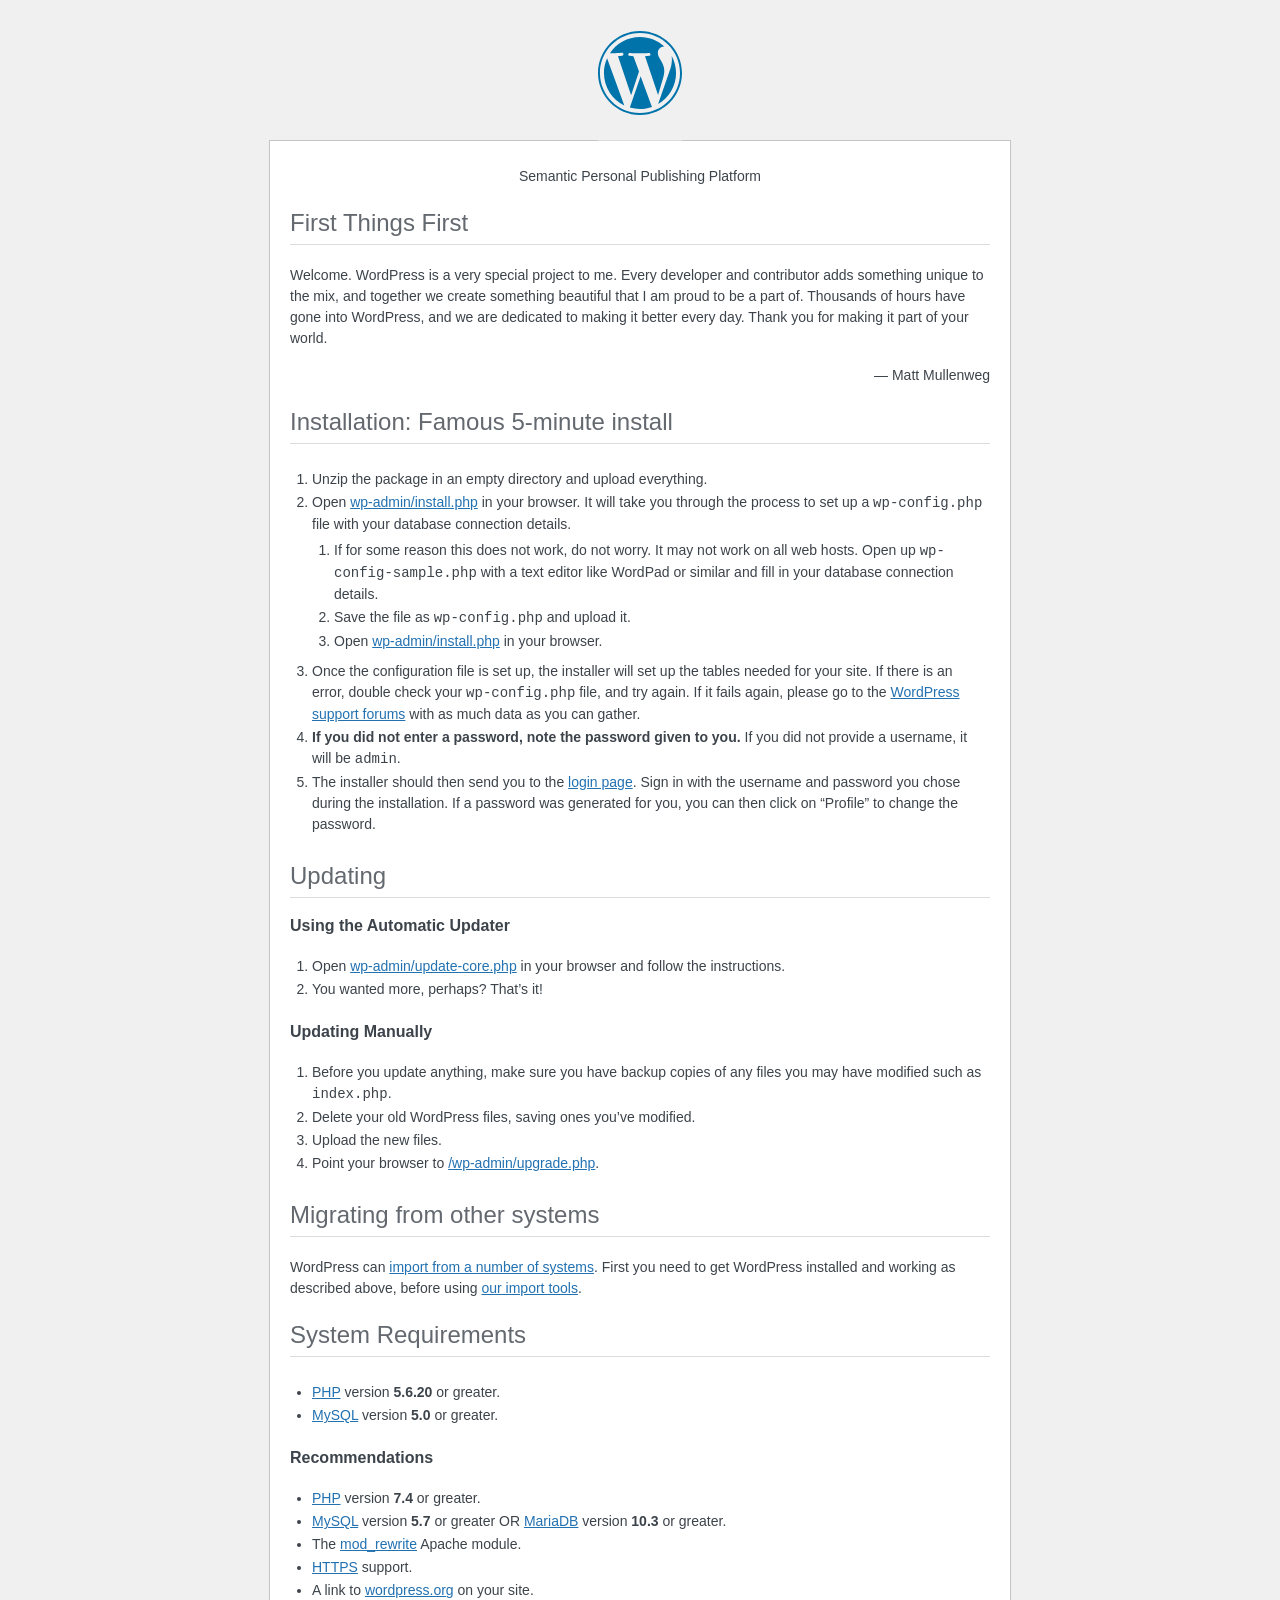
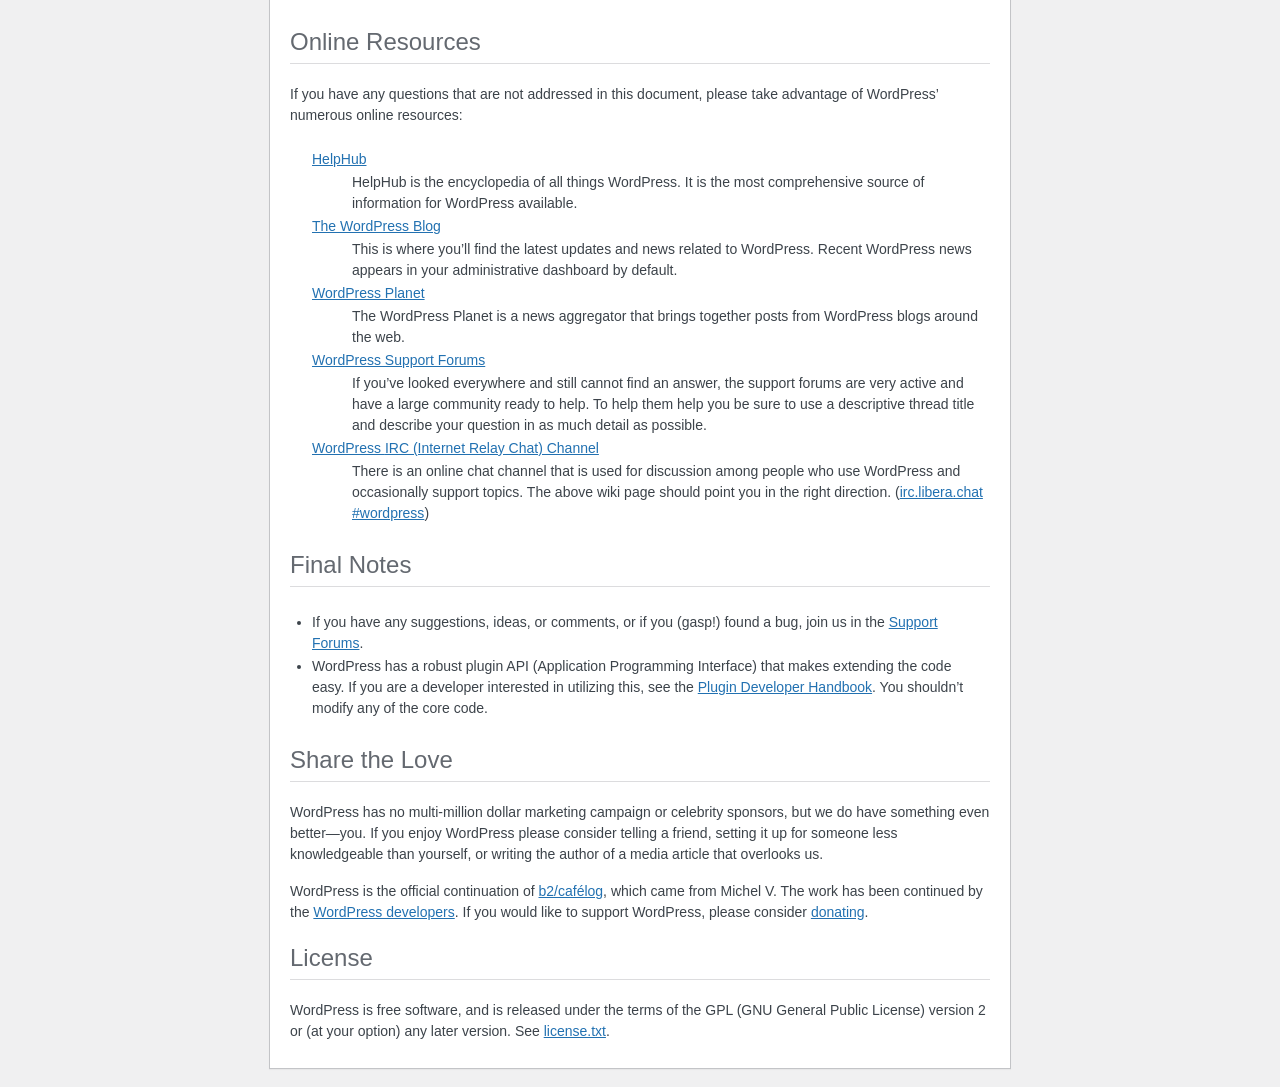
<file: wordpress/readme.html>
<!DOCTYPE html>
<html lang="en">
<head>
	<meta name="viewport" content="width=device-width" />
	<meta http-equiv="Content-Type" content="text/html; charset=utf-8" />
	<title>WordPress &#8250; ReadMe</title>
	<link rel="stylesheet" href="wp-admin/css/install.css?ver=20100228" type="text/css" />
</head>
<body>
<h1 id="logo">
	<a href="https://wordpress.org/"><img alt="WordPress" src="wp-admin/images/wordpress-logo.png" /></a>
</h1>
<p style="text-align: center">Semantic Personal Publishing Platform</p>

<h2>First Things First</h2>
<p>Welcome. WordPress is a very special project to me. Every developer and contributor adds something unique to the mix, and together we create something beautiful that I am proud to be a part of. Thousands of hours have gone into WordPress, and we are dedicated to making it better every day. Thank you for making it part of your world.</p>
<p style="text-align: right">&#8212; Matt Mullenweg</p>

<h2>Installation: Famous 5-minute install</h2>
<ol>
	<li>Unzip the package in an empty directory and upload everything.</li>
	<li>Open <span class="file"><a href="wp-admin/install.php">wp-admin/install.php</a></span> in your browser. It will take you through the process to set up a <code>wp-config.php</code> file with your database connection details.
		<ol>
			<li>If for some reason this does not work, do not worry. It may not work on all web hosts. Open up <code>wp-config-sample.php</code> with a text editor like WordPad or similar and fill in your database connection details.</li>
			<li>Save the file as <code>wp-config.php</code> and upload it.</li>
			<li>Open <span class="file"><a href="wp-admin/install.php">wp-admin/install.php</a></span> in your browser.</li>
		</ol>
	</li>
	<li>Once the configuration file is set up, the installer will set up the tables needed for your site. If there is an error, double check your <code>wp-config.php</code> file, and try again. If it fails again, please go to the <a href="https://wordpress.org/support/forums/">WordPress support forums</a> with as much data as you can gather.</li>
	<li><strong>If you did not enter a password, note the password given to you.</strong> If you did not provide a username, it will be <code>admin</code>.</li>
	<li>The installer should then send you to the <a href="wp-login.php">login page</a>. Sign in with the username and password you chose during the installation. If a password was generated for you, you can then click on &#8220;Profile&#8221; to change the password.</li>
</ol>

<h2>Updating</h2>
<h3>Using the Automatic Updater</h3>
<ol>
	<li>Open <span class="file"><a href="wp-admin/update-core.php">wp-admin/update-core.php</a></span> in your browser and follow the instructions.</li>
	<li>You wanted more, perhaps? That&#8217;s it!</li>
</ol>

<h3>Updating Manually</h3>
<ol>
	<li>Before you update anything, make sure you have backup copies of any files you may have modified such as <code>index.php</code>.</li>
	<li>Delete your old WordPress files, saving ones you&#8217;ve modified.</li>
	<li>Upload the new files.</li>
	<li>Point your browser to <span class="file"><a href="wp-admin/upgrade.php">/wp-admin/upgrade.php</a>.</span></li>
</ol>

<h2>Migrating from other systems</h2>
<p>WordPress can <a href="https://wordpress.org/support/article/importing-content/">import from a number of systems</a>. First you need to get WordPress installed and working as described above, before using <a href="wp-admin/import.php">our import tools</a>.</p>

<h2>System Requirements</h2>
<ul>
	<li><a href="https://secure.php.net/">PHP</a> version <strong>5.6.20</strong> or greater.</li>
	<li><a href="https://www.mysql.com/">MySQL</a> version <strong>5.0</strong> or greater.</li>
</ul>

<h3>Recommendations</h3>
<ul>
	<li><a href="https://secure.php.net/">PHP</a> version <strong>7.4</strong> or greater.</li>
	<li><a href="https://www.mysql.com/">MySQL</a> version <strong>5.7</strong> or greater OR <a href="https://mariadb.org/">MariaDB</a> version <strong>10.3</strong> or greater.</li>
	<li>The <a href="https://httpd.apache.org/docs/2.2/mod/mod_rewrite.html">mod_rewrite</a> Apache module.</li>
	<li><a href="https://wordpress.org/news/2016/12/moving-toward-ssl/">HTTPS</a> support.</li>
	<li>A link to <a href="https://wordpress.org/">wordpress.org</a> on your site.</li>
</ul>

<h2>Online Resources</h2>
<p>If you have any questions that are not addressed in this document, please take advantage of WordPress&#8217; numerous online resources:</p>
<dl>
	<dt><a href="https://wordpress.org/support/">HelpHub</a></dt>
		<dd>HelpHub is the encyclopedia of all things WordPress. It is the most comprehensive source of information for WordPress available.</dd>
	<dt><a href="https://wordpress.org/news/">The WordPress Blog</a></dt>
		<dd>This is where you&#8217;ll find the latest updates and news related to WordPress. Recent WordPress news appears in your administrative dashboard by default.</dd>
	<dt><a href="https://planet.wordpress.org/">WordPress Planet</a></dt>
		<dd>The WordPress Planet is a news aggregator that brings together posts from WordPress blogs around the web.</dd>
	<dt><a href="https://wordpress.org/support/forums/">WordPress Support Forums</a></dt>
		<dd>If you&#8217;ve looked everywhere and still cannot find an answer, the support forums are very active and have a large community ready to help. To help them help you be sure to use a descriptive thread title and describe your question in as much detail as possible.</dd>
	<dt><a href="https://make.wordpress.org/support/handbook/appendix/other-support-locations/introduction-to-irc/">WordPress <abbr>IRC</abbr> (Internet Relay Chat) Channel</a></dt>
		<dd>There is an online chat channel that is used for discussion among people who use WordPress and occasionally support topics. The above wiki page should point you in the right direction. (<a href="https://web.libera.chat/#wordpress">irc.libera.chat #wordpress</a>)</dd>
</dl>

<h2>Final Notes</h2>
<ul>
	<li>If you have any suggestions, ideas, or comments, or if you (gasp!) found a bug, join us in the <a href="https://wordpress.org/support/forums/">Support Forums</a>.</li>
	<li>WordPress has a robust plugin <abbr>API</abbr> (Application Programming Interface) that makes extending the code easy. If you are a developer interested in utilizing this, see the <a href="https://developer.wordpress.org/plugins/">Plugin Developer Handbook</a>. You shouldn&#8217;t modify any of the core code.</li>
</ul>

<h2>Share the Love</h2>
<p>WordPress has no multi-million dollar marketing campaign or celebrity sponsors, but we do have something even better&#8212;you. If you enjoy WordPress please consider telling a friend, setting it up for someone less knowledgeable than yourself, or writing the author of a media article that overlooks us.</p>

<p>WordPress is the official continuation of <a href="http://cafelog.com/">b2/caf&#233;log</a>, which came from Michel V. The work has been continued by the <a href="https://wordpress.org/about/">WordPress developers</a>. If you would like to support WordPress, please consider <a href="https://wordpress.org/donate/">donating</a>.</p>

<h2>License</h2>
<p>WordPress is free software, and is released under the terms of the <abbr>GPL</abbr> (GNU General Public License) version 2 or (at your option) any later version. See <a href="license.txt">license.txt</a>.</p>

</body>
</html>
</file>
<file: wordpress/wp-admin/css/install.css>
html {
	background: #f0f0f1;
	margin: 0 20px;
}

body {
	background: #fff;
	border: 1px solid #c3c4c7;
	color: #3c434a;
	font-family: -apple-system, BlinkMacSystemFont, "Segoe UI", Roboto, Oxygen-Sans, Ubuntu, Cantarell, "Helvetica Neue", sans-serif;
	margin: 140px auto 25px;
	padding: 20px 20px 10px;
	max-width: 700px;
	-webkit-font-smoothing: subpixel-antialiased;
	box-shadow: 0 1px 1px rgba(0, 0, 0, 0.04);
}

a {
	color: #2271b1;
}

a:hover,
a:active {
	color: #135e96;
}

a:focus {
	color: #043959;
	box-shadow:
		0 0 0 1px #4f94d4,
		0 0 2px 1px rgba(79, 148, 212, 0.8);
}

h1, h2 {
	border-bottom: 1px solid #dcdcde;
	clear: both;
	color: #646970;
	font-size: 24px;
	padding: 0 0 7px;
	font-weight: 400;
}

h3 {
	font-size: 16px;
}

p, li, dd, dt {
	padding-bottom: 2px;
	font-size: 14px;
	line-height: 1.5;
}

code, .code {
	font-family: Consolas, Monaco, monospace;
}

ul, ol, dl {
	padding: 5px 5px 5px 22px;
}

a img {
	border: 0
}
abbr {
	border: 0;
	font-variant: normal;
}

fieldset {
	border: 0;
	padding: 0;
	margin: 0;
}

label {
	cursor: pointer;
}

#logo {
	margin: -130px auto 25px;
	padding: 0 0 25px;
	width: 84px;
	height: 84px;
	overflow: hidden;
	background-image: url(../images/w-logo-blue.png?ver=20131202);
	background-image: none, url(../images/wordpress-logo.svg?ver=20131107);
	background-size: 84px;
	background-position: center top;
	background-repeat: no-repeat;
	color: #3c434a; /* same as login.css */
	font-size: 20px;
	font-weight: 400;
	line-height: 1.3em;
	text-decoration: none;
	text-align: center;
	text-indent: -9999px;
	outline: none;
}

.step {
	margin: 20px 0 15px;
}
.step, th {
	text-align: left;
	padding: 0;
}
.language-chooser.wp-core-ui .step .button.button-large {
	font-size: 14px;
}
textarea {
	border: 1px solid #dcdcde;
	font-family: -apple-system, BlinkMacSystemFont, "Segoe UI", Roboto, Oxygen-Sans, Ubuntu, Cantarell, "Helvetica Neue", sans-serif;
	width: 100%;
	box-sizing: border-box;
}

.form-table {
	border-collapse: collapse;
	margin-top: 1em;
	width: 100%;
}

.form-table td {
	margin-bottom: 9px;
	padding: 10px 20px 10px 0;
	font-size: 14px;
	vertical-align: top
}

.form-table th {
	font-size: 14px;
	text-align: left;
	padding: 10px 20px 10px 0;
	width: 140px;
	vertical-align: top;
}

.form-table code {
	line-height: 1.28571428;
	font-size: 14px;
}

.form-table p {
	margin: 4px 0 0;
	font-size: 11px;
}

.form-table input {
	line-height: 1.33333333;
	font-size: 15px;
	padding: 3px 5px;
}

input,
submit {
	font-family: -apple-system, BlinkMacSystemFont, "Segoe UI", Roboto, Oxygen-Sans, Ubuntu, Cantarell, "Helvetica Neue", sans-serif;
}

.form-table input[type=text],
.form-table input[type=email],
.form-table input[type=url],
.form-table input[type=password],
#pass-strength-result {
	width: 218px;
}

.form-table th p {
	font-weight: 400;
}

.form-table.install-success th,
.form-table.install-success td {
	vertical-align: middle;
	padding: 16px 20px 16px 0;
}

.form-table.install-success td p {
	margin: 0;
	font-size: 14px;
}

.form-table.install-success td code {
	margin: 0;
	font-size: 18px;
}

#error-page {
	margin-top: 50px;
}

#error-page p {
	font-size: 14px;
	line-height: 1.28571428;
	margin: 25px 0 20px;
}

#error-page code, .code {
	font-family: Consolas, Monaco, monospace;
}

.message {
	border-left: 4px solid #d63638;
	padding: .7em .6em;
	background-color: #fcf0f1;
}

/* rtl:ignore */
#dbname,
#uname,
#pwd,
#dbhost,
#prefix,
#user_login,
#admin_email,
#pass1,
#pass2 {
	direction: ltr;
}


/* localization */
body.rtl,
.rtl textarea,
.rtl input,
.rtl submit {
	font-family: Tahoma, sans-serif;
}

:lang(he-il) body.rtl,
:lang(he-il) .rtl textarea,
:lang(he-il) .rtl input,
:lang(he-il) .rtl submit {
	font-family: Arial, sans-serif;
}

@media only screen and (max-width: 799px) {
	body {
		margin-top: 115px;
	}
	#logo a {
		margin: -125px auto 30px;
	}
}

@media screen and (max-width: 782px) {

	.form-table {
		margin-top: 0;
	}

	.form-table th,
	.form-table td {
		display: block;
		width: auto;
		vertical-align: middle;
	}

	.form-table th {
		padding: 20px 0 0;
	}

	.form-table td {
		padding: 5px 0;
		border: 0;
		margin: 0;
	}

	textarea,
	input {
		font-size: 16px;
	}

	.form-table td input[type="text"],
	.form-table td input[type="email"],
	.form-table td input[type="url"],
	.form-table td input[type="password"],
	.form-table td select,
	.form-table td textarea,
	.form-table span.description {
		width: 100%;
		font-size: 16px;
		line-height: 1.5;
		padding: 7px 10px;
		display: block;
		max-width: none;
		box-sizing: border-box;
	}

	.wp-pwd #pass1 {
		padding-right: 50px;
	}

	.wp-pwd .button.wp-hide-pw {
		right: 0;
	}

	#pass-strength-result {
		width: 100%;
	}
}

body.language-chooser {
	max-width: 300px;
}

.language-chooser select {
	padding: 8px;
	width: 100%;
	display: block;
	border: 1px solid #dcdcde;
	background: #fff;
	color: #2c3338;
	font-size: 16px;
	font-family: Arial, sans-serif;
	font-weight: 400;
}

.language-chooser select:focus {
	color: #2c3338;
}

.language-chooser select option:hover,
.language-chooser select option:focus {
	color: #0a4b78;
}

.language-chooser .step {
	text-align: right;
}

.screen-reader-input,
.screen-reader-text {
	border: 0;
	clip: rect(1px, 1px, 1px, 1px);
	-webkit-clip-path: inset(50%);
	clip-path: inset(50%);
	height: 1px;
	margin: -1px;
	overflow: hidden;
	padding: 0;
	position: absolute;
	width: 1px;
	word-wrap: normal !important;
}

.spinner {
	background: url(../images/spinner.gif) no-repeat;
	background-size: 20px 20px;
	visibility: hidden;
	opacity: 0.7;
	filter: alpha(opacity=70);
	width: 20px;
	height: 20px;
	margin: 2px 5px 0;
}

.step .spinner {
	display: inline-block;
	vertical-align: middle;
	margin-right: 15px;
}

.button.hide-if-no-js,
.hide-if-no-js {
	display: none;
}

/**
 * HiDPI Displays
 */
@media print,
  (-webkit-min-device-pixel-ratio: 1.25),
  (min-resolution: 120dpi) {

	.spinner {
		background-image: url(../images/spinner-2x.gif);
	}

}
</file>
